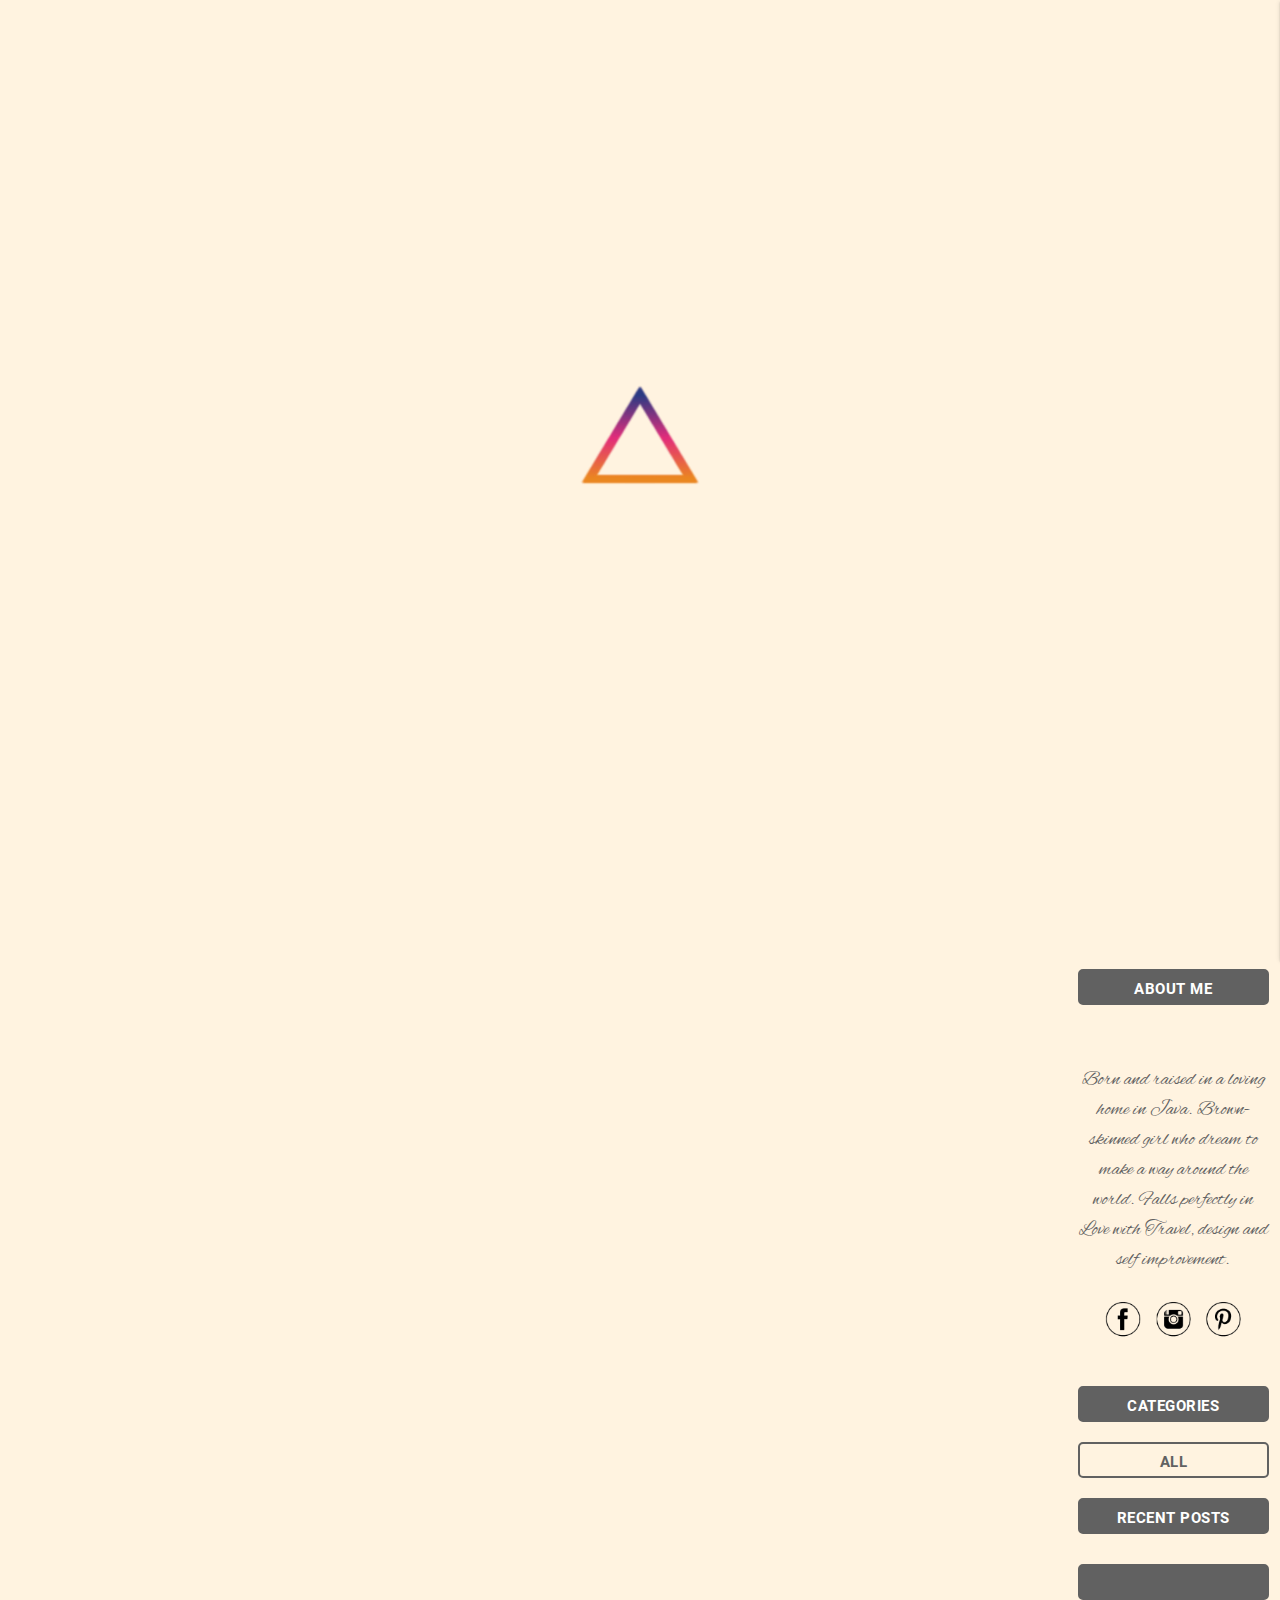
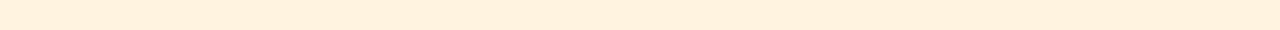
<file: index.html>
<!doctype html>
<html lang="en">
<head>
  <meta charset="utf-8">
  <title>It's sunrise somewhere!</title>
  <base href="/">

  <meta name="viewport" content="width=device-width, initial-scale=1">
  <link rel="icon" type="image/x-icon" href="favicon.ico">
  <link href="https://fonts.googleapis.com/icon?family=Material+Icons" rel="stylesheet">
  <link href='https://fonts.googleapis.com/css?family=Alex Brush' rel='stylesheet'>
  <link href="https://fonts.googleapis.com/css?family=Josefin+Sans" rel="stylesheet"> 
  <!-- <script src="https://cdnjs.cloudflare.com/ajax/libs/Clamp.js/0.5.1/clamp.min.js"></script> -->
  <script>
  if (global === undefined) {
    var global = window;
  }
</script>
<link rel="stylesheet" href="styles.51257ca39d8ca86aa289.css"></head>
<body class="orange lighten-5">
  <app-root></app-root>
<script type="text/javascript" src="runtime.a66f828dca56eeb90e02.js"></script><script type="text/javascript" src="polyfills.9f3fa006ba213e86e40a.js"></script><script type="text/javascript" src="scripts.4710d9a61978717772bd.js"></script><script type="text/javascript" src="main.2e0668b4eb35a88b35c7.js"></script></body>
</html>
</file>
<file: styles.51257ca39d8ca86aa289.css>
::-webkit-scrollbar{width:0;background:0 0}::-webkit-scrollbar-thumb{background:0 0}/*!
 * Materialize v0.100.2 (http://materializecss.com)
 * Copyright 2014-2017 Materialize
 * MIT License (https://raw.githubusercontent.com/Dogfalo/materialize/master/LICENSE)
 */.materialize-red{background-color:#e51c23!important}.materialize-red-text{color:#e51c23!important}.materialize-red.lighten-5{background-color:#fdeaeb!important}.materialize-red-text.text-lighten-5{color:#fdeaeb!important}.materialize-red.lighten-4{background-color:#f8c1c3!important}.materialize-red-text.text-lighten-4{color:#f8c1c3!important}.materialize-red.lighten-3{background-color:#f3989b!important}.materialize-red-text.text-lighten-3{color:#f3989b!important}.materialize-red.lighten-2{background-color:#ee6e73!important}.materialize-red-text.text-lighten-2{color:#ee6e73!important}.materialize-red.lighten-1{background-color:#ea454b!important}.materialize-red-text.text-lighten-1{color:#ea454b!important}.materialize-red.darken-1{background-color:#d0181e!important}.materialize-red-text.text-darken-1{color:#d0181e!important}.materialize-red.darken-2{background-color:#b9151b!important}.materialize-red-text.text-darken-2{color:#b9151b!important}.materialize-red.darken-3{background-color:#a21318!important}.materialize-red-text.text-darken-3{color:#a21318!important}.materialize-red.darken-4{background-color:#8b1014!important}.materialize-red-text.text-darken-4{color:#8b1014!important}.red{background-color:#f44336!important}.red-text{color:#f44336!important}.red.lighten-5{background-color:#ffebee!important}.red-text.text-lighten-5{color:#ffebee!important}.red.lighten-4{background-color:#ffcdd2!important}.red-text.text-lighten-4{color:#ffcdd2!important}.red.lighten-3{background-color:#ef9a9a!important}.red-text.text-lighten-3{color:#ef9a9a!important}.red.lighten-2{background-color:#e57373!important}.red-text.text-lighten-2{color:#e57373!important}.red.lighten-1{background-color:#ef5350!important}.red-text.text-lighten-1{color:#ef5350!important}.red.darken-1{background-color:#e53935!important}.red-text.text-darken-1{color:#e53935!important}.red.darken-2{background-color:#d32f2f!important}.red-text.text-darken-2{color:#d32f2f!important}.red.darken-3{background-color:#c62828!important}.red-text.text-darken-3{color:#c62828!important}.red.darken-4{background-color:#b71c1c!important}.red-text.text-darken-4{color:#b71c1c!important}.red.accent-1{background-color:#ff8a80!important}.red-text.text-accent-1{color:#ff8a80!important}.red.accent-2{background-color:#ff5252!important}.red-text.text-accent-2{color:#ff5252!important}.red.accent-3{background-color:#ff1744!important}.red-text.text-accent-3{color:#ff1744!important}.red.accent-4{background-color:#d50000!important}.red-text.text-accent-4{color:#d50000!important}.pink{background-color:#e91e63!important}.pink-text{color:#e91e63!important}.pink.lighten-5{background-color:#fce4ec!important}.pink-text.text-lighten-5{color:#fce4ec!important}.pink.lighten-4{background-color:#f8bbd0!important}.pink-text.text-lighten-4{color:#f8bbd0!important}.pink.lighten-3{background-color:#f48fb1!important}.pink-text.text-lighten-3{color:#f48fb1!important}.pink.lighten-2{background-color:#f06292!important}.pink-text.text-lighten-2{color:#f06292!important}.pink.lighten-1{background-color:#ec407a!important}.pink-text.text-lighten-1{color:#ec407a!important}.pink.darken-1{background-color:#d81b60!important}.pink-text.text-darken-1{color:#d81b60!important}.pink.darken-2{background-color:#c2185b!important}.pink-text.text-darken-2{color:#c2185b!important}.pink.darken-3{background-color:#ad1457!important}.pink-text.text-darken-3{color:#ad1457!important}.pink.darken-4{background-color:#880e4f!important}.pink-text.text-darken-4{color:#880e4f!important}.pink.accent-1{background-color:#ff80ab!important}.pink-text.text-accent-1{color:#ff80ab!important}.pink.accent-2{background-color:#ff4081!important}.pink-text.text-accent-2{color:#ff4081!important}.pink.accent-3{background-color:#f50057!important}.pink-text.text-accent-3{color:#f50057!important}.pink.accent-4{background-color:#c51162!important}.pink-text.text-accent-4{color:#c51162!important}.purple{background-color:#9c27b0!important}.purple-text{color:#9c27b0!important}.purple.lighten-5{background-color:#f3e5f5!important}.purple-text.text-lighten-5{color:#f3e5f5!important}.purple.lighten-4{background-color:#e1bee7!important}.purple-text.text-lighten-4{color:#e1bee7!important}.purple.lighten-3{background-color:#ce93d8!important}.purple-text.text-lighten-3{color:#ce93d8!important}.purple.lighten-2{background-color:#ba68c8!important}.purple-text.text-lighten-2{color:#ba68c8!important}.purple.lighten-1{background-color:#ab47bc!important}.purple-text.text-lighten-1{color:#ab47bc!important}.purple.darken-1{background-color:#8e24aa!important}.purple-text.text-darken-1{color:#8e24aa!important}.purple.darken-2{background-color:#7b1fa2!important}.purple-text.text-darken-2{color:#7b1fa2!important}.purple.darken-3{background-color:#6a1b9a!important}.purple-text.text-darken-3{color:#6a1b9a!important}.purple.darken-4{background-color:#4a148c!important}.purple-text.text-darken-4{color:#4a148c!important}.purple.accent-1{background-color:#ea80fc!important}.purple-text.text-accent-1{color:#ea80fc!important}.purple.accent-2{background-color:#e040fb!important}.purple-text.text-accent-2{color:#e040fb!important}.purple.accent-3{background-color:#d500f9!important}.purple-text.text-accent-3{color:#d500f9!important}.purple.accent-4{background-color:#a0f!important}.purple-text.text-accent-4{color:#a0f!important}.deep-purple{background-color:#673ab7!important}.deep-purple-text{color:#673ab7!important}.deep-purple.lighten-5{background-color:#ede7f6!important}.deep-purple-text.text-lighten-5{color:#ede7f6!important}.deep-purple.lighten-4{background-color:#d1c4e9!important}.deep-purple-text.text-lighten-4{color:#d1c4e9!important}.deep-purple.lighten-3{background-color:#b39ddb!important}.deep-purple-text.text-lighten-3{color:#b39ddb!important}.deep-purple.lighten-2{background-color:#9575cd!important}.deep-purple-text.text-lighten-2{color:#9575cd!important}.deep-purple.lighten-1{background-color:#7e57c2!important}.deep-purple-text.text-lighten-1{color:#7e57c2!important}.deep-purple.darken-1{background-color:#5e35b1!important}.deep-purple-text.text-darken-1{color:#5e35b1!important}.deep-purple.darken-2{background-color:#512da8!important}.deep-purple-text.text-darken-2{color:#512da8!important}.deep-purple.darken-3{background-color:#4527a0!important}.deep-purple-text.text-darken-3{color:#4527a0!important}.deep-purple.darken-4{background-color:#311b92!important}.deep-purple-text.text-darken-4{color:#311b92!important}.deep-purple.accent-1{background-color:#b388ff!important}.deep-purple-text.text-accent-1{color:#b388ff!important}.deep-purple.accent-2{background-color:#7c4dff!important}.deep-purple-text.text-accent-2{color:#7c4dff!important}.deep-purple.accent-3{background-color:#651fff!important}.deep-purple-text.text-accent-3{color:#651fff!important}.deep-purple.accent-4{background-color:#6200ea!important}.deep-purple-text.text-accent-4{color:#6200ea!important}.indigo{background-color:#3f51b5!important}.indigo-text{color:#3f51b5!important}.indigo.lighten-5{background-color:#e8eaf6!important}.indigo-text.text-lighten-5{color:#e8eaf6!important}.indigo.lighten-4{background-color:#c5cae9!important}.indigo-text.text-lighten-4{color:#c5cae9!important}.indigo.lighten-3{background-color:#9fa8da!important}.indigo-text.text-lighten-3{color:#9fa8da!important}.indigo.lighten-2{background-color:#7986cb!important}.indigo-text.text-lighten-2{color:#7986cb!important}.indigo.lighten-1{background-color:#5c6bc0!important}.indigo-text.text-lighten-1{color:#5c6bc0!important}.indigo.darken-1{background-color:#3949ab!important}.indigo-text.text-darken-1{color:#3949ab!important}.indigo.darken-2{background-color:#303f9f!important}.indigo-text.text-darken-2{color:#303f9f!important}.indigo.darken-3{background-color:#283593!important}.indigo-text.text-darken-3{color:#283593!important}.indigo.darken-4{background-color:#1a237e!important}.indigo-text.text-darken-4{color:#1a237e!important}.indigo.accent-1{background-color:#8c9eff!important}.indigo-text.text-accent-1{color:#8c9eff!important}.indigo.accent-2{background-color:#536dfe!important}.indigo-text.text-accent-2{color:#536dfe!important}.indigo.accent-3{background-color:#3d5afe!important}.indigo-text.text-accent-3{color:#3d5afe!important}.indigo.accent-4{background-color:#304ffe!important}.indigo-text.text-accent-4{color:#304ffe!important}.blue{background-color:#2196f3!important}.blue-text{color:#2196f3!important}.blue.lighten-5{background-color:#e3f2fd!important}.blue-text.text-lighten-5{color:#e3f2fd!important}.blue.lighten-4{background-color:#bbdefb!important}.blue-text.text-lighten-4{color:#bbdefb!important}.blue.lighten-3{background-color:#90caf9!important}.blue-text.text-lighten-3{color:#90caf9!important}.blue.lighten-2{background-color:#64b5f6!important}.blue-text.text-lighten-2{color:#64b5f6!important}.blue.lighten-1{background-color:#42a5f5!important}.blue-text.text-lighten-1{color:#42a5f5!important}.blue.darken-1{background-color:#1e88e5!important}.blue-text.text-darken-1{color:#1e88e5!important}.blue.darken-2{background-color:#1976d2!important}.blue-text.text-darken-2{color:#1976d2!important}.blue.darken-3{background-color:#1565c0!important}.blue-text.text-darken-3{color:#1565c0!important}.blue.darken-4{background-color:#0d47a1!important}.blue-text.text-darken-4{color:#0d47a1!important}.blue.accent-1{background-color:#82b1ff!important}.blue-text.text-accent-1{color:#82b1ff!important}.blue.accent-2{background-color:#448aff!important}.blue-text.text-accent-2{color:#448aff!important}.blue.accent-3{background-color:#2979ff!important}.blue-text.text-accent-3{color:#2979ff!important}.blue.accent-4{background-color:#2962ff!important}.blue-text.text-accent-4{color:#2962ff!important}.light-blue{background-color:#03a9f4!important}.light-blue-text{color:#03a9f4!important}.light-blue.lighten-5{background-color:#e1f5fe!important}.light-blue-text.text-lighten-5{color:#e1f5fe!important}.light-blue.lighten-4{background-color:#b3e5fc!important}.light-blue-text.text-lighten-4{color:#b3e5fc!important}.light-blue.lighten-3{background-color:#81d4fa!important}.light-blue-text.text-lighten-3{color:#81d4fa!important}.light-blue.lighten-2{background-color:#4fc3f7!important}.light-blue-text.text-lighten-2{color:#4fc3f7!important}.light-blue.lighten-1{background-color:#29b6f6!important}.light-blue-text.text-lighten-1{color:#29b6f6!important}.light-blue.darken-1{background-color:#039be5!important}.light-blue-text.text-darken-1{color:#039be5!important}.light-blue.darken-2{background-color:#0288d1!important}.light-blue-text.text-darken-2{color:#0288d1!important}.light-blue.darken-3{background-color:#0277bd!important}.light-blue-text.text-darken-3{color:#0277bd!important}.light-blue.darken-4{background-color:#01579b!important}.light-blue-text.text-darken-4{color:#01579b!important}.light-blue.accent-1{background-color:#80d8ff!important}.light-blue-text.text-accent-1{color:#80d8ff!important}.light-blue.accent-2{background-color:#40c4ff!important}.light-blue-text.text-accent-2{color:#40c4ff!important}.light-blue.accent-3{background-color:#00b0ff!important}.light-blue-text.text-accent-3{color:#00b0ff!important}.light-blue.accent-4{background-color:#0091ea!important}.light-blue-text.text-accent-4{color:#0091ea!important}.cyan{background-color:#00bcd4!important}.cyan-text{color:#00bcd4!important}.cyan.lighten-5{background-color:#e0f7fa!important}.cyan-text.text-lighten-5{color:#e0f7fa!important}.cyan.lighten-4{background-color:#b2ebf2!important}.cyan-text.text-lighten-4{color:#b2ebf2!important}.cyan.lighten-3{background-color:#80deea!important}.cyan-text.text-lighten-3{color:#80deea!important}.cyan.lighten-2{background-color:#4dd0e1!important}.cyan-text.text-lighten-2{color:#4dd0e1!important}.cyan.lighten-1{background-color:#26c6da!important}.cyan-text.text-lighten-1{color:#26c6da!important}.cyan.darken-1{background-color:#00acc1!important}.cyan-text.text-darken-1{color:#00acc1!important}.cyan.darken-2{background-color:#0097a7!important}.cyan-text.text-darken-2{color:#0097a7!important}.cyan.darken-3{background-color:#00838f!important}.cyan-text.text-darken-3{color:#00838f!important}.cyan.darken-4{background-color:#006064!important}.cyan-text.text-darken-4{color:#006064!important}.cyan.accent-1{background-color:#84ffff!important}.cyan-text.text-accent-1{color:#84ffff!important}.cyan.accent-2{background-color:#18ffff!important}.cyan-text.text-accent-2{color:#18ffff!important}.cyan.accent-3{background-color:#00e5ff!important}.cyan-text.text-accent-3{color:#00e5ff!important}.cyan.accent-4{background-color:#00b8d4!important}.cyan-text.text-accent-4{color:#00b8d4!important}.teal{background-color:#009688!important}.teal-text{color:#009688!important}.teal.lighten-5{background-color:#e0f2f1!important}.teal-text.text-lighten-5{color:#e0f2f1!important}.teal.lighten-4{background-color:#b2dfdb!important}.teal-text.text-lighten-4{color:#b2dfdb!important}.teal.lighten-3{background-color:#80cbc4!important}.teal-text.text-lighten-3{color:#80cbc4!important}.teal.lighten-2{background-color:#4db6ac!important}.teal-text.text-lighten-2{color:#4db6ac!important}.teal.lighten-1{background-color:#26a69a!important}.teal-text.text-lighten-1{color:#26a69a!important}.teal.darken-1{background-color:#00897b!important}.teal-text.text-darken-1{color:#00897b!important}.teal.darken-2{background-color:#00796b!important}.teal-text.text-darken-2{color:#00796b!important}.teal.darken-3{background-color:#00695c!important}.teal-text.text-darken-3{color:#00695c!important}.teal.darken-4{background-color:#004d40!important}.teal-text.text-darken-4{color:#004d40!important}.teal.accent-1{background-color:#a7ffeb!important}.teal-text.text-accent-1{color:#a7ffeb!important}.teal.accent-2{background-color:#64ffda!important}.teal-text.text-accent-2{color:#64ffda!important}.teal.accent-3{background-color:#1de9b6!important}.teal-text.text-accent-3{color:#1de9b6!important}.teal.accent-4{background-color:#00bfa5!important}.teal-text.text-accent-4{color:#00bfa5!important}.green{background-color:#4caf50!important}.green-text{color:#4caf50!important}.green.lighten-5{background-color:#e8f5e9!important}.green-text.text-lighten-5{color:#e8f5e9!important}.green.lighten-4{background-color:#c8e6c9!important}.green-text.text-lighten-4{color:#c8e6c9!important}.green.lighten-3{background-color:#a5d6a7!important}.green-text.text-lighten-3{color:#a5d6a7!important}.green.lighten-2{background-color:#81c784!important}.green-text.text-lighten-2{color:#81c784!important}.green.lighten-1{background-color:#66bb6a!important}.green-text.text-lighten-1{color:#66bb6a!important}.green.darken-1{background-color:#43a047!important}.green-text.text-darken-1{color:#43a047!important}.green.darken-2{background-color:#388e3c!important}.green-text.text-darken-2{color:#388e3c!important}.green.darken-3{background-color:#2e7d32!important}.green-text.text-darken-3{color:#2e7d32!important}.green.darken-4{background-color:#1b5e20!important}.green-text.text-darken-4{color:#1b5e20!important}.green.accent-1{background-color:#b9f6ca!important}.green-text.text-accent-1{color:#b9f6ca!important}.green.accent-2{background-color:#69f0ae!important}.green-text.text-accent-2{color:#69f0ae!important}.green.accent-3{background-color:#00e676!important}.green-text.text-accent-3{color:#00e676!important}.green.accent-4{background-color:#00c853!important}.green-text.text-accent-4{color:#00c853!important}.light-green{background-color:#8bc34a!important}.light-green-text{color:#8bc34a!important}.light-green.lighten-5{background-color:#f1f8e9!important}.light-green-text.text-lighten-5{color:#f1f8e9!important}.light-green.lighten-4{background-color:#dcedc8!important}.light-green-text.text-lighten-4{color:#dcedc8!important}.light-green.lighten-3{background-color:#c5e1a5!important}.light-green-text.text-lighten-3{color:#c5e1a5!important}.light-green.lighten-2{background-color:#aed581!important}.light-green-text.text-lighten-2{color:#aed581!important}.light-green.lighten-1{background-color:#9ccc65!important}.light-green-text.text-lighten-1{color:#9ccc65!important}.light-green.darken-1{background-color:#7cb342!important}.light-green-text.text-darken-1{color:#7cb342!important}.light-green.darken-2{background-color:#689f38!important}.light-green-text.text-darken-2{color:#689f38!important}.light-green.darken-3{background-color:#558b2f!important}.light-green-text.text-darken-3{color:#558b2f!important}.light-green.darken-4{background-color:#33691e!important}.light-green-text.text-darken-4{color:#33691e!important}.light-green.accent-1{background-color:#ccff90!important}.light-green-text.text-accent-1{color:#ccff90!important}.light-green.accent-2{background-color:#b2ff59!important}.light-green-text.text-accent-2{color:#b2ff59!important}.light-green.accent-3{background-color:#76ff03!important}.light-green-text.text-accent-3{color:#76ff03!important}.light-green.accent-4{background-color:#64dd17!important}.light-green-text.text-accent-4{color:#64dd17!important}.lime{background-color:#cddc39!important}.lime-text{color:#cddc39!important}.lime.lighten-5{background-color:#f9fbe7!important}.lime-text.text-lighten-5{color:#f9fbe7!important}.lime.lighten-4{background-color:#f0f4c3!important}.lime-text.text-lighten-4{color:#f0f4c3!important}.lime.lighten-3{background-color:#e6ee9c!important}.lime-text.text-lighten-3{color:#e6ee9c!important}.lime.lighten-2{background-color:#dce775!important}.lime-text.text-lighten-2{color:#dce775!important}.lime.lighten-1{background-color:#d4e157!important}.lime-text.text-lighten-1{color:#d4e157!important}.lime.darken-1{background-color:#c0ca33!important}.lime-text.text-darken-1{color:#c0ca33!important}.lime.darken-2{background-color:#afb42b!important}.lime-text.text-darken-2{color:#afb42b!important}.lime.darken-3{background-color:#9e9d24!important}.lime-text.text-darken-3{color:#9e9d24!important}.lime.darken-4{background-color:#827717!important}.lime-text.text-darken-4{color:#827717!important}.lime.accent-1{background-color:#f4ff81!important}.lime-text.text-accent-1{color:#f4ff81!important}.lime.accent-2{background-color:#eeff41!important}.lime-text.text-accent-2{color:#eeff41!important}.lime.accent-3{background-color:#c6ff00!important}.lime-text.text-accent-3{color:#c6ff00!important}.lime.accent-4{background-color:#aeea00!important}.lime-text.text-accent-4{color:#aeea00!important}.yellow{background-color:#ffeb3b!important}.yellow-text{color:#ffeb3b!important}.yellow.lighten-5{background-color:#fffde7!important}.yellow-text.text-lighten-5{color:#fffde7!important}.yellow.lighten-4{background-color:#fff9c4!important}.yellow-text.text-lighten-4{color:#fff9c4!important}.yellow.lighten-3{background-color:#fff59d!important}.yellow-text.text-lighten-3{color:#fff59d!important}.yellow.lighten-2{background-color:#fff176!important}.yellow-text.text-lighten-2{color:#fff176!important}.yellow.lighten-1{background-color:#ffee58!important}.yellow-text.text-lighten-1{color:#ffee58!important}.yellow.darken-1{background-color:#fdd835!important}.yellow-text.text-darken-1{color:#fdd835!important}.yellow.darken-2{background-color:#fbc02d!important}.yellow-text.text-darken-2{color:#fbc02d!important}.yellow.darken-3{background-color:#f9a825!important}.yellow-text.text-darken-3{color:#f9a825!important}.yellow.darken-4{background-color:#f57f17!important}.yellow-text.text-darken-4{color:#f57f17!important}.yellow.accent-1{background-color:#ffff8d!important}.yellow-text.text-accent-1{color:#ffff8d!important}.yellow.accent-2{background-color:#ff0!important}.yellow-text.text-accent-2{color:#ff0!important}.yellow.accent-3{background-color:#ffea00!important}.yellow-text.text-accent-3{color:#ffea00!important}.yellow.accent-4{background-color:#ffd600!important}.yellow-text.text-accent-4{color:#ffd600!important}.amber{background-color:#ffc107!important}.amber-text{color:#ffc107!important}.amber.lighten-5{background-color:#fff8e1!important}.amber-text.text-lighten-5{color:#fff8e1!important}.amber.lighten-4{background-color:#ffecb3!important}.amber-text.text-lighten-4{color:#ffecb3!important}.amber.lighten-3{background-color:#ffe082!important}.amber-text.text-lighten-3{color:#ffe082!important}.amber.lighten-2{background-color:#ffd54f!important}.amber-text.text-lighten-2{color:#ffd54f!important}.amber.lighten-1{background-color:#ffca28!important}.amber-text.text-lighten-1{color:#ffca28!important}.amber.darken-1{background-color:#ffb300!important}.amber-text.text-darken-1{color:#ffb300!important}.amber.darken-2{background-color:#ffa000!important}.amber-text.text-darken-2{color:#ffa000!important}.amber.darken-3{background-color:#ff8f00!important}.amber-text.text-darken-3{color:#ff8f00!important}.amber.darken-4{background-color:#ff6f00!important}.amber-text.text-darken-4{color:#ff6f00!important}.amber.accent-1{background-color:#ffe57f!important}.amber-text.text-accent-1{color:#ffe57f!important}.amber.accent-2{background-color:#ffd740!important}.amber-text.text-accent-2{color:#ffd740!important}.amber.accent-3{background-color:#ffc400!important}.amber-text.text-accent-3{color:#ffc400!important}.amber.accent-4{background-color:#ffab00!important}.amber-text.text-accent-4{color:#ffab00!important}.orange{background-color:#ff9800!important}.orange-text{color:#ff9800!important}.orange.lighten-5{background-color:#fff3e0!important}.orange-text.text-lighten-5{color:#fff3e0!important}.orange.lighten-4{background-color:#ffe0b2!important}.orange-text.text-lighten-4{color:#ffe0b2!important}.orange.lighten-3{background-color:#ffcc80!important}.orange-text.text-lighten-3{color:#ffcc80!important}.orange.lighten-2{background-color:#ffb74d!important}.orange-text.text-lighten-2{color:#ffb74d!important}.orange.lighten-1{background-color:#ffa726!important}.orange-text.text-lighten-1{color:#ffa726!important}.orange.darken-1{background-color:#fb8c00!important}.orange-text.text-darken-1{color:#fb8c00!important}.orange.darken-2{background-color:#f57c00!important}.orange-text.text-darken-2{color:#f57c00!important}.orange.darken-3{background-color:#ef6c00!important}.orange-text.text-darken-3{color:#ef6c00!important}.orange.darken-4{background-color:#e65100!important}.orange-text.text-darken-4{color:#e65100!important}.orange.accent-1{background-color:#ffd180!important}.orange-text.text-accent-1{color:#ffd180!important}.orange.accent-2{background-color:#ffab40!important}.orange-text.text-accent-2{color:#ffab40!important}.orange.accent-3{background-color:#ff9100!important}.orange-text.text-accent-3{color:#ff9100!important}.orange.accent-4{background-color:#ff6d00!important}.orange-text.text-accent-4{color:#ff6d00!important}.deep-orange{background-color:#ff5722!important}.deep-orange-text{color:#ff5722!important}.deep-orange.lighten-5{background-color:#fbe9e7!important}.deep-orange-text.text-lighten-5{color:#fbe9e7!important}.deep-orange.lighten-4{background-color:#ffccbc!important}.deep-orange-text.text-lighten-4{color:#ffccbc!important}.deep-orange.lighten-3{background-color:#ffab91!important}.deep-orange-text.text-lighten-3{color:#ffab91!important}.deep-orange.lighten-2{background-color:#ff8a65!important}.deep-orange-text.text-lighten-2{color:#ff8a65!important}.deep-orange.lighten-1{background-color:#ff7043!important}.deep-orange-text.text-lighten-1{color:#ff7043!important}.deep-orange.darken-1{background-color:#f4511e!important}.deep-orange-text.text-darken-1{color:#f4511e!important}.deep-orange.darken-2{background-color:#e64a19!important}.deep-orange-text.text-darken-2{color:#e64a19!important}.deep-orange.darken-3{background-color:#d84315!important}.deep-orange-text.text-darken-3{color:#d84315!important}.deep-orange.darken-4{background-color:#bf360c!important}.deep-orange-text.text-darken-4{color:#bf360c!important}.deep-orange.accent-1{background-color:#ff9e80!important}.deep-orange-text.text-accent-1{color:#ff9e80!important}.deep-orange.accent-2{background-color:#ff6e40!important}.deep-orange-text.text-accent-2{color:#ff6e40!important}.deep-orange.accent-3{background-color:#ff3d00!important}.deep-orange-text.text-accent-3{color:#ff3d00!important}.deep-orange.accent-4{background-color:#dd2c00!important}.deep-orange-text.text-accent-4{color:#dd2c00!important}.brown{background-color:#795548!important}.brown-text{color:#795548!important}.brown.lighten-5{background-color:#efebe9!important}.brown-text.text-lighten-5{color:#efebe9!important}.brown.lighten-4{background-color:#d7ccc8!important}.brown-text.text-lighten-4{color:#d7ccc8!important}.brown.lighten-3{background-color:#bcaaa4!important}.brown-text.text-lighten-3{color:#bcaaa4!important}.brown.lighten-2{background-color:#a1887f!important}.brown-text.text-lighten-2{color:#a1887f!important}.brown.lighten-1{background-color:#8d6e63!important}.brown-text.text-lighten-1{color:#8d6e63!important}.brown.darken-1{background-color:#6d4c41!important}.brown-text.text-darken-1{color:#6d4c41!important}.brown.darken-2{background-color:#5d4037!important}.brown-text.text-darken-2{color:#5d4037!important}.brown.darken-3{background-color:#4e342e!important}.brown-text.text-darken-3{color:#4e342e!important}.brown.darken-4{background-color:#3e2723!important}.brown-text.text-darken-4{color:#3e2723!important}.blue-grey{background-color:#607d8b!important}.blue-grey-text{color:#607d8b!important}.blue-grey.lighten-5{background-color:#eceff1!important}.blue-grey-text.text-lighten-5{color:#eceff1!important}.blue-grey.lighten-4{background-color:#cfd8dc!important}.blue-grey-text.text-lighten-4{color:#cfd8dc!important}.blue-grey.lighten-3{background-color:#b0bec5!important}.blue-grey-text.text-lighten-3{color:#b0bec5!important}.blue-grey.lighten-2{background-color:#90a4ae!important}.blue-grey-text.text-lighten-2{color:#90a4ae!important}.blue-grey.lighten-1{background-color:#78909c!important}.blue-grey-text.text-lighten-1{color:#78909c!important}.blue-grey.darken-1{background-color:#546e7a!important}.blue-grey-text.text-darken-1{color:#546e7a!important}.blue-grey.darken-2{background-color:#455a64!important}.blue-grey-text.text-darken-2{color:#455a64!important}.blue-grey.darken-3{background-color:#37474f!important}.blue-grey-text.text-darken-3{color:#37474f!important}.blue-grey.darken-4{background-color:#263238!important}.blue-grey-text.text-darken-4{color:#263238!important}.grey{background-color:#9e9e9e!important}.grey-text{color:#9e9e9e!important}.grey.lighten-5{background-color:#fafafa!important}.grey-text.text-lighten-5{color:#fafafa!important}.grey.lighten-4{background-color:#f5f5f5!important}.grey-text.text-lighten-4{color:#f5f5f5!important}.grey.lighten-3{background-color:#eee!important}.grey-text.text-lighten-3{color:#eee!important}.grey.lighten-2{background-color:#e0e0e0!important}.grey-text.text-lighten-2{color:#e0e0e0!important}.grey.lighten-1{background-color:#bdbdbd!important}.grey-text.text-lighten-1{color:#bdbdbd!important}.grey.darken-1{background-color:#757575!important}.grey-text.text-darken-1{color:#757575!important}.grey.darken-2{background-color:#616161!important}.grey-text.text-darken-2{color:#616161!important}.grey.darken-3{background-color:#424242!important}.grey-text.text-darken-3{color:#424242!important}.grey.darken-4{background-color:#212121!important}.grey-text.text-darken-4{color:#212121!important}.black{background-color:#000!important}.black-text{color:#000!important}.white{background-color:#fff!important}.white-text{color:#fff!important}.transparent{background-color:transparent!important}.transparent-text{color:transparent!important}/*! normalize.css v3.0.3 | MIT License | github.com/necolas/normalize.css */body{margin:0}article,aside,details,figcaption,figure,footer,header,hgroup,main,menu,nav,section,summary{display:block}audio,canvas,progress,video{display:inline-block;vertical-align:baseline}audio:not([controls]){display:none;height:0}[hidden],template{display:none}a{background-color:transparent;color:#039be5;-webkit-tap-highlight-color:transparent;text-decoration:none}a:active,a:hover{outline:0}abbr[title]{border-bottom:1px dotted}b,optgroup,strong{font-weight:700}dfn{font-style:italic}mark{background:#ff0;color:#000}sub,sup{font-size:75%;line-height:0;position:relative;vertical-align:baseline}sup{top:-.5em}sub{bottom:-.25em}img{border:0}svg:not(:root){overflow:hidden}figure{margin:1em 40px}hr{-webkit-box-sizing:content-box;box-sizing:content-box;height:0}pre{overflow:auto}code,kbd,pre,samp{font-family:monospace,monospace;font-size:1em}button,input,optgroup,select,textarea{color:inherit;font:inherit;margin:0}button{overflow:visible}button,select{text-transform:none}button,html input[type=button],input[type=reset],input[type=submit]{-webkit-appearance:button;cursor:pointer}button[disabled],html input[disabled]{cursor:default}button::-moz-focus-inner,input::-moz-focus-inner{border:0;padding:0}input{line-height:normal}input[type=checkbox],input[type=radio]{-webkit-box-sizing:border-box;box-sizing:border-box;padding:0}input[type=number]::-webkit-inner-spin-button,input[type=number]::-webkit-outer-spin-button{height:auto}input[type=search]{-webkit-appearance:textfield;-webkit-box-sizing:content-box;box-sizing:content-box}input[type=search]::-webkit-search-cancel-button,input[type=search]::-webkit-search-decoration{-webkit-appearance:none}fieldset{border:1px solid silver;margin:0 2px;padding:.35em .625em .75em}legend{border:0;padding:0}table{border-collapse:collapse;border-spacing:0;width:100%;display:table}html{-ms-text-size-adjust:100%;-webkit-text-size-adjust:100%;-webkit-box-sizing:border-box;box-sizing:border-box}*,:after,:before{-webkit-box-sizing:inherit;box-sizing:inherit}ul:not(.browser-default){padding-left:0;list-style-type:none}ul:not(.browser-default)>li{list-style-type:none}.valign-wrapper{display:-webkit-box;display:-ms-flexbox;display:flex;-webkit-box-align:center;-ms-flex-align:center;align-items:center}.clearfix{clear:both}.z-depth-0{-webkit-box-shadow:none!important;box-shadow:none!important}.btn,.btn-floating,.btn-large,.card,.card-panel,.collapsible,.dropdown-content,.side-nav,.toast,.z-depth-1,nav{-webkit-box-shadow:0 2px 2px 0 rgba(0,0,0,.14),0 1px 5px 0 rgba(0,0,0,.12),0 3px 1px -2px rgba(0,0,0,.2);box-shadow:0 2px 2px 0 rgba(0,0,0,.14),0 1px 5px 0 rgba(0,0,0,.12),0 3px 1px -2px rgba(0,0,0,.2)}.btn-floating:hover,.btn-large:hover,.btn:hover,.z-depth-1-half{-webkit-box-shadow:0 3px 3px 0 rgba(0,0,0,.14),0 1px 7px 0 rgba(0,0,0,.12),0 3px 1px -1px rgba(0,0,0,.2);box-shadow:0 3px 3px 0 rgba(0,0,0,.14),0 1px 7px 0 rgba(0,0,0,.12),0 3px 1px -1px rgba(0,0,0,.2)}.z-depth-2{-webkit-box-shadow:0 4px 5px 0 rgba(0,0,0,.14),0 1px 10px 0 rgba(0,0,0,.12),0 2px 4px -1px rgba(0,0,0,.3);box-shadow:0 4px 5px 0 rgba(0,0,0,.14),0 1px 10px 0 rgba(0,0,0,.12),0 2px 4px -1px rgba(0,0,0,.3)}.z-depth-3{-webkit-box-shadow:0 6px 10px 0 rgba(0,0,0,.14),0 1px 18px 0 rgba(0,0,0,.12),0 3px 5px -1px rgba(0,0,0,.3);box-shadow:0 6px 10px 0 rgba(0,0,0,.14),0 1px 18px 0 rgba(0,0,0,.12),0 3px 5px -1px rgba(0,0,0,.3)}.modal,.z-depth-4{-webkit-box-shadow:0 8px 10px 1px rgba(0,0,0,.14),0 3px 14px 2px rgba(0,0,0,.12),0 5px 5px -3px rgba(0,0,0,.3);box-shadow:0 8px 10px 1px rgba(0,0,0,.14),0 3px 14px 2px rgba(0,0,0,.12),0 5px 5px -3px rgba(0,0,0,.3)}.z-depth-5{-webkit-box-shadow:0 16px 24px 2px rgba(0,0,0,.14),0 6px 30px 5px rgba(0,0,0,.12),0 8px 10px -5px rgba(0,0,0,.3);box-shadow:0 16px 24px 2px rgba(0,0,0,.14),0 6px 30px 5px rgba(0,0,0,.12),0 8px 10px -5px rgba(0,0,0,.3)}.hoverable{-webkit-transition:-webkit-box-shadow .25s;transition:-webkit-box-shadow .25s;-o-transition:box-shadow .25s;transition:box-shadow .25s;transition:box-shadow .25s,-webkit-box-shadow .25s}.hoverable:hover{-webkit-box-shadow:0 8px 17px 0 rgba(0,0,0,.2),0 6px 20px 0 rgba(0,0,0,.19);box-shadow:0 8px 17px 0 rgba(0,0,0,.2),0 6px 20px 0 rgba(0,0,0,.19)}.divider{height:1px;overflow:hidden;background-color:#e0e0e0}blockquote{margin:20px 0;padding-left:1.5rem;border-left:5px solid #ee6e73}i{line-height:inherit}i.left{float:left;margin-right:15px}i.right{float:right;margin-left:15px}i.tiny{font-size:1rem}i.small{font-size:2rem}i.medium{font-size:4rem}i.large{font-size:6rem}img.responsive-img,video.responsive-video{max-width:100%;height:auto}.pagination li{display:inline-block;border-radius:2px;text-align:center;vertical-align:top;height:30px}.pagination li a{color:#444;display:inline-block;font-size:1.2rem;padding:0 10px;line-height:30px}.pagination li.active a{color:#fff}.pagination li.active{background-color:#ee6e73}.pagination li.disabled a{cursor:default;color:#999}.pagination li i{font-size:2rem}.pagination li.pages ul li{display:inline-block;float:none}.breadcrumb{font-size:18px;color:rgba(255,255,255,.7)}.breadcrumb [class*=mdi-],.breadcrumb [class^=mdi-],.breadcrumb i,.breadcrumb i.material-icons{display:inline-block;float:left;font-size:24px}.breadcrumb:before{content:'\E5CC';color:rgba(255,255,255,.7);vertical-align:top;display:inline-block;font-family:'Material Icons';font-weight:400;font-style:normal;font-size:25px;margin:0 10px 0 8px;-webkit-font-smoothing:antialiased}.breadcrumb:first-child:before{display:none}.breadcrumb:last-child{color:#fff}.parallax-container{position:relative;overflow:hidden;height:500px}.parallax-container .parallax{position:absolute;top:0;left:0;right:0;bottom:0;z-index:-1}.parallax-container .parallax img{display:none;position:absolute;left:50%;bottom:0;min-width:100%;min-height:100%;-webkit-transform:translate3d(0,0,0);transform:translate3d(0,0,0);-webkit-transform:translateX(-50%);-ms-transform:translateX(-50%);transform:translateX(-50%)}.pin-bottom,.pin-top{position:relative}.pinned{position:fixed!important}ul.staggered-list li{opacity:0}.fade-in{opacity:0;-webkit-transform-origin:0 50%;-ms-transform-origin:0 50%;transform-origin:0 50%}@media only screen and (max-width:600px){.hide-on-small-and-down,.hide-on-small-only{display:none!important}}@media only screen and (max-width:992px){.pagination{width:100%}.pagination li.next,.pagination li.prev{width:10%}.pagination li.pages{width:80%;overflow:hidden;white-space:nowrap}.hide-on-med-and-down{display:none!important}}@media only screen and (min-width:601px){.hide-on-med-and-up{display:none!important}}@media only screen and (min-width:600px) and (max-width:992px){.hide-on-med-only{display:none!important}}@media only screen and (min-width:993px){.hide-on-large-only{display:none!important}.show-on-large{display:block!important}}@media only screen and (min-width:600px) and (max-width:992px){.show-on-medium{display:block!important}}@media only screen and (min-width:601px){.show-on-medium-and-up{display:block!important}}@media only screen and (max-width:600px){.show-on-small{display:block!important}.center-on-small-only{text-align:center}#toast-container{min-width:100%;bottom:0}}.page-footer{padding-top:20px;color:#fff;background-color:#ee6e73}.page-footer .footer-copyright{overflow:hidden;min-height:50px;display:-webkit-box;display:-ms-flexbox;display:flex;-webkit-box-align:center;-ms-flex-align:center;align-items:center;padding:10px 0;color:rgba(255,255,255,.8);background-color:rgba(51,51,51,.08)}table,td,th{border:none}table.bordered>tbody>tr,table.bordered>thead>tr{border-bottom:1px solid #d0d0d0}table.striped>tbody>tr:nth-child(odd){background-color:#f2f2f2}table.striped>tbody>tr>td{border-radius:0}table.highlight>tbody>tr{-webkit-transition:background-color .25s ease;-o-transition:background-color .25s ease;transition:background-color .25s ease}table.highlight>tbody>tr:hover{background-color:#f2f2f2}table.centered tbody tr td,table.centered thead tr th{text-align:center}thead{border-bottom:1px solid #d0d0d0}td,th{padding:15px 5px;display:table-cell;text-align:left;vertical-align:middle;border-radius:2px}@media only screen and (max-width:992px){.show-on-medium-and-down{display:block!important}table.responsive-table{width:100%;border-collapse:collapse;border-spacing:0;display:block;position:relative}table.responsive-table td:empty:before{content:'\00a0'}table.responsive-table td,table.responsive-table th{margin:0;vertical-align:top}table.responsive-table thead{display:block;float:left;border:0;border-right:1px solid #d0d0d0}table.responsive-table thead tr{display:block;padding:0 10px 0 0}table.responsive-table thead tr th::before{content:"\00a0"}table.responsive-table tbody{display:block;width:auto;position:relative;overflow-x:auto;white-space:nowrap}table.responsive-table tbody tr{display:inline-block;vertical-align:top}table.responsive-table th{display:block;text-align:right}table.responsive-table td{display:block;min-height:1.25em;text-align:left}table.responsive-table tr{padding:0 10px}table.responsive-table.bordered th{border-bottom:0;border-left:0}table.responsive-table.bordered td{border-left:0;border-right:0;border-bottom:0}table.responsive-table.bordered tr{border:0}table.responsive-table.bordered tbody tr{border-right:1px solid #d0d0d0}}.collection{margin:.5rem 0 1rem;border:1px solid #e0e0e0;border-radius:2px;overflow:hidden;position:relative}.collection .collection-item{background-color:#fff;line-height:1.5rem;padding:10px 20px;margin:0;border-bottom:1px solid #e0e0e0}.collection .collection-item.avatar{min-height:84px;padding-left:72px;position:relative}.collection .collection-item.avatar :not(.circle-clipper)>.circle,.collection .collection-item.avatar:not(.circle-clipper)>.circle{position:absolute;width:42px;height:42px;overflow:hidden;left:15px;display:inline-block;vertical-align:middle}.collection .collection-item.avatar i.circle{font-size:18px;line-height:42px;color:#fff;background-color:#999;text-align:center}.collection .collection-item.avatar .title{font-size:16px}.collection .collection-item.avatar p{margin:0}.collection .collection-item.avatar .secondary-content{position:absolute;top:16px;right:16px}.collection .collection-item:last-child{border-bottom:none}.collection .collection-item.active{background-color:#26a69a;color:#eafaf9}.collection .collection-item.active .secondary-content{color:#fff}.collection a.collection-item{display:block;-webkit-transition:.25s;-o-transition:.25s;transition:.25s;color:#26a69a}.collection a.collection-item:not(.active):hover{background-color:#ddd}.collection.with-header .collection-header{background-color:#fff;border-bottom:1px solid #e0e0e0;padding:10px 20px}.collection.with-header .collection-item{padding-left:30px}.collection.with-header .collection-item.avatar{padding-left:72px}.secondary-content{float:right;color:#26a69a}.collapsible .collection{margin:0;border:none}.video-container{position:relative;padding-bottom:56.25%;height:0;overflow:hidden}.video-container embed,.video-container iframe,.video-container object{position:absolute;top:0;left:0;width:100%;height:100%}.progress{position:relative;height:4px;display:block;width:100%;background-color:#acece6;border-radius:2px;margin:.5rem 0 1rem;overflow:hidden}.progress .determinate{position:absolute;top:0;left:0;bottom:0;background-color:#26a69a;-webkit-transition:width .3s linear;-o-transition:width .3s linear;transition:width .3s linear}.progress .indeterminate{background-color:#26a69a}.progress .indeterminate:before{content:'';position:absolute;background-color:inherit;top:0;left:0;bottom:0;will-change:left,right;-webkit-animation:2.1s cubic-bezier(.65,.815,.735,.395) infinite indeterminate;animation:2.1s cubic-bezier(.65,.815,.735,.395) infinite indeterminate}.progress .indeterminate:after{content:'';position:absolute;background-color:inherit;top:0;left:0;bottom:0;will-change:left,right;-webkit-animation:2.1s cubic-bezier(.165,.84,.44,1) infinite indeterminate-short;animation:2.1s cubic-bezier(.165,.84,.44,1) infinite indeterminate-short;-webkit-animation-delay:1.15s;animation-delay:1.15s}@-webkit-keyframes indeterminate{0%{left:-35%;right:100%}100%,60%{left:100%;right:-90%}}@keyframes indeterminate{0%{left:-35%;right:100%}100%,60%{left:100%;right:-90%}}@-webkit-keyframes indeterminate-short{0%{left:-200%;right:100%}100%,60%{left:107%;right:-8%}}@keyframes indeterminate-short{0%{left:-200%;right:100%}100%,60%{left:107%;right:-8%}}.hide{display:none!important}.left-align{text-align:left}.right-align{text-align:right}.center,.center-align{text-align:center}.left{float:left!important}.right{float:right!important}.no-select,input[type=range],input[type=range]+.thumb{-webkit-user-select:none;-moz-user-select:none;-ms-user-select:none;user-select:none}.circle{border-radius:50%}.center-block{display:block;margin-left:auto;margin-right:auto}.truncate{display:block;white-space:nowrap;overflow:hidden;-o-text-overflow:ellipsis;text-overflow:ellipsis}.no-padding{padding:0!important}span.badge{min-width:3rem;padding:0 6px;margin-left:14px;text-align:center;font-size:1rem;line-height:22px;height:22px;color:#757575;float:right;-webkit-box-sizing:border-box;box-sizing:border-box}span.badge.new{font-weight:300;font-size:.8rem;color:#fff;background-color:#26a69a;border-radius:2px}span.badge.new:after{content:" new"}span.badge[data-badge-caption]::after{content:" " attr(data-badge-caption)}nav ul a span.badge{display:inline-block;float:none;margin-left:4px;line-height:22px;height:22px;-webkit-font-smoothing:auto}.collection-item span.badge{margin-top:calc(.75rem - 11px)}.collapsible span.badge{margin-left:auto}.side-nav span.badge{margin-top:calc(24px - 11px)}.material-icons{text-rendering:optimizeLegibility;-webkit-font-feature-settings:'liga';font-feature-settings:'liga'}.container{margin:0 auto;max-width:1280px;width:90%}@media only screen and (min-width:601px){.container{width:85%}}.container .row{margin-left:-.75rem;margin-right:-.75rem}.section{padding-top:1rem;padding-bottom:1rem}.section.no-pad{padding:0}.section.no-pad-bot{padding-bottom:0}.section.no-pad-top{padding-top:0}.row{margin-left:auto;margin-right:auto;margin-bottom:20px}.row:after{content:"";display:table;clear:both}.row .col{float:left;-webkit-box-sizing:border-box;box-sizing:border-box;padding:0 .75rem;min-height:1px}.row .col[class*=pull-],.row .col[class*=push-]{position:relative}.row .col.s1{width:8.3333333333%;margin-left:auto;left:auto;right:auto}.row .col.s2{width:16.6666666667%;margin-left:auto;left:auto;right:auto}.row .col.s3{width:25%;margin-left:auto;left:auto;right:auto}.row .col.s4{width:33.3333333333%;margin-left:auto;left:auto;right:auto}.row .col.s5{width:41.6666666667%;margin-left:auto;left:auto;right:auto}.row .col.s6{width:50%;margin-left:auto;left:auto;right:auto}.row .col.s7{width:58.3333333333%;margin-left:auto;left:auto;right:auto}.row .col.s8{width:66.6666666667%;margin-left:auto;left:auto;right:auto}.row .col.s9{width:75%;margin-left:auto;left:auto;right:auto}.row .col.s10{width:83.3333333333%;margin-left:auto;left:auto;right:auto}.row .col.s11{width:91.6666666667%;margin-left:auto;left:auto;right:auto}.row .col.s12{width:100%;margin-left:auto;left:auto;right:auto}.row .col.offset-s1{margin-left:8.3333333333%}.row .col.pull-s1{right:8.3333333333%}.row .col.push-s1{left:8.3333333333%}.row .col.offset-s2{margin-left:16.6666666667%}.row .col.pull-s2{right:16.6666666667%}.row .col.push-s2{left:16.6666666667%}.row .col.offset-s3{margin-left:25%}.row .col.pull-s3{right:25%}.row .col.push-s3{left:25%}.row .col.offset-s4{margin-left:33.3333333333%}.row .col.pull-s4{right:33.3333333333%}.row .col.push-s4{left:33.3333333333%}.row .col.offset-s5{margin-left:41.6666666667%}.row .col.pull-s5{right:41.6666666667%}.row .col.push-s5{left:41.6666666667%}.row .col.offset-s6{margin-left:50%}.row .col.pull-s6{right:50%}.row .col.push-s6{left:50%}.row .col.offset-s7{margin-left:58.3333333333%}.row .col.pull-s7{right:58.3333333333%}.row .col.push-s7{left:58.3333333333%}.row .col.offset-s8{margin-left:66.6666666667%}.row .col.pull-s8{right:66.6666666667%}.row .col.push-s8{left:66.6666666667%}.row .col.offset-s9{margin-left:75%}.row .col.pull-s9{right:75%}.row .col.push-s9{left:75%}.row .col.offset-s10{margin-left:83.3333333333%}.row .col.pull-s10{right:83.3333333333%}.row .col.push-s10{left:83.3333333333%}.row .col.offset-s11{margin-left:91.6666666667%}.row .col.pull-s11{right:91.6666666667%}.row .col.push-s11{left:91.6666666667%}.row .col.offset-s12{margin-left:100%}.row .col.pull-s12{right:100%}.row .col.push-s12{left:100%}@media only screen and (min-width:601px){.row .col.m1{width:8.3333333333%;margin-left:auto;left:auto;right:auto}.row .col.m2{width:16.6666666667%;margin-left:auto;left:auto;right:auto}.row .col.m3{width:25%;margin-left:auto;left:auto;right:auto}.row .col.m4{width:33.3333333333%;margin-left:auto;left:auto;right:auto}.row .col.m5{width:41.6666666667%;margin-left:auto;left:auto;right:auto}.row .col.m6{width:50%;margin-left:auto;left:auto;right:auto}.row .col.m7{width:58.3333333333%;margin-left:auto;left:auto;right:auto}.row .col.m8{width:66.6666666667%;margin-left:auto;left:auto;right:auto}.row .col.m9{width:75%;margin-left:auto;left:auto;right:auto}.row .col.m10{width:83.3333333333%;margin-left:auto;left:auto;right:auto}.row .col.m11{width:91.6666666667%;margin-left:auto;left:auto;right:auto}.row .col.m12{width:100%;margin-left:auto;left:auto;right:auto}.row .col.offset-m1{margin-left:8.3333333333%}.row .col.pull-m1{right:8.3333333333%}.row .col.push-m1{left:8.3333333333%}.row .col.offset-m2{margin-left:16.6666666667%}.row .col.pull-m2{right:16.6666666667%}.row .col.push-m2{left:16.6666666667%}.row .col.offset-m3{margin-left:25%}.row .col.pull-m3{right:25%}.row .col.push-m3{left:25%}.row .col.offset-m4{margin-left:33.3333333333%}.row .col.pull-m4{right:33.3333333333%}.row .col.push-m4{left:33.3333333333%}.row .col.offset-m5{margin-left:41.6666666667%}.row .col.pull-m5{right:41.6666666667%}.row .col.push-m5{left:41.6666666667%}.row .col.offset-m6{margin-left:50%}.row .col.pull-m6{right:50%}.row .col.push-m6{left:50%}.row .col.offset-m7{margin-left:58.3333333333%}.row .col.pull-m7{right:58.3333333333%}.row .col.push-m7{left:58.3333333333%}.row .col.offset-m8{margin-left:66.6666666667%}.row .col.pull-m8{right:66.6666666667%}.row .col.push-m8{left:66.6666666667%}.row .col.offset-m9{margin-left:75%}.row .col.pull-m9{right:75%}.row .col.push-m9{left:75%}.row .col.offset-m10{margin-left:83.3333333333%}.row .col.pull-m10{right:83.3333333333%}.row .col.push-m10{left:83.3333333333%}.row .col.offset-m11{margin-left:91.6666666667%}.row .col.pull-m11{right:91.6666666667%}.row .col.push-m11{left:91.6666666667%}.row .col.offset-m12{margin-left:100%}.row .col.pull-m12{right:100%}.row .col.push-m12{left:100%}}@media only screen and (min-width:993px){.container{width:70%}.row .col.l1{width:8.3333333333%;margin-left:auto;left:auto;right:auto}.row .col.l2{width:16.6666666667%;margin-left:auto;left:auto;right:auto}.row .col.l3{width:25%;margin-left:auto;left:auto;right:auto}.row .col.l4{width:33.3333333333%;margin-left:auto;left:auto;right:auto}.row .col.l5{width:41.6666666667%;margin-left:auto;left:auto;right:auto}.row .col.l6{width:50%;margin-left:auto;left:auto;right:auto}.row .col.l7{width:58.3333333333%;margin-left:auto;left:auto;right:auto}.row .col.l8{width:66.6666666667%;margin-left:auto;left:auto;right:auto}.row .col.l9{width:75%;margin-left:auto;left:auto;right:auto}.row .col.l10{width:83.3333333333%;margin-left:auto;left:auto;right:auto}.row .col.l11{width:91.6666666667%;margin-left:auto;left:auto;right:auto}.row .col.l12{width:100%;margin-left:auto;left:auto;right:auto}.row .col.offset-l1{margin-left:8.3333333333%}.row .col.pull-l1{right:8.3333333333%}.row .col.push-l1{left:8.3333333333%}.row .col.offset-l2{margin-left:16.6666666667%}.row .col.pull-l2{right:16.6666666667%}.row .col.push-l2{left:16.6666666667%}.row .col.offset-l3{margin-left:25%}.row .col.pull-l3{right:25%}.row .col.push-l3{left:25%}.row .col.offset-l4{margin-left:33.3333333333%}.row .col.pull-l4{right:33.3333333333%}.row .col.push-l4{left:33.3333333333%}.row .col.offset-l5{margin-left:41.6666666667%}.row .col.pull-l5{right:41.6666666667%}.row .col.push-l5{left:41.6666666667%}.row .col.offset-l6{margin-left:50%}.row .col.pull-l6{right:50%}.row .col.push-l6{left:50%}.row .col.offset-l7{margin-left:58.3333333333%}.row .col.pull-l7{right:58.3333333333%}.row .col.push-l7{left:58.3333333333%}.row .col.offset-l8{margin-left:66.6666666667%}.row .col.pull-l8{right:66.6666666667%}.row .col.push-l8{left:66.6666666667%}.row .col.offset-l9{margin-left:75%}.row .col.pull-l9{right:75%}.row .col.push-l9{left:75%}.row .col.offset-l10{margin-left:83.3333333333%}.row .col.pull-l10{right:83.3333333333%}.row .col.push-l10{left:83.3333333333%}.row .col.offset-l11{margin-left:91.6666666667%}.row .col.pull-l11{right:91.6666666667%}.row .col.push-l11{left:91.6666666667%}.row .col.offset-l12{margin-left:100%}.row .col.pull-l12{right:100%}.row .col.push-l12{left:100%}}@media only screen and (min-width:1201px){.row .col.xl1{width:8.3333333333%;margin-left:auto;left:auto;right:auto}.row .col.xl2{width:16.6666666667%;margin-left:auto;left:auto;right:auto}.row .col.xl3{width:25%;margin-left:auto;left:auto;right:auto}.row .col.xl4{width:33.3333333333%;margin-left:auto;left:auto;right:auto}.row .col.xl5{width:41.6666666667%;margin-left:auto;left:auto;right:auto}.row .col.xl6{width:50%;margin-left:auto;left:auto;right:auto}.row .col.xl7{width:58.3333333333%;margin-left:auto;left:auto;right:auto}.row .col.xl8{width:66.6666666667%;margin-left:auto;left:auto;right:auto}.row .col.xl9{width:75%;margin-left:auto;left:auto;right:auto}.row .col.xl10{width:83.3333333333%;margin-left:auto;left:auto;right:auto}.row .col.xl11{width:91.6666666667%;margin-left:auto;left:auto;right:auto}.row .col.xl12{width:100%;margin-left:auto;left:auto;right:auto}.row .col.offset-xl1{margin-left:8.3333333333%}.row .col.pull-xl1{right:8.3333333333%}.row .col.push-xl1{left:8.3333333333%}.row .col.offset-xl2{margin-left:16.6666666667%}.row .col.pull-xl2{right:16.6666666667%}.row .col.push-xl2{left:16.6666666667%}.row .col.offset-xl3{margin-left:25%}.row .col.pull-xl3{right:25%}.row .col.push-xl3{left:25%}.row .col.offset-xl4{margin-left:33.3333333333%}.row .col.pull-xl4{right:33.3333333333%}.row .col.push-xl4{left:33.3333333333%}.row .col.offset-xl5{margin-left:41.6666666667%}.row .col.pull-xl5{right:41.6666666667%}.row .col.push-xl5{left:41.6666666667%}.row .col.offset-xl6{margin-left:50%}.row .col.pull-xl6{right:50%}.row .col.push-xl6{left:50%}.row .col.offset-xl7{margin-left:58.3333333333%}.row .col.pull-xl7{right:58.3333333333%}.row .col.push-xl7{left:58.3333333333%}.row .col.offset-xl8{margin-left:66.6666666667%}.row .col.pull-xl8{right:66.6666666667%}.row .col.push-xl8{left:66.6666666667%}.row .col.offset-xl9{margin-left:75%}.row .col.pull-xl9{right:75%}.row .col.push-xl9{left:75%}.row .col.offset-xl10{margin-left:83.3333333333%}.row .col.pull-xl10{right:83.3333333333%}.row .col.push-xl10{left:83.3333333333%}.row .col.offset-xl11{margin-left:91.6666666667%}.row .col.pull-xl11{right:91.6666666667%}.row .col.push-xl11{left:91.6666666667%}.row .col.offset-xl12{margin-left:100%}.row .col.pull-xl12{right:100%}.row .col.push-xl12{left:100%}}nav{color:#fff;background-color:#ee6e73;width:100%;height:56px;line-height:56px}nav.nav-extended{height:auto}nav.nav-extended .nav-wrapper{min-height:56px;height:auto}nav.nav-extended .nav-content{position:relative;line-height:normal}nav a{color:#fff}nav [class*=mdi-],nav [class^=mdi-],nav i,nav i.material-icons{display:block;font-size:24px;height:56px;line-height:56px}nav .nav-wrapper{position:relative;height:100%}nav .button-collapse{float:left;position:relative;z-index:1;height:56px;margin:0 18px}nav .button-collapse i{height:56px;line-height:56px}nav .brand-logo{position:absolute;color:#fff;display:inline-block;font-size:2.1rem;padding:0}nav .brand-logo.center{left:50%;-webkit-transform:translateX(-50%);-ms-transform:translateX(-50%);transform:translateX(-50%)}@media only screen and (max-width:992px){nav .brand-logo{left:50%;-webkit-transform:translateX(-50%);-ms-transform:translateX(-50%);transform:translateX(-50%)}nav .brand-logo.left,nav .brand-logo.right{padding:0;-webkit-transform:none;-ms-transform:none;transform:none}nav .brand-logo.left{left:.5rem}nav .brand-logo.right{right:.5rem;left:auto}}nav .brand-logo.right{right:.5rem;padding:0}nav .brand-logo [class*=mdi-],nav .brand-logo [class^=mdi-],nav .brand-logo i,nav .brand-logo i.material-icons{float:left;margin-right:15px}nav .nav-title{display:inline-block;font-size:32px;padding:28px 0}nav ul{margin:0}nav ul li{-webkit-transition:background-color .3s;-o-transition:background-color .3s;transition:background-color .3s;float:left;padding:0}nav ul li.active{background-color:rgba(0,0,0,.1)}nav ul a{-webkit-transition:background-color .3s;-o-transition:background-color .3s;transition:background-color .3s;font-size:1rem;color:#fff;display:block;padding:0 15px;cursor:pointer}nav ul a.btn,nav ul a.btn-flat,nav ul a.btn-floating,nav ul a.btn-large{margin-top:-2px;margin-left:15px;margin-right:15px}nav ul a.btn-flat>.material-icons,nav ul a.btn-floating>.material-icons,nav ul a.btn-large>.material-icons,nav ul a.btn>.material-icons{height:inherit;line-height:inherit}nav ul a:hover{background-color:rgba(0,0,0,.1)}nav ul.left{float:left}nav form{height:100%}nav .input-field{margin:0;height:100%}nav .input-field input{height:100%;font-size:1.2rem;border:none;padding-left:2rem}nav .input-field input:focus,nav .input-field input[type=date]:valid,nav .input-field input[type=email]:valid,nav .input-field input[type=password]:valid,nav .input-field input[type=text]:valid,nav .input-field input[type=url]:valid{border:none;-webkit-box-shadow:none;box-shadow:none}nav .input-field label{top:0;left:0}nav .input-field label i{color:rgba(255,255,255,.7);-webkit-transition:color .3s;-o-transition:color .3s;transition:color .3s}nav .input-field label.active i{color:#fff}.navbar-fixed{position:relative;height:56px;z-index:997}.navbar-fixed nav{position:fixed}@media only screen and (min-width:601px){nav.nav-extended .nav-wrapper{min-height:64px}nav,nav .nav-wrapper i,nav a.button-collapse,nav a.button-collapse i{height:64px;line-height:64px}.navbar-fixed{height:64px}}@font-face{font-family:Roboto;src:local(Roboto Thin),url(Roboto-Thin.1f35e6a11d27d2e10d28.woff2) format("woff2"),url(Roboto-Thin.44b78f142603eb69f593.woff) format("woff");font-weight:100}@font-face{font-family:Roboto;src:local(Roboto Light),url(Roboto-Light.3c37aa69cd77e6a53a06.woff2) format("woff2"),url(Roboto-Light.ea36cd9a0e9eee97012a.woff) format("woff");font-weight:300}@font-face{font-family:Roboto;src:local(Roboto Regular),url(Roboto-Regular.5136cbe62a63604402f2.woff2) format("woff2"),url(Roboto-Regular.3cf6adf61054c328b1b0.woff) format("woff");font-weight:400}@font-face{font-family:Roboto;src:local(Roboto Medium),url(Roboto-Medium.1561b424aaef2f704bbd.woff2) format("woff2"),url(Roboto-Medium.cf4d60bc0b1d4b231408.woff) format("woff");font-weight:500}@font-face{font-family:Roboto;src:local(Roboto Bold),url(Roboto-Bold.c0f1e4a4fdfb8048c72e.woff2) format("woff2"),url(Roboto-Bold.eed9aab5449cc9c8430d.woff) format("woff");font-weight:700}html{line-height:1.5;font-family:Roboto,sans-serif;font-weight:400;color:rgba(0,0,0,.87)}@media only screen and (min-width:0){html{font-size:14px}}@media only screen and (min-width:992px){html{font-size:14.5px}}@media only screen and (min-width:1200px){html{font-size:15px}}h1,h2,h3,h4,h5,h6{font-weight:400}h1 a,h2 a,h3 a,h4 a,h5 a,h6 a{font-weight:inherit}h1{font-size:4.2rem;line-height:110%;margin:2.1rem 0 1.68rem}h2{font-size:3.56rem;line-height:110%;margin:1.78rem 0 1.424rem}h3{font-size:2.92rem;line-height:110%;margin:1.46rem 0 1.168rem}h4{font-size:2.28rem;line-height:110%;margin:1.14rem 0 .912rem}h5{font-size:1.64rem;line-height:110%;margin:.82rem 0 .656rem}h6{font-size:1rem;line-height:110%;margin:.5rem 0 .4rem}em{font-style:italic}strong{font-weight:500}small{font-size:75%}.light,.page-footer .footer-copyright{font-weight:300}.thin{font-weight:200}.flow-text{font-weight:300}@media only screen and (min-width:360px){.flow-text{font-size:1.2rem}}@media only screen and (min-width:390px){.flow-text{font-size:1.224rem}}@media only screen and (min-width:420px){.flow-text{font-size:1.248rem}}@media only screen and (min-width:450px){.flow-text{font-size:1.272rem}}@media only screen and (min-width:480px){.flow-text{font-size:1.296rem}}@media only screen and (min-width:510px){.flow-text{font-size:1.32rem}}@media only screen and (min-width:540px){.flow-text{font-size:1.344rem}}@media only screen and (min-width:570px){.flow-text{font-size:1.368rem}}@media only screen and (min-width:600px){.flow-text{font-size:1.392rem}}@media only screen and (min-width:630px){.flow-text{font-size:1.416rem}}@media only screen and (min-width:660px){.flow-text{font-size:1.44rem}}@media only screen and (min-width:690px){.flow-text{font-size:1.464rem}}@media only screen and (min-width:720px){.flow-text{font-size:1.488rem}}@media only screen and (min-width:750px){.flow-text{font-size:1.512rem}}@media only screen and (min-width:780px){.flow-text{font-size:1.536rem}}@media only screen and (min-width:810px){.flow-text{font-size:1.56rem}}@media only screen and (min-width:840px){.flow-text{font-size:1.584rem}}@media only screen and (min-width:870px){.flow-text{font-size:1.608rem}}@media only screen and (min-width:900px){.flow-text{font-size:1.632rem}}@media only screen and (min-width:930px){.flow-text{font-size:1.656rem}}@media only screen and (min-width:960px){.flow-text{font-size:1.68rem}}@media only screen and (max-width:360px){.flow-text{font-size:1.2rem}}.scale-transition{-webkit-transition:-webkit-transform .3s cubic-bezier(.53,.01,.36,1.63)!important;transition:-webkit-transform .3s cubic-bezier(.53,.01,.36,1.63)!important;-o-transition:transform .3s cubic-bezier(.53,.01,.36,1.63)!important;transition:transform .3s cubic-bezier(.53,.01,.36,1.63)!important;transition:transform .3s cubic-bezier(.53,.01,.36,1.63),-webkit-transform .3s cubic-bezier(.53,.01,.36,1.63)!important}.scale-transition.scale-out{-webkit-transform:scale(0);-ms-transform:scale(0);transform:scale(0);-webkit-transition:-webkit-transform .2s!important;transition:-webkit-transform .2s!important;-o-transition:transform .2s!important;transition:transform .2s!important;transition:transform .2s,-webkit-transform .2s!important}.scale-transition.scale-in{-webkit-transform:scale(1);-ms-transform:scale(1);transform:scale(1)}.card-panel{-webkit-transition:-webkit-box-shadow .25s;transition:-webkit-box-shadow .25s;-o-transition:box-shadow .25s;transition:box-shadow .25s;transition:box-shadow .25s,-webkit-box-shadow .25s;padding:24px;margin:.5rem 0 1rem;border-radius:2px;background-color:#fff}.card{position:relative;margin:.5rem 0 1rem;background-color:#fff;-webkit-transition:-webkit-box-shadow .25s;transition:-webkit-box-shadow .25s;-o-transition:box-shadow .25s;transition:box-shadow .25s;transition:box-shadow .25s,-webkit-box-shadow .25s;border-radius:2px}.card .card-title{font-size:24px;font-weight:300}.card .card-title.activator{cursor:pointer}.card.large,.card.medium,.card.small{position:relative}.card.large .card-image,.card.medium .card-image,.card.small .card-image{max-height:60%;overflow:hidden}.card.large .card-image+.card-content,.card.medium .card-image+.card-content,.card.small .card-image+.card-content{max-height:40%}.card.large .card-content,.card.medium .card-content,.card.small .card-content{max-height:100%;overflow:hidden}.card.large .card-action,.card.medium .card-action,.card.small .card-action{position:absolute;bottom:0;left:0;right:0}.card.small{height:300px}.card.medium{height:400px}.card.large{height:500px}.card.horizontal{display:-webkit-box;display:-ms-flexbox;display:flex}.card.horizontal.large .card-image,.card.horizontal.medium .card-image,.card.horizontal.small .card-image{height:100%;max-height:none;overflow:visible}.card.horizontal.large .card-image img,.card.horizontal.medium .card-image img,.card.horizontal.small .card-image img{height:100%}.card.horizontal .card-image{max-width:50%}.card.horizontal .card-image img{border-radius:2px 0 0 2px;max-width:100%;width:auto}.card.horizontal .card-stacked{display:-webkit-box;display:-ms-flexbox;display:flex;-webkit-box-orient:vertical;-webkit-box-direction:normal;-ms-flex-direction:column;flex-direction:column;-webkit-box-flex:1;-ms-flex:1;flex:1;position:relative}.card.horizontal .card-stacked .card-content{-webkit-box-flex:1;-ms-flex-positive:1;flex-grow:1}.card.sticky-action .card-action{z-index:2}.card.sticky-action .card-reveal{z-index:1;padding-bottom:64px}.card .card-image{position:relative}.card .card-image img{display:block;border-radius:2px 2px 0 0;position:relative;left:0;right:0;top:0;bottom:0;width:100%}.card .card-image .card-title{color:#fff;position:absolute;bottom:0;left:0;max-width:100%;padding:24px}.card .card-content{padding:24px;border-radius:0 0 2px 2px}.card .card-content p{margin:0;color:inherit}.card .card-content .card-title{display:block;line-height:32px;margin-bottom:8px}.card .card-content .card-title i{line-height:32px}.card .card-action{position:relative;background-color:inherit;border-top:1px solid rgba(160,160,160,.2);padding:16px 24px}.card .card-action:last-child{border-radius:0 0 2px 2px}.card .card-action a:not(.btn):not(.btn-large):not(.btn-large):not(.btn-floating){color:#ffab40;margin-right:24px;-webkit-transition:color .3s ease;-o-transition:color .3s ease;transition:color .3s ease;text-transform:uppercase}.card .card-action a:not(.btn):not(.btn-large):not(.btn-large):not(.btn-floating):hover{color:#ffd8a6}.card .card-reveal{padding:24px;position:absolute;background-color:#fff;width:100%;overflow-y:auto;left:0;top:100%;height:100%;z-index:3;display:none}.card .card-reveal .card-title{cursor:pointer;display:block}#toast-container{display:block;position:fixed;z-index:10000}@media only screen and (min-width:601px) and (max-width:992px){#toast-container{left:5%;bottom:7%;max-width:90%}}@media only screen and (min-width:993px){nav a.button-collapse{display:none}#toast-container{top:10%;right:7%;max-width:86%}}.toast{border-radius:2px;top:35px;width:auto;margin-top:10px;position:relative;max-width:100%;height:auto;min-height:48px;line-height:1.5em;word-break:break-all;background-color:#323232;padding:10px 25px;font-size:1.1rem;font-weight:300;color:#fff;display:-webkit-box;display:-ms-flexbox;display:flex;-webkit-box-align:center;-ms-flex-align:center;align-items:center;-webkit-box-pack:justify;-ms-flex-pack:justify;justify-content:space-between;cursor:default}.toast .toast-action{color:#eeff41;font-weight:500;margin-right:-25px;margin-left:3rem}.toast.rounded{border-radius:24px}@media only screen and (max-width:600px){.toast{width:100%;border-radius:0}}.tabs{position:relative;overflow-x:auto;overflow-y:hidden;height:48px;width:100%;background-color:#fff;margin:0 auto;white-space:nowrap}.tabs.tabs-transparent{background-color:transparent}.tabs.tabs-transparent .tab a,.tabs.tabs-transparent .tab.disabled a,.tabs.tabs-transparent .tab.disabled a:hover{color:rgba(255,255,255,.7)}.tabs.tabs-transparent .tab a.active,.tabs.tabs-transparent .tab a:hover{color:#fff}.tabs.tabs-transparent .indicator{background-color:#fff}.tabs.tabs-fixed-width{display:-webkit-box;display:-ms-flexbox;display:flex}.tabs.tabs-fixed-width .tab{-webkit-box-flex:1;-ms-flex-positive:1;flex-grow:1}.tabs .tab{display:inline-block;text-align:center;line-height:48px;height:48px;padding:0;margin:0;text-transform:uppercase}.tabs .tab a{color:rgba(238,110,115,.7);display:block;width:100%;height:100%;padding:0 24px;font-size:14px;-o-text-overflow:ellipsis;text-overflow:ellipsis;overflow:hidden;-webkit-transition:color .28s ease;-o-transition:color .28s ease;transition:color .28s ease}.tabs .tab a.active,.tabs .tab a:hover{background-color:transparent;color:#ee6e73}.tabs .tab.disabled a,.tabs .tab.disabled a:hover{color:rgba(238,110,115,.7);cursor:default}.tabs .indicator{position:absolute;bottom:0;height:2px;background-color:#f6b2b5;will-change:left,right}@media only screen and (max-width:992px){.tabs{display:-webkit-box;display:-ms-flexbox;display:flex}.tabs .tab{-webkit-box-flex:1;-ms-flex-positive:1;flex-grow:1}.tabs .tab a{padding:0 12px}}.material-tooltip{padding:10px 8px;font-size:1rem;z-index:2000;background-color:transparent;border-radius:2px;color:#fff;min-height:36px;line-height:120%;opacity:0;position:absolute;text-align:center;max-width:calc(100% - 4px);overflow:hidden;left:0;top:0;pointer-events:none;visibility:hidden}.backdrop{position:absolute;opacity:0;height:7px;width:14px;border-radius:0 0 50% 50%;background-color:#323232;z-index:-1;-webkit-transform-origin:50% 0;-ms-transform-origin:50% 0;transform-origin:50% 0;visibility:hidden}.btn,.btn-flat,.btn-large{border:none;border-radius:2px;display:inline-block;height:36px;line-height:36px;padding:0 2rem;text-transform:uppercase;vertical-align:middle;-webkit-tap-highlight-color:transparent}.btn-flat.disabled,.btn-flat:disabled,.btn-flat[disabled],.btn-floating.disabled,.btn-floating:disabled,.btn-floating[disabled],.btn-large.disabled,.btn-large:disabled,.btn-large[disabled],.btn.disabled,.btn:disabled,.btn[disabled],.disabled.btn-large,[disabled].btn-large{pointer-events:none;background-color:#dfdfdf!important;-webkit-box-shadow:none;box-shadow:none;color:#9f9f9f!important;cursor:default}.btn-flat.disabled:hover,.btn-flat:disabled:hover,.btn-flat[disabled]:hover,.btn-floating.disabled:hover,.btn-floating:disabled:hover,.btn-floating[disabled]:hover,.btn-large.disabled:hover,.btn-large:disabled:hover,.btn-large[disabled]:hover,.btn.disabled:hover,.btn:disabled:hover,.btn[disabled]:hover,.disabled.btn-large:hover,[disabled].btn-large:hover{background-color:#dfdfdf!important;color:#9f9f9f!important}.btn,.btn-flat,.btn-floating,.btn-large{font-size:1rem;outline:0}.btn i,.btn-flat i,.btn-floating i,.btn-large i{font-size:1.3rem;line-height:inherit}.btn-floating:focus,.btn-large:focus,.btn:focus{background-color:#1d7d74}.btn,.btn-large{text-decoration:none;color:#fff;background-color:#26a69a;text-align:center;letter-spacing:.5px;-webkit-transition:.2s ease-out;-o-transition:.2s ease-out;transition:.2s ease-out;cursor:pointer}.btn-large:hover,.btn:hover{background-color:#2bbbad}.btn-floating{display:inline-block;color:#fff;position:relative;overflow:hidden;z-index:1;width:40px;height:40px;line-height:40px;padding:0;background-color:#26a69a;border-radius:50%;-webkit-transition:.3s;-o-transition:.3s;transition:.3s;cursor:pointer;vertical-align:middle}.btn-floating:hover{background-color:#26a69a}.btn-floating:before{border-radius:0}.btn-floating.btn-large{width:56px;height:56px}.btn-floating.btn-large.halfway-fab{bottom:-28px}.btn-floating.btn-large i{line-height:56px}.btn-floating.halfway-fab{position:absolute;right:24px;bottom:-20px}.btn-floating.halfway-fab.left{right:auto;left:24px}.btn-floating i{width:inherit;display:inline-block;text-align:center;color:#fff;font-size:1.6rem;line-height:40px}button.btn-floating{border:none}.fixed-action-btn{position:fixed;right:23px;bottom:23px;padding-top:15px;margin-bottom:0;z-index:997}.fixed-action-btn.active ul{visibility:visible}.fixed-action-btn.horizontal{padding:0 0 0 15px}.fixed-action-btn.horizontal ul{text-align:right;right:64px;top:50%;-webkit-transform:translateY(-50%);-ms-transform:translateY(-50%);transform:translateY(-50%);height:100%;left:auto;width:500px}.fixed-action-btn.horizontal ul li{display:inline-block;margin:15px 15px 0 0}.fixed-action-btn.toolbar{padding:0;height:56px}.fixed-action-btn.toolbar.active>a i{opacity:0}.fixed-action-btn.toolbar ul{display:-webkit-box;display:-ms-flexbox;display:flex;top:0;bottom:0;z-index:1}.fixed-action-btn.toolbar ul li{-webkit-box-flex:1;-ms-flex:1;flex:1;display:inline-block;margin:0;height:100%;-webkit-transition:none;-o-transition:none;transition:none}.fixed-action-btn.toolbar ul li a{display:block;overflow:hidden;position:relative;width:100%;height:100%;background-color:transparent;-webkit-box-shadow:none;box-shadow:none;color:#fff;line-height:56px;z-index:1}.fixed-action-btn.toolbar ul li a i{line-height:inherit}.fixed-action-btn ul{left:0;right:0;text-align:center;position:absolute;bottom:64px;margin:0;visibility:hidden}.fixed-action-btn ul li{margin-bottom:15px}.fixed-action-btn ul a.btn-floating{opacity:0}.fixed-action-btn .fab-backdrop{position:absolute;top:0;left:0;z-index:-1;width:40px;height:40px;background-color:#26a69a;border-radius:50%;-webkit-transform:scale(0);-ms-transform:scale(0);transform:scale(0)}.btn-flat{-webkit-box-shadow:none;box-shadow:none;background-color:transparent;color:#343434;cursor:pointer;-webkit-transition:background-color .2s;-o-transition:background-color .2s;transition:background-color .2s}.btn-flat:focus,.btn-flat:hover{-webkit-box-shadow:none;box-shadow:none}.btn-flat:focus{background-color:rgba(0,0,0,.1)}.btn-flat.disabled{background-color:transparent!important;color:#b3b2b2!important;cursor:default}.btn-large{height:54px;line-height:54px}.btn-large i{font-size:1.6rem}.btn-block{display:block}.dropdown-content{background-color:#fff;margin:0;display:none;min-width:100px;max-height:650px;overflow-y:auto;opacity:0;position:absolute;z-index:999;will-change:width,height}.dropdown-content li{clear:both;color:rgba(0,0,0,.87);cursor:pointer;min-height:50px;line-height:1.5rem;width:100%;text-align:left;text-transform:none}.dropdown-content li.active,.dropdown-content li.selected,.dropdown-content li:hover{background-color:#eee}.dropdown-content li.active.selected{background-color:#e1e1e1}.dropdown-content li.divider{min-height:0;height:1px}.dropdown-content li>a,.dropdown-content li>span{font-size:16px;color:#26a69a;display:block;line-height:22px;padding:14px 16px}.dropdown-content li>span>label{top:1px;left:0;height:18px}.dropdown-content li>a>i{height:inherit;line-height:inherit;float:left;margin:0 24px 0 0;width:24px}.input-field.col .dropdown-content [type=checkbox]+label{top:1px;left:0;height:18px}/*!
 * Waves v0.6.0
 * http://fian.my.id/Waves
 *
 * Copyright 2014 Alfiana E. Sibuea and other contributors
 * Released under the MIT license
 * https://github.com/fians/Waves/blob/master/LICENSE
 */.waves-effect{position:relative;cursor:pointer;display:inline-block;overflow:hidden;-webkit-user-select:none;-moz-user-select:none;-ms-user-select:none;user-select:none;-webkit-tap-highlight-color:transparent;vertical-align:middle;z-index:1;-webkit-transition:.3s ease-out;-o-transition:.3s ease-out;transition:.3s ease-out}.waves-effect .waves-ripple{position:absolute;border-radius:50%;width:20px;height:20px;margin-top:-10px;margin-left:-10px;opacity:0;background:rgba(0,0,0,.2);-webkit-transition:all .7s ease-out;-o-transition:all .7s ease-out;transition:all .7s ease-out;-webkit-transition-property:opacity,-webkit-transform;transition-property:opacity,-webkit-transform;-o-transition-property:transform,opacity;transition-property:transform,opacity;transition-property:transform,opacity,-webkit-transform;-webkit-transform:scale(0);-ms-transform:scale(0);transform:scale(0);pointer-events:none}.waves-effect.waves-light .waves-ripple{background-color:rgba(255,255,255,.45)}.waves-effect.waves-red .waves-ripple{background-color:rgba(244,67,54,.7)}.waves-effect.waves-yellow .waves-ripple{background-color:rgba(255,235,59,.7)}.waves-effect.waves-orange .waves-ripple{background-color:rgba(255,152,0,.7)}.waves-effect.waves-purple .waves-ripple{background-color:rgba(156,39,176,.7)}.waves-effect.waves-green .waves-ripple{background-color:rgba(76,175,80,.7)}.waves-effect.waves-teal .waves-ripple{background-color:rgba(0,150,136,.7)}.waves-effect input[type=button],.waves-effect input[type=reset],.waves-effect input[type=submit]{border:0;font-style:normal;font-size:inherit;text-transform:inherit;background:0 0}.waves-effect img{position:relative;z-index:-1}.waves-notransition{-webkit-transition:none!important;-o-transition:none!important;transition:none!important}.waves-input-wrapper{border-radius:.2em;vertical-align:bottom}.waves-input-wrapper .waves-button-input{position:relative;top:0;left:0;z-index:1}.waves-circle{-webkit-transform:translateZ(0);transform:translateZ(0);-webkit-mask-image:-webkit-radial-gradient(circle,#fff 100%,#000 100%);text-align:center;width:2.5em;height:2.5em;line-height:2.5em;border-radius:50%;-webkit-mask-image:none}.waves-block{display:block}.waves-effect .waves-ripple{z-index:-1}.modal{display:none;position:fixed;left:0;right:0;background-color:#fafafa;padding:0;max-height:70%;width:55%;margin:auto;overflow-y:auto;border-radius:2px;will-change:top,opacity}@media only screen and (max-width:992px){.modal{width:80%}}.modal h1,.modal h2,.modal h3,.modal h4{margin-top:0}.modal .modal-content{padding:24px}.modal .modal-close{cursor:pointer}.modal .modal-footer{border-radius:0 0 2px 2px;background-color:#fafafa;padding:4px 6px;height:56px;width:100%;text-align:right}.modal .modal-footer .btn,.modal .modal-footer .btn-flat,.modal .modal-footer .btn-large{margin:6px 0}.modal-overlay{position:fixed;z-index:999;top:-25%;left:0;bottom:0;right:0;height:125%;width:100%;background:#000;display:none;will-change:opacity}.modal.modal-fixed-footer{padding:0;height:70%}.modal.modal-fixed-footer .modal-content{position:absolute;height:calc(100% - 56px);max-height:100%;width:100%;overflow-y:auto}.modal.modal-fixed-footer .modal-footer{border-top:1px solid rgba(0,0,0,.1);position:absolute;bottom:0}.modal.bottom-sheet{top:auto;bottom:-100%;margin:0;width:100%;max-height:45%;border-radius:0;will-change:bottom,opacity}.collapsible{border-top:1px solid #ddd;border-right:1px solid #ddd;border-left:1px solid #ddd;margin:.5rem 0 1rem}.collapsible-header{display:-webkit-box;display:-ms-flexbox;display:flex;cursor:pointer;-webkit-tap-highlight-color:transparent;line-height:1.5;padding:1rem;background-color:#fff;border-bottom:1px solid #ddd}.collapsible-header i{width:2rem;font-size:1.6rem;display:inline-block;text-align:center;margin-right:1rem}.collapsible-body{display:none;border-bottom:1px solid #ddd;-webkit-box-sizing:border-box;box-sizing:border-box;padding:2rem}.side-nav .collapsible,.side-nav.fixed .collapsible{border:none;-webkit-box-shadow:none;box-shadow:none}.side-nav .collapsible li,.side-nav.fixed .collapsible li{padding:0}.side-nav .collapsible-header,.side-nav.fixed .collapsible-header{background-color:transparent;border:none;line-height:inherit;height:inherit;padding:0 16px}.side-nav .collapsible-header:hover,.side-nav.fixed .collapsible-header:hover{background-color:rgba(0,0,0,.05)}.side-nav .collapsible-header i,.side-nav.fixed .collapsible-header i{line-height:inherit}.side-nav .collapsible-body,.side-nav.fixed .collapsible-body{border:0;background-color:#fff}.side-nav .collapsible-body li a,.side-nav.fixed .collapsible-body li a{padding:0 23.5px 0 31px}.collapsible.popout{border:none;-webkit-box-shadow:none;box-shadow:none}.collapsible.popout>li{-webkit-box-shadow:0 2px 5px 0 rgba(0,0,0,.16),0 2px 10px 0 rgba(0,0,0,.12);box-shadow:0 2px 5px 0 rgba(0,0,0,.16),0 2px 10px 0 rgba(0,0,0,.12);margin:0 24px;-webkit-transition:margin .35s cubic-bezier(.25,.46,.45,.94);-o-transition:margin .35s cubic-bezier(.25,.46,.45,.94);transition:margin .35s cubic-bezier(.25,.46,.45,.94)}.collapsible.popout>li.active{-webkit-box-shadow:0 5px 11px 0 rgba(0,0,0,.18),0 4px 15px 0 rgba(0,0,0,.15);box-shadow:0 5px 11px 0 rgba(0,0,0,.18),0 4px 15px 0 rgba(0,0,0,.15);margin:16px 0}.chip{display:inline-block;height:32px;font-size:13px;font-weight:500;color:rgba(0,0,0,.6);line-height:32px;padding:0 12px;border-radius:16px;background-color:#e4e4e4;margin-bottom:5px;margin-right:5px}.chip>img{float:left;margin:0 8px 0 -12px;height:32px;width:32px;border-radius:50%}.chip .close{cursor:pointer;float:right;font-size:16px;line-height:32px;padding-left:8px}.chips{border:none;border-bottom:1px solid #9e9e9e;-webkit-box-shadow:none;box-shadow:none;margin:0 0 20px;min-height:45px;outline:0;-webkit-transition:all .3s;-o-transition:all .3s;transition:all .3s}.chips.focus{border-bottom:1px solid #26a69a;-webkit-box-shadow:0 1px 0 0 #26a69a;box-shadow:0 1px 0 0 #26a69a}.chips:hover{cursor:text}.chips .chip.selected{background-color:#26a69a;color:#fff}.chips .input{background:0 0;border:0;color:rgba(0,0,0,.6);display:inline-block;font-size:1rem;height:3rem;line-height:32px;outline:0;margin:0;padding:0!important;width:120px!important}.chips .input:focus{border:0!important;-webkit-box-shadow:none!important;box-shadow:none!important}.chips .autocomplete-content{margin-top:0;margin-bottom:0}.prefix~.chips{margin-left:3rem;width:92%;width:calc(100% - 3rem)}.chips:empty~label{font-size:.8rem;-webkit-transform:translateY(-140%);-ms-transform:translateY(-140%);transform:translateY(-140%)}.materialboxed{display:block;cursor:-webkit-zoom-in;cursor:zoom-in;position:relative;-webkit-transition:opacity .4s;-o-transition:opacity .4s;transition:opacity .4s;-webkit-backface-visibility:hidden}.materialboxed:hover:not(.active){opacity:.8}.materialboxed.active{cursor:-webkit-zoom-out;cursor:zoom-out}#materialbox-overlay{position:fixed;top:0;right:0;bottom:0;left:0;background-color:#292929;z-index:1000;will-change:opacity}.materialbox-caption{position:fixed;display:none;color:#fff;line-height:50px;bottom:0;left:0;width:100%;text-align:center;padding:0 15%;height:50px;z-index:1000;-webkit-font-smoothing:antialiased}select:focus{outline:#c9f3ef solid 1px}button:focus{outline:0;background-color:#2ab7a9}label{font-size:.8rem;color:#9e9e9e}::-webkit-input-placeholder{color:#d1d1d1}:-ms-input-placeholder{color:#d1d1d1}::-ms-input-placeholder{color:#d1d1d1}::placeholder{color:#d1d1d1}input:not([type]),input[type=date]:not(.browser-default),input[type=datetime-local]:not(.browser-default),input[type=datetime]:not(.browser-default),input[type=email]:not(.browser-default),input[type=number]:not(.browser-default),input[type=password]:not(.browser-default),input[type=search]:not(.browser-default),input[type=tel]:not(.browser-default),input[type=text]:not(.browser-default),input[type=time]:not(.browser-default),input[type=url]:not(.browser-default),textarea.materialize-textarea{background-color:transparent;border:none;border-bottom:1px solid #9e9e9e;border-radius:0;outline:0;height:3rem;width:100%;font-size:1rem;margin:0 0 20px;padding:0;-webkit-box-shadow:none;box-shadow:none;-webkit-box-sizing:content-box;box-sizing:content-box;-webkit-transition:all .3s;-o-transition:all .3s;transition:all .3s}input:not([type]):disabled,input:not([type])[readonly=readonly],input[type=date]:not(.browser-default):disabled,input[type=date]:not(.browser-default)[readonly=readonly],input[type=datetime-local]:not(.browser-default):disabled,input[type=datetime-local]:not(.browser-default)[readonly=readonly],input[type=datetime]:not(.browser-default):disabled,input[type=datetime]:not(.browser-default)[readonly=readonly],input[type=email]:not(.browser-default):disabled,input[type=email]:not(.browser-default)[readonly=readonly],input[type=number]:not(.browser-default):disabled,input[type=number]:not(.browser-default)[readonly=readonly],input[type=password]:not(.browser-default):disabled,input[type=password]:not(.browser-default)[readonly=readonly],input[type=search]:not(.browser-default):disabled,input[type=search]:not(.browser-default)[readonly=readonly],input[type=tel]:not(.browser-default):disabled,input[type=tel]:not(.browser-default)[readonly=readonly],input[type=text]:not(.browser-default):disabled,input[type=text]:not(.browser-default)[readonly=readonly],input[type=time]:not(.browser-default):disabled,input[type=time]:not(.browser-default)[readonly=readonly],input[type=url]:not(.browser-default):disabled,input[type=url]:not(.browser-default)[readonly=readonly],textarea.materialize-textarea:disabled,textarea.materialize-textarea[readonly=readonly]{color:rgba(0,0,0,.42);border-bottom:1px dotted rgba(0,0,0,.42)}input:not([type]):disabled+label,input:not([type])[readonly=readonly]+label,input[type=date]:not(.browser-default):disabled+label,input[type=date]:not(.browser-default)[readonly=readonly]+label,input[type=datetime-local]:not(.browser-default):disabled+label,input[type=datetime-local]:not(.browser-default)[readonly=readonly]+label,input[type=datetime]:not(.browser-default):disabled+label,input[type=datetime]:not(.browser-default)[readonly=readonly]+label,input[type=email]:not(.browser-default):disabled+label,input[type=email]:not(.browser-default)[readonly=readonly]+label,input[type=number]:not(.browser-default):disabled+label,input[type=number]:not(.browser-default)[readonly=readonly]+label,input[type=password]:not(.browser-default):disabled+label,input[type=password]:not(.browser-default)[readonly=readonly]+label,input[type=search]:not(.browser-default):disabled+label,input[type=search]:not(.browser-default)[readonly=readonly]+label,input[type=tel]:not(.browser-default):disabled+label,input[type=tel]:not(.browser-default)[readonly=readonly]+label,input[type=text]:not(.browser-default):disabled+label,input[type=text]:not(.browser-default)[readonly=readonly]+label,input[type=time]:not(.browser-default):disabled+label,input[type=time]:not(.browser-default)[readonly=readonly]+label,input[type=url]:not(.browser-default):disabled+label,input[type=url]:not(.browser-default)[readonly=readonly]+label,textarea.materialize-textarea:disabled+label,textarea.materialize-textarea[readonly=readonly]+label{color:rgba(0,0,0,.42)}input:not([type]):focus:not([readonly]),input[type=date]:not(.browser-default):focus:not([readonly]),input[type=datetime-local]:not(.browser-default):focus:not([readonly]),input[type=datetime]:not(.browser-default):focus:not([readonly]),input[type=email]:not(.browser-default):focus:not([readonly]),input[type=number]:not(.browser-default):focus:not([readonly]),input[type=password]:not(.browser-default):focus:not([readonly]),input[type=search]:not(.browser-default):focus:not([readonly]),input[type=tel]:not(.browser-default):focus:not([readonly]),input[type=text]:not(.browser-default):focus:not([readonly]),input[type=time]:not(.browser-default):focus:not([readonly]),input[type=url]:not(.browser-default):focus:not([readonly]),textarea.materialize-textarea:focus:not([readonly]){border-bottom:1px solid #26a69a;-webkit-box-shadow:0 1px 0 0 #26a69a;box-shadow:0 1px 0 0 #26a69a}input:not([type]):focus:not([readonly])+label,input[type=date]:not(.browser-default):focus:not([readonly])+label,input[type=datetime-local]:not(.browser-default):focus:not([readonly])+label,input[type=datetime]:not(.browser-default):focus:not([readonly])+label,input[type=email]:not(.browser-default):focus:not([readonly])+label,input[type=number]:not(.browser-default):focus:not([readonly])+label,input[type=password]:not(.browser-default):focus:not([readonly])+label,input[type=search]:not(.browser-default):focus:not([readonly])+label,input[type=tel]:not(.browser-default):focus:not([readonly])+label,input[type=text]:not(.browser-default):focus:not([readonly])+label,input[type=time]:not(.browser-default):focus:not([readonly])+label,input[type=url]:not(.browser-default):focus:not([readonly])+label,textarea.materialize-textarea:focus:not([readonly])+label{color:#26a69a}input:not([type]).validate+label,input[type=date]:not(.browser-default).validate+label,input[type=datetime-local]:not(.browser-default).validate+label,input[type=datetime]:not(.browser-default).validate+label,input[type=email]:not(.browser-default).validate+label,input[type=number]:not(.browser-default).validate+label,input[type=password]:not(.browser-default).validate+label,input[type=search]:not(.browser-default).validate+label,input[type=tel]:not(.browser-default).validate+label,input[type=text]:not(.browser-default).validate+label,input[type=time]:not(.browser-default).validate+label,input[type=url]:not(.browser-default).validate+label,textarea.materialize-textarea.validate+label{width:100%}input:not([type]).invalid+label:after,input:not([type]).valid+label:after,input[type=date]:not(.browser-default).invalid+label:after,input[type=date]:not(.browser-default).valid+label:after,input[type=datetime-local]:not(.browser-default).invalid+label:after,input[type=datetime-local]:not(.browser-default).valid+label:after,input[type=datetime]:not(.browser-default).invalid+label:after,input[type=datetime]:not(.browser-default).valid+label:after,input[type=email]:not(.browser-default).invalid+label:after,input[type=email]:not(.browser-default).valid+label:after,input[type=number]:not(.browser-default).invalid+label:after,input[type=number]:not(.browser-default).valid+label:after,input[type=password]:not(.browser-default).invalid+label:after,input[type=password]:not(.browser-default).valid+label:after,input[type=search]:not(.browser-default).invalid+label:after,input[type=search]:not(.browser-default).valid+label:after,input[type=tel]:not(.browser-default).invalid+label:after,input[type=tel]:not(.browser-default).valid+label:after,input[type=text]:not(.browser-default).invalid+label:after,input[type=text]:not(.browser-default).valid+label:after,input[type=time]:not(.browser-default).invalid+label:after,input[type=time]:not(.browser-default).valid+label:after,input[type=url]:not(.browser-default).invalid+label:after,input[type=url]:not(.browser-default).valid+label:after,textarea.materialize-textarea.invalid+label:after,textarea.materialize-textarea.valid+label:after{display:none}input:not([type]).invalid+label.active:after,input:not([type]).valid+label.active:after,input[type=date]:not(.browser-default).invalid+label.active:after,input[type=date]:not(.browser-default).valid+label.active:after,input[type=datetime-local]:not(.browser-default).invalid+label.active:after,input[type=datetime-local]:not(.browser-default).valid+label.active:after,input[type=datetime]:not(.browser-default).invalid+label.active:after,input[type=datetime]:not(.browser-default).valid+label.active:after,input[type=email]:not(.browser-default).invalid+label.active:after,input[type=email]:not(.browser-default).valid+label.active:after,input[type=number]:not(.browser-default).invalid+label.active:after,input[type=number]:not(.browser-default).valid+label.active:after,input[type=password]:not(.browser-default).invalid+label.active:after,input[type=password]:not(.browser-default).valid+label.active:after,input[type=search]:not(.browser-default).invalid+label.active:after,input[type=search]:not(.browser-default).valid+label.active:after,input[type=tel]:not(.browser-default).invalid+label.active:after,input[type=tel]:not(.browser-default).valid+label.active:after,input[type=text]:not(.browser-default).invalid+label.active:after,input[type=text]:not(.browser-default).valid+label.active:after,input[type=time]:not(.browser-default).invalid+label.active:after,input[type=time]:not(.browser-default).valid+label.active:after,input[type=url]:not(.browser-default).invalid+label.active:after,input[type=url]:not(.browser-default).valid+label.active:after,textarea.materialize-textarea.invalid+label.active:after,textarea.materialize-textarea.valid+label.active:after{display:block}.select-wrapper.valid>input.select-dropdown,input.valid:not([type]),input.valid:not([type]):focus,input[type=date].valid:not(.browser-default),input[type=date].valid:not(.browser-default):focus,input[type=datetime-local].valid:not(.browser-default),input[type=datetime-local].valid:not(.browser-default):focus,input[type=datetime].valid:not(.browser-default),input[type=datetime].valid:not(.browser-default):focus,input[type=email].valid:not(.browser-default),input[type=email].valid:not(.browser-default):focus,input[type=number].valid:not(.browser-default),input[type=number].valid:not(.browser-default):focus,input[type=password].valid:not(.browser-default),input[type=password].valid:not(.browser-default):focus,input[type=search].valid:not(.browser-default),input[type=search].valid:not(.browser-default):focus,input[type=tel].valid:not(.browser-default),input[type=tel].valid:not(.browser-default):focus,input[type=text].valid:not(.browser-default),input[type=text].valid:not(.browser-default):focus,input[type=time].valid:not(.browser-default),input[type=time].valid:not(.browser-default):focus,input[type=url].valid:not(.browser-default),input[type=url].valid:not(.browser-default):focus,textarea.materialize-textarea.valid,textarea.materialize-textarea.valid:focus{border-bottom:1px solid #4caf50;-webkit-box-shadow:0 1px 0 0 #4caf50;box-shadow:0 1px 0 0 #4caf50}.select-wrapper.invalid>input.select-dropdown,input.invalid:not([type]),input.invalid:not([type]):focus,input[type=date].invalid:not(.browser-default),input[type=date].invalid:not(.browser-default):focus,input[type=datetime-local].invalid:not(.browser-default),input[type=datetime-local].invalid:not(.browser-default):focus,input[type=datetime].invalid:not(.browser-default),input[type=datetime].invalid:not(.browser-default):focus,input[type=email].invalid:not(.browser-default),input[type=email].invalid:not(.browser-default):focus,input[type=number].invalid:not(.browser-default),input[type=number].invalid:not(.browser-default):focus,input[type=password].invalid:not(.browser-default),input[type=password].invalid:not(.browser-default):focus,input[type=search].invalid:not(.browser-default),input[type=search].invalid:not(.browser-default):focus,input[type=tel].invalid:not(.browser-default),input[type=tel].invalid:not(.browser-default):focus,input[type=text].invalid:not(.browser-default),input[type=text].invalid:not(.browser-default):focus,input[type=time].invalid:not(.browser-default),input[type=time].invalid:not(.browser-default):focus,input[type=url].invalid:not(.browser-default),input[type=url].invalid:not(.browser-default):focus,textarea.materialize-textarea.invalid,textarea.materialize-textarea.invalid:focus{border-bottom:1px solid #f44336;-webkit-box-shadow:0 1px 0 0 #f44336;box-shadow:0 1px 0 0 #f44336}.select-wrapper.valid+label:after,input:not([type]).valid+label:after,input:not([type]):focus.valid+label:after,input[type=date]:not(.browser-default).valid+label:after,input[type=date]:not(.browser-default):focus.valid+label:after,input[type=datetime-local]:not(.browser-default).valid+label:after,input[type=datetime-local]:not(.browser-default):focus.valid+label:after,input[type=datetime]:not(.browser-default).valid+label:after,input[type=datetime]:not(.browser-default):focus.valid+label:after,input[type=email]:not(.browser-default).valid+label:after,input[type=email]:not(.browser-default):focus.valid+label:after,input[type=number]:not(.browser-default).valid+label:after,input[type=number]:not(.browser-default):focus.valid+label:after,input[type=password]:not(.browser-default).valid+label:after,input[type=password]:not(.browser-default):focus.valid+label:after,input[type=search]:not(.browser-default).valid+label:after,input[type=search]:not(.browser-default):focus.valid+label:after,input[type=tel]:not(.browser-default).valid+label:after,input[type=tel]:not(.browser-default):focus.valid+label:after,input[type=text]:not(.browser-default).valid+label:after,input[type=text]:not(.browser-default):focus.valid+label:after,input[type=time]:not(.browser-default).valid+label:after,input[type=time]:not(.browser-default):focus.valid+label:after,input[type=url]:not(.browser-default).valid+label:after,input[type=url]:not(.browser-default):focus.valid+label:after,textarea.materialize-textarea.valid+label:after,textarea.materialize-textarea:focus.valid+label:after{content:attr(data-success);color:#4caf50;opacity:1;-webkit-transform:translateY(9px);-ms-transform:translateY(9px);transform:translateY(9px)}.select-wrapper.invalid+label:after,input:not([type]).invalid+label:after,input:not([type]):focus.invalid+label:after,input[type=date]:not(.browser-default).invalid+label:after,input[type=date]:not(.browser-default):focus.invalid+label:after,input[type=datetime-local]:not(.browser-default).invalid+label:after,input[type=datetime-local]:not(.browser-default):focus.invalid+label:after,input[type=datetime]:not(.browser-default).invalid+label:after,input[type=datetime]:not(.browser-default):focus.invalid+label:after,input[type=email]:not(.browser-default).invalid+label:after,input[type=email]:not(.browser-default):focus.invalid+label:after,input[type=number]:not(.browser-default).invalid+label:after,input[type=number]:not(.browser-default):focus.invalid+label:after,input[type=password]:not(.browser-default).invalid+label:after,input[type=password]:not(.browser-default):focus.invalid+label:after,input[type=search]:not(.browser-default).invalid+label:after,input[type=search]:not(.browser-default):focus.invalid+label:after,input[type=tel]:not(.browser-default).invalid+label:after,input[type=tel]:not(.browser-default):focus.invalid+label:after,input[type=text]:not(.browser-default).invalid+label:after,input[type=text]:not(.browser-default):focus.invalid+label:after,input[type=time]:not(.browser-default).invalid+label:after,input[type=time]:not(.browser-default):focus.invalid+label:after,input[type=url]:not(.browser-default).invalid+label:after,input[type=url]:not(.browser-default):focus.invalid+label:after,textarea.materialize-textarea.invalid+label:after,textarea.materialize-textarea:focus.invalid+label:after{content:attr(data-error);color:#f44336;opacity:1;-webkit-transform:translateY(9px);-ms-transform:translateY(9px);transform:translateY(9px)}.select-wrapper+label:after,input:not([type])+label:after,input[type=date]:not(.browser-default)+label:after,input[type=datetime-local]:not(.browser-default)+label:after,input[type=datetime]:not(.browser-default)+label:after,input[type=email]:not(.browser-default)+label:after,input[type=number]:not(.browser-default)+label:after,input[type=password]:not(.browser-default)+label:after,input[type=search]:not(.browser-default)+label:after,input[type=tel]:not(.browser-default)+label:after,input[type=text]:not(.browser-default)+label:after,input[type=time]:not(.browser-default)+label:after,input[type=url]:not(.browser-default)+label:after,textarea.materialize-textarea+label:after{display:block;content:"";position:absolute;top:100%;left:0;opacity:0;-webkit-transition:.2s opacity ease-out,.2s color ease-out;-o-transition:.2s opacity ease-out,.2s color ease-out;transition:.2s opacity ease-out,.2s color ease-out}.input-field{position:relative;margin-top:1rem}.input-field.inline{display:inline-block;vertical-align:middle;margin-left:5px}.input-field.inline .select-dropdown,.input-field.inline input{margin-bottom:1rem}.input-field.col label{left:.75rem}.input-field.col .prefix~.validate~label,.input-field.col .prefix~label{width:calc(100% - 3rem - 1.5rem)}.input-field label{color:#9e9e9e;position:absolute;top:0;left:0;height:100%;font-size:1rem;cursor:text;-webkit-transition:-webkit-transform .2s ease-out;transition:-webkit-transform .2s ease-out;-o-transition:transform .2s ease-out;transition:transform .2s ease-out;transition:transform .2s ease-out,-webkit-transform .2s ease-out;-webkit-transform-origin:0 100%;-ms-transform-origin:0 100%;transform-origin:0 100%;text-align:initial;-webkit-transform:translateY(12px);-ms-transform:translateY(12px);transform:translateY(12px);pointer-events:none}.input-field label:not(.label-icon).active{-webkit-transform:translateY(-14px) scale(.8);-ms-transform:translateY(-14px) scale(.8);transform:translateY(-14px) scale(.8);-webkit-transform-origin:0 0;-ms-transform-origin:0 0;transform-origin:0 0}.input-field .prefix{position:absolute;width:3rem;font-size:2rem;-webkit-transition:color .2s;-o-transition:color .2s;transition:color .2s}.input-field .prefix.active{color:#26a69a}.input-field .prefix~.autocomplete-content,.input-field .prefix~.validate~label,.input-field .prefix~input,.input-field .prefix~label,.input-field .prefix~textarea{margin-left:3rem;width:92%;width:calc(100% - 3rem)}.input-field .prefix~label{margin-left:3rem}@media only screen and (max-width:992px){.input-field .prefix~input{width:86%;width:calc(100% - 3rem)}}@media only screen and (max-width:600px){.input-field .prefix~input{width:80%;width:calc(100% - 3rem)}}.input-field input[type=search]{display:block;line-height:inherit}.nav-wrapper .input-field input[type=search]{height:inherit;padding-left:4rem;width:calc(100% - 4rem);border:0;-webkit-box-shadow:none;box-shadow:none}.input-field input[type=search]:focus{background-color:#fff;border:0;-webkit-box-shadow:none;box-shadow:none;color:#444}.input-field input[type=search]:focus+label i,.input-field input[type=search]:focus~.material-icons,.input-field input[type=search]:focus~.mdi-navigation-close{color:#444}.input-field input[type=search]+label{left:1rem}.input-field input[type=search]~.material-icons,.input-field input[type=search]~.mdi-navigation-close{position:absolute;top:0;right:1rem;color:transparent;cursor:pointer;font-size:2rem;-webkit-transition:.3s color;-o-transition:.3s color;transition:.3s color}textarea{overflow:auto;width:100%;height:3rem;background-color:transparent}textarea.materialize-textarea{overflow-y:hidden;padding:.8rem 0 1.6rem;resize:none;min-height:3rem}textarea.materialize-textarea.validate+label{height:100%}textarea.materialize-textarea.validate+label::after{top:calc(100% - 12px)}textarea.materialize-textarea.validate+label:not(.label-icon).active{-webkit-transform:translateY(-25px);-ms-transform:translateY(-25px);transform:translateY(-25px)}.hiddendiv{display:none;white-space:pre-wrap;word-wrap:break-word;overflow-wrap:break-word;padding-top:1.2rem;position:absolute;top:0}.autocomplete-content{margin-top:-20px;margin-bottom:20px;display:block;opacity:1;position:static}.autocomplete-content li .highlight{color:#444}.autocomplete-content li img{height:40px;width:40px;margin:5px 15px}[type=radio]:checked,[type=radio]:not(:checked){position:absolute;opacity:0;pointer-events:none}[type=radio]:checked+label,[type=radio]:not(:checked)+label{position:relative;padding-left:35px;cursor:pointer;display:inline-block;height:25px;line-height:25px;font-size:1rem;-webkit-transition:.28s ease;-o-transition:.28s ease;transition:.28s ease;-webkit-user-select:none;-moz-user-select:none;-ms-user-select:none;user-select:none}[type=radio]+label:after,[type=radio]+label:before{content:'';position:absolute;left:0;top:0;margin:4px;width:16px;height:16px;z-index:0;-webkit-transition:.28s ease;-o-transition:.28s ease;transition:.28s ease}[type=radio].with-gap:checked+label:after,[type=radio].with-gap:checked+label:before,[type=radio]:checked+label:after,[type=radio]:checked+label:before,[type=radio]:not(:checked)+label:after,[type=radio]:not(:checked)+label:before{border-radius:50%}[type=radio]:not(:checked)+label:after,[type=radio]:not(:checked)+label:before{border:2px solid #5a5a5a}[type=radio]:not(:checked)+label:after{-webkit-transform:scale(0);-ms-transform:scale(0);transform:scale(0)}[type=radio]:checked+label:before{border:2px solid transparent}[type=radio].with-gap:checked+label:after,[type=radio].with-gap:checked+label:before,[type=radio]:checked+label:after{border:2px solid #26a69a}[type=radio].with-gap:checked+label:after,[type=radio]:checked+label:after{background-color:#26a69a}[type=radio]:checked+label:after{-webkit-transform:scale(1.02);-ms-transform:scale(1.02);transform:scale(1.02)}[type=radio].with-gap:checked+label:after{-webkit-transform:scale(.5);-ms-transform:scale(.5);transform:scale(.5)}[type=radio].tabbed:focus+label:before{-webkit-box-shadow:0 0 0 10px rgba(0,0,0,.1);box-shadow:0 0 0 10px rgba(0,0,0,.1)}[type=radio].with-gap:disabled:checked+label:before{border:2px solid rgba(0,0,0,.42)}[type=radio].with-gap:disabled:checked+label:after{border:none;background-color:rgba(0,0,0,.42)}[type=radio]:disabled:checked+label:before,[type=radio]:disabled:not(:checked)+label:before{background-color:transparent;border-color:rgba(0,0,0,.42)}[type=radio]:disabled+label{color:rgba(0,0,0,.42)}[type=radio]:disabled:not(:checked)+label:before{border-color:rgba(0,0,0,.42)}[type=radio]:disabled:checked+label:after{background-color:rgba(0,0,0,.42);border-color:#949494}form p{margin-bottom:10px;text-align:left}form p:last-child{margin-bottom:0}[type=checkbox]:checked,[type=checkbox]:not(:checked){position:absolute;opacity:0;pointer-events:none}[type=checkbox]+label{position:relative;padding-left:35px;cursor:pointer;display:inline-block;height:25px;line-height:25px;font-size:1rem;-webkit-user-select:none;-moz-user-select:none;-ms-user-select:none;user-select:none}[type=checkbox]+label:before,[type=checkbox]:not(.filled-in)+label:after{content:'';position:absolute;top:0;left:0;width:18px;height:18px;z-index:0;border:2px solid #5a5a5a;border-radius:1px;margin-top:2px;-webkit-transition:.2s;-o-transition:.2s;transition:.2s}[type=checkbox]:not(.filled-in)+label:after{border:0;-webkit-transform:scale(0);-ms-transform:scale(0);transform:scale(0)}[type=checkbox]:not(:checked):disabled+label:before{border:none;background-color:rgba(0,0,0,.42)}[type=checkbox].tabbed:focus+label:after{-webkit-transform:scale(1);-ms-transform:scale(1);transform:scale(1);border:0;border-radius:50%;-webkit-box-shadow:0 0 0 10px rgba(0,0,0,.1);box-shadow:0 0 0 10px rgba(0,0,0,.1);background-color:rgba(0,0,0,.1)}[type=checkbox]:checked+label:before{top:-4px;left:-5px;width:12px;height:22px;border-top:2px solid transparent;border-left:2px solid transparent;border-right:2px solid #26a69a;border-bottom:2px solid #26a69a;-webkit-transform:rotate(40deg);-ms-transform:rotate(40deg);transform:rotate(40deg);-webkit-backface-visibility:hidden;backface-visibility:hidden;-webkit-transform-origin:100% 100%;-ms-transform-origin:100% 100%;transform-origin:100% 100%}[type=checkbox]:checked:disabled+label:before{border-right:2px solid rgba(0,0,0,.42);border-bottom:2px solid rgba(0,0,0,.42)}[type=checkbox]:indeterminate+label:before{top:-11px;left:-12px;width:10px;height:22px;border-top:none;border-left:none;border-right:2px solid #26a69a;border-bottom:none;-webkit-transform:rotate(90deg);-ms-transform:rotate(90deg);transform:rotate(90deg);-webkit-backface-visibility:hidden;backface-visibility:hidden;-webkit-transform-origin:100% 100%;-ms-transform-origin:100% 100%;transform-origin:100% 100%}[type=checkbox]:indeterminate:disabled+label:before{border-right:2px solid rgba(0,0,0,.42);background-color:transparent}[type=checkbox].filled-in+label:after{border-radius:2px}[type=checkbox].filled-in+label:after,[type=checkbox].filled-in+label:before{content:'';left:0;position:absolute;-webkit-transition:border .25s,background-color .25s,width .2s .1s,height .2s .1s,top .2s .1s,left .2s .1s;-o-transition:border .25s,background-color .25s,width .2s .1s,height .2s .1s,top .2s .1s,left .2s .1s;transition:border .25s,background-color .25s,width .2s .1s,height .2s .1s,top .2s .1s,left .2s .1s;z-index:1}[type=checkbox].filled-in:not(:checked)+label:before{width:0;height:0;border:3px solid transparent;left:6px;top:10px;-webkit-transform:rotateZ(37deg);-ms-transform:rotate(37deg);transform:rotateZ(37deg);-webkit-transform-origin:100% 100%;-ms-transform-origin:100% 100%;transform-origin:100% 100%}[type=checkbox].filled-in:not(:checked)+label:after{height:20px;width:20px;background-color:transparent;border:2px solid #5a5a5a;top:0;z-index:0}[type=checkbox].filled-in:checked+label:before{top:0;left:1px;width:8px;height:13px;border-top:2px solid transparent;border-left:2px solid transparent;border-right:2px solid #fff;border-bottom:2px solid #fff;-webkit-transform:rotateZ(37deg);-ms-transform:rotate(37deg);transform:rotateZ(37deg);-webkit-transform-origin:100% 100%;-ms-transform-origin:100% 100%;transform-origin:100% 100%}[type=checkbox].filled-in:checked+label:after{top:0;width:20px;height:20px;border:2px solid #26a69a;background-color:#26a69a;z-index:0}[type=checkbox].filled-in.tabbed:focus+label:after{border-radius:2px;border-color:#5a5a5a;background-color:rgba(0,0,0,.1)}[type=checkbox].filled-in.tabbed:checked:focus+label:after{border-radius:2px;background-color:#26a69a;border-color:#26a69a}[type=checkbox].filled-in:disabled:not(:checked)+label:before{background-color:transparent;border:2px solid transparent}[type=checkbox].filled-in:disabled:not(:checked)+label:after{border-color:transparent;background-color:#949494}[type=checkbox].filled-in:disabled:checked+label:before{background-color:transparent}[type=checkbox].filled-in:disabled:checked+label:after{background-color:#949494;border-color:#949494}.switch,.switch *{-webkit-tap-highlight-color:transparent;-webkit-user-select:none;-moz-user-select:none;-ms-user-select:none;user-select:none}.switch label{cursor:pointer}.switch label input[type=checkbox]{opacity:0;width:0;height:0}.switch label input[type=checkbox]:checked+.lever{background-color:#84c7c1}.switch label input[type=checkbox]:checked+.lever:after,.switch label input[type=checkbox]:checked+.lever:before{left:18px}.switch label input[type=checkbox]:checked+.lever:after{background-color:#26a69a}.switch label .lever{content:"";display:inline-block;position:relative;width:36px;height:14px;background-color:rgba(0,0,0,.38);border-radius:15px;-webkit-transition:background .3s ease;-o-transition:background .3s ease;transition:background .3s ease;vertical-align:middle;margin:0 16px}.switch label .lever:after,.switch label .lever:before{content:"";position:absolute;display:inline-block;width:20px;height:20px;border-radius:50%;left:0;top:-3px;-webkit-transition:left .3s ease,background .3s ease,-webkit-box-shadow .1s ease,-webkit-transform .1s ease;transition:left .3s ease,background .3s ease,-webkit-box-shadow .1s ease,-webkit-transform .1s ease;-o-transition:left .3s ease,background .3s ease,box-shadow .1s ease,transform .1s ease;transition:left .3s ease,background .3s ease,box-shadow .1s ease,transform .1s ease;transition:left .3s ease,background .3s ease,box-shadow .1s ease,transform .1s ease,-webkit-box-shadow .1s ease,-webkit-transform .1s ease}.switch label .lever:before{background-color:rgba(38,166,154,.15)}.switch label .lever:after{background-color:#f1f1f1;-webkit-box-shadow:0 3px 1px -2px rgba(0,0,0,.2),0 2px 2px 0 rgba(0,0,0,.14),0 1px 5px 0 rgba(0,0,0,.12);box-shadow:0 3px 1px -2px rgba(0,0,0,.2),0 2px 2px 0 rgba(0,0,0,.14),0 1px 5px 0 rgba(0,0,0,.12)}input[type=checkbox]:checked:not(:disabled).tabbed:focus~.lever::before,input[type=checkbox]:checked:not(:disabled)~.lever:active::before{-webkit-transform:scale(2.4);-ms-transform:scale(2.4);transform:scale(2.4);background-color:rgba(38,166,154,.15)}input[type=checkbox]:not(:disabled).tabbed:focus~.lever::before,input[type=checkbox]:not(:disabled)~.lever:active:before{-webkit-transform:scale(2.4);-ms-transform:scale(2.4);transform:scale(2.4);background-color:rgba(0,0,0,.08)}.switch input[type=checkbox][disabled]+.lever{cursor:default;background-color:rgba(0,0,0,.12)}.switch label input[type=checkbox][disabled]+.lever:after,.switch label input[type=checkbox][disabled]:checked+.lever:after{background-color:#949494}select{display:none;background-color:rgba(255,255,255,.9);width:100%;padding:5px;border:1px solid #f2f2f2;border-radius:2px;height:3rem}select.browser-default{display:block}.input-field>select{display:block;position:absolute;width:0;pointer-events:none;height:0;top:0;left:0;opacity:0}.select-label{position:absolute}.select-wrapper{position:relative}.select-wrapper.invalid+label,.select-wrapper.valid+label{width:100%;pointer-events:none}.select-wrapper input.select-dropdown{position:relative;cursor:pointer;background-color:transparent;border:none;border-bottom:1px solid #9e9e9e;outline:0;height:3rem;line-height:3rem;width:100%;font-size:1rem;margin:0 0 20px;padding:0;display:block;-webkit-user-select:none;-moz-user-select:none;-ms-user-select:none;user-select:none}.select-wrapper span.caret{color:initial;position:absolute;right:0;top:0;bottom:0;height:10px;margin:auto 0;font-size:10px;line-height:10px}.select-wrapper+label{position:absolute;top:-26px;font-size:.8rem}.select-wrapper.disabled span.caret,.select-wrapper.disabled+label,select:disabled{color:rgba(0,0,0,.42)}.select-wrapper input.select-dropdown:disabled{color:rgba(0,0,0,.42);cursor:default;-webkit-user-select:none;-moz-user-select:none;-ms-user-select:none;user-select:none}.select-wrapper i{color:rgba(0,0,0,.3)}.select-dropdown li.disabled,.select-dropdown li.disabled>span,.select-dropdown li.optgroup{color:rgba(0,0,0,.3);background-color:transparent}.select-dropdown.dropdown-content li.active{background-color:transparent}.select-dropdown.dropdown-content li:hover{background-color:rgba(0,0,0,.06)}.select-dropdown.dropdown-content li.selected{background-color:rgba(0,0,0,.03)}.prefix~.select-wrapper{margin-left:3rem;width:92%;width:calc(100% - 3rem)}.prefix~label{margin-left:3rem}.select-dropdown li img{height:40px;width:40px;margin:5px 15px;float:right}.select-dropdown li.optgroup{border-top:1px solid #eee}.select-dropdown li.optgroup.selected>span{color:rgba(0,0,0,.7)}.select-dropdown li.optgroup>span{color:rgba(0,0,0,.4)}.select-dropdown li.optgroup~li.optgroup-option{padding-left:1rem}.file-field{position:relative}.file-field .file-path-wrapper{overflow:hidden;padding-left:10px}.file-field input.file-path{width:100%}.file-field .btn,.file-field .btn-large{float:left;height:3rem;line-height:3rem}.file-field span{cursor:pointer}.file-field input[type=file]{position:absolute;top:0;right:0;left:0;bottom:0;width:100%;margin:0;padding:0;font-size:20px;cursor:pointer;opacity:0;filter:alpha(opacity=0)}.file-field input[type=file]::-webkit-file-upload-button{display:none}.range-field{position:relative}input[type=range],input[type=range]+.thumb{cursor:pointer}input[type=range]{position:relative;background-color:transparent;outline:0;width:100%;margin:15px 0;padding:0}input[type=range]:focus{outline:0}input[type=range]+.thumb{position:absolute;top:10px;left:0;border:none;height:0;width:0;border-radius:50%;background-color:#26a69a;margin-left:7px;-webkit-transform-origin:50% 50%;-ms-transform-origin:50% 50%;transform-origin:50% 50%;-webkit-transform:rotate(-45deg);-ms-transform:rotate(-45deg);transform:rotate(-45deg)}input[type=range]+.thumb .value{display:block;width:30px;text-align:center;color:#26a69a;font-size:0;-webkit-transform:rotate(45deg);-ms-transform:rotate(45deg);transform:rotate(45deg)}input[type=range]+.thumb.active{border-radius:50% 50% 50% 0}input[type=range]+.thumb.active .value{color:#fff;margin-left:-1px;margin-top:8px;font-size:10px}input[type=range]::-webkit-slider-runnable-track{height:3px;background:#c2c0c2;border:none}input[type=range]::-webkit-slider-thumb{-webkit-appearance:none;border:none;height:14px;width:14px;border-radius:50%;background-color:#26a69a;-webkit-transform-origin:50% 50%;transform-origin:50% 50%;margin:-5px 0 0;-webkit-transition:.3s;-o-transition:.3s;transition:.3s}input[type=range]:focus::-webkit-slider-runnable-track{background:#ccc}input[type=range]{-webkit-appearance:none;border:1px solid #fff}input[type=range]::-moz-range-track{height:3px;background:#ddd;border:none}input[type=range]::-moz-range-thumb{border:none;height:14px;width:14px;border-radius:50%;background:#26a69a;margin-top:-5px}input[type=range]:-moz-focusring{outline:#fff solid 1px;outline-offset:-1px}input[type=range]:focus::-moz-range-track{background:#ccc}input[type=range]::-ms-track{height:3px;background:0 0;border-color:transparent;border-width:6px 0;color:transparent}input[type=range]::-ms-fill-lower{background:#777}input[type=range]::-ms-fill-upper{background:#ddd}input[type=range]::-ms-thumb{border:none;height:14px;width:14px;border-radius:50%;background:#26a69a}input[type=range]:focus::-ms-fill-lower{background:#888}input[type=range]:focus::-ms-fill-upper{background:#ccc}.table-of-contents.fixed{position:fixed}.table-of-contents li{padding:2px 0}.table-of-contents a{font-weight:300;color:#757575;padding-left:20px;height:1.5rem;line-height:1.5rem;letter-spacing:.4;display:inline-block}.table-of-contents a:hover{color:#a8a8a8;padding-left:19px;border-left:1px solid #ee6e73}.table-of-contents a.active{font-weight:500;padding-left:18px;border-left:2px solid #ee6e73}.side-nav{position:fixed;width:300px;left:0;top:0;margin:0;height:100%;height:calc(100% + 60px);height:-moz-calc(100%);padding-bottom:60px;background-color:#fff;z-index:999;overflow-y:auto;will-change:transform;-webkit-backface-visibility:hidden;backface-visibility:hidden;-webkit-transform:translateX(-105%);-ms-transform:translateX(-105%);transform:translateX(-105%)}.side-nav.right-aligned{right:0;left:auto;-webkit-transform:translateX(100%);-ms-transform:translateX(100%);transform:translateX(100%)}.side-nav .collapsible{margin:0}.side-nav li{float:none;line-height:48px}.side-nav li.active{background-color:rgba(0,0,0,.05)}.side-nav li>a{color:rgba(0,0,0,.87);display:block;font-size:14px;font-weight:500;height:48px;line-height:48px;padding:0 32px}.side-nav li>a:hover{background-color:rgba(0,0,0,.05)}.side-nav li>a.btn,.side-nav li>a.btn-flat,.side-nav li>a.btn-floating,.side-nav li>a.btn-large{margin:10px 15px}.side-nav li>a.btn,.side-nav li>a.btn-floating,.side-nav li>a.btn-large{color:#fff}.side-nav li>a.btn-flat{color:#343434}.side-nav li>a.btn-large:hover,.side-nav li>a.btn:hover{background-color:#2bbbad}.side-nav li>a.btn-floating:hover{background-color:#26a69a}.side-nav li>a li>a>[class*=mdi-],.side-nav li>a>[class^=mdi-],.side-nav li>a>i,.side-nav li>a>i.material-icons{float:left;height:48px;line-height:48px;margin:0 32px 0 0;width:24px;color:rgba(0,0,0,.54)}.side-nav .divider{margin:8px 0 0}.side-nav .subheader{cursor:initial;pointer-events:none;color:rgba(0,0,0,.54);font-size:14px;font-weight:500;line-height:48px}.side-nav .subheader:hover{background-color:transparent}.side-nav .user-view,.side-nav .userView{position:relative;padding:32px 32px 0;margin-bottom:8px}.side-nav .user-view>a,.side-nav .userView>a{height:auto;padding:0}.side-nav .user-view>a:hover,.side-nav .userView>a:hover{background-color:transparent}.side-nav .user-view .background,.side-nav .userView .background{overflow:hidden;position:absolute;top:0;right:0;bottom:0;left:0;z-index:-1}.side-nav .user-view .circle,.side-nav .user-view .email,.side-nav .user-view .name,.side-nav .userView .circle,.side-nav .userView .email,.side-nav .userView .name{display:block}.side-nav .user-view .circle,.side-nav .userView .circle{height:64px;width:64px}.side-nav .user-view .email,.side-nav .user-view .name,.side-nav .userView .email,.side-nav .userView .name{font-size:14px;line-height:24px}.side-nav .user-view .name,.side-nav .userView .name{margin-top:16px;font-weight:500}.side-nav .user-view .email,.side-nav .userView .email{padding-bottom:16px;font-weight:400}.drag-target{height:100%;width:10px;position:fixed;top:0;z-index:998}.side-nav.fixed{left:0;-webkit-transform:translateX(0);-ms-transform:translateX(0);transform:translateX(0);position:fixed}.side-nav.fixed.right-aligned{right:0;left:auto}@media only screen and (max-width:992px){.side-nav.fixed{-webkit-transform:translateX(-105%);-ms-transform:translateX(-105%);transform:translateX(-105%)}.side-nav.fixed.right-aligned{-webkit-transform:translateX(105%);-ms-transform:translateX(105%);transform:translateX(105%)}.side-nav a{padding:0 16px}.side-nav .user-view,.side-nav .userView{padding:16px 16px 0}}.side-nav .collapsible-body>ul:not(.collapsible)>li.active,.side-nav.fixed .collapsible-body>ul:not(.collapsible)>li.active{background-color:#ee6e73}.side-nav .collapsible-body>ul:not(.collapsible)>li.active a,.side-nav.fixed .collapsible-body>ul:not(.collapsible)>li.active a{color:#fff}.side-nav .collapsible-body{padding:0}#sidenav-overlay{position:fixed;top:0;left:0;right:0;height:120vh;background-color:rgba(0,0,0,.5);z-index:997;will-change:opacity}.preloader-wrapper{display:inline-block;position:relative;width:50px;height:50px}.preloader-wrapper.small{width:36px;height:36px}.preloader-wrapper.big{width:64px;height:64px}.preloader-wrapper.active{-webkit-animation:1568ms linear infinite container-rotate;animation:1568ms linear infinite container-rotate}@-webkit-keyframes container-rotate{to{-webkit-transform:rotate(360deg)}}@keyframes container-rotate{to{-webkit-transform:rotate(360deg);transform:rotate(360deg)}}.spinner-layer{position:absolute;width:100%;height:100%;opacity:0;border-color:#26a69a}.spinner-blue,.spinner-blue-only{border-color:#4285f4}.spinner-red,.spinner-red-only{border-color:#db4437}.spinner-yellow,.spinner-yellow-only{border-color:#f4b400}.spinner-green,.spinner-green-only{border-color:#0f9d58}.active .spinner-layer.spinner-blue{-webkit-animation:5332ms cubic-bezier(.4,0,.2,1) infinite both fill-unfill-rotate,5332ms cubic-bezier(.4,0,.2,1) infinite both blue-fade-in-out;animation:5332ms cubic-bezier(.4,0,.2,1) infinite both fill-unfill-rotate,5332ms cubic-bezier(.4,0,.2,1) infinite both blue-fade-in-out}.active .spinner-layer.spinner-red{-webkit-animation:5332ms cubic-bezier(.4,0,.2,1) infinite both fill-unfill-rotate,5332ms cubic-bezier(.4,0,.2,1) infinite both red-fade-in-out;animation:5332ms cubic-bezier(.4,0,.2,1) infinite both fill-unfill-rotate,5332ms cubic-bezier(.4,0,.2,1) infinite both red-fade-in-out}.active .spinner-layer.spinner-yellow{-webkit-animation:5332ms cubic-bezier(.4,0,.2,1) infinite both fill-unfill-rotate,5332ms cubic-bezier(.4,0,.2,1) infinite both yellow-fade-in-out;animation:5332ms cubic-bezier(.4,0,.2,1) infinite both fill-unfill-rotate,5332ms cubic-bezier(.4,0,.2,1) infinite both yellow-fade-in-out}.active .spinner-layer.spinner-green{-webkit-animation:5332ms cubic-bezier(.4,0,.2,1) infinite both fill-unfill-rotate,5332ms cubic-bezier(.4,0,.2,1) infinite both green-fade-in-out;animation:5332ms cubic-bezier(.4,0,.2,1) infinite both fill-unfill-rotate,5332ms cubic-bezier(.4,0,.2,1) infinite both green-fade-in-out}.active .spinner-layer,.active .spinner-layer.spinner-blue-only,.active .spinner-layer.spinner-green-only,.active .spinner-layer.spinner-red-only,.active .spinner-layer.spinner-yellow-only{opacity:1;-webkit-animation:5332ms cubic-bezier(.4,0,.2,1) infinite both fill-unfill-rotate;animation:5332ms cubic-bezier(.4,0,.2,1) infinite both fill-unfill-rotate}@-webkit-keyframes fill-unfill-rotate{12.5%{-webkit-transform:rotate(135deg)}25%{-webkit-transform:rotate(270deg)}37.5%{-webkit-transform:rotate(405deg)}50%{-webkit-transform:rotate(540deg)}62.5%{-webkit-transform:rotate(675deg)}75%{-webkit-transform:rotate(810deg)}87.5%{-webkit-transform:rotate(945deg)}to{-webkit-transform:rotate(1080deg)}}@keyframes fill-unfill-rotate{12.5%{-webkit-transform:rotate(135deg);transform:rotate(135deg)}25%{-webkit-transform:rotate(270deg);transform:rotate(270deg)}37.5%{-webkit-transform:rotate(405deg);transform:rotate(405deg)}50%{-webkit-transform:rotate(540deg);transform:rotate(540deg)}62.5%{-webkit-transform:rotate(675deg);transform:rotate(675deg)}75%{-webkit-transform:rotate(810deg);transform:rotate(810deg)}87.5%{-webkit-transform:rotate(945deg);transform:rotate(945deg)}to{-webkit-transform:rotate(1080deg);transform:rotate(1080deg)}}@-webkit-keyframes blue-fade-in-out{100%,25%,90%,from{opacity:1}26%,89%{opacity:0}}@keyframes blue-fade-in-out{100%,25%,90%,from{opacity:1}26%,89%{opacity:0}}@-webkit-keyframes red-fade-in-out{15%,51%,from{opacity:0}25%,50%{opacity:1}}@keyframes red-fade-in-out{15%,51%,from{opacity:0}25%,50%{opacity:1}}@-webkit-keyframes yellow-fade-in-out{40%,76%,from{opacity:0}50%,75%{opacity:1}}@keyframes yellow-fade-in-out{40%,76%,from{opacity:0}50%,75%{opacity:1}}@-webkit-keyframes green-fade-in-out{100%,65%,from{opacity:0}75%,90%{opacity:1}}@keyframes green-fade-in-out{100%,65%,from{opacity:0}75%,90%{opacity:1}}.gap-patch{position:absolute;top:0;left:45%;width:10%;height:100%;overflow:hidden;border-color:inherit}.gap-patch .circle{width:1000%;left:-450%}.circle-clipper{display:inline-block;position:relative;width:50%;height:100%;overflow:hidden;border-color:inherit}.circle-clipper .circle{width:200%;height:100%;border-width:3px;border-style:solid;border-color:inherit;border-bottom-color:transparent!important;border-radius:50%;-webkit-animation:none;animation:none;position:absolute;top:0;right:0;bottom:0}.circle-clipper.left .circle{left:0;border-right-color:transparent!important;-webkit-transform:rotate(129deg);-ms-transform:rotate(129deg);transform:rotate(129deg)}.circle-clipper.right .circle{left:-100%;border-left-color:transparent!important;-webkit-transform:rotate(-129deg);-ms-transform:rotate(-129deg);transform:rotate(-129deg)}.active .circle-clipper.left .circle{-webkit-animation:1333ms cubic-bezier(.4,0,.2,1) infinite both left-spin;animation:1333ms cubic-bezier(.4,0,.2,1) infinite both left-spin}.active .circle-clipper.right .circle{-webkit-animation:1333ms cubic-bezier(.4,0,.2,1) infinite both right-spin;animation:1333ms cubic-bezier(.4,0,.2,1) infinite both right-spin}@-webkit-keyframes left-spin{from,to{-webkit-transform:rotate(130deg)}50%{-webkit-transform:rotate(-5deg)}}@keyframes left-spin{from,to{-webkit-transform:rotate(130deg);transform:rotate(130deg)}50%{-webkit-transform:rotate(-5deg);transform:rotate(-5deg)}}@-webkit-keyframes right-spin{from,to{-webkit-transform:rotate(-130deg)}50%{-webkit-transform:rotate(5deg)}}@keyframes right-spin{from,to{-webkit-transform:rotate(-130deg);transform:rotate(-130deg)}50%{-webkit-transform:rotate(5deg);transform:rotate(5deg)}}#spinnerContainer.cooldown{-webkit-animation:1568ms linear infinite container-rotate,.4s cubic-bezier(.4,0,.2,1) fade-out;animation:1568ms linear infinite container-rotate,.4s cubic-bezier(.4,0,.2,1) fade-out}@-webkit-keyframes fade-out{from{opacity:1}to{opacity:0}}@keyframes fade-out{from{opacity:1}to{opacity:0}}.slider{position:relative;height:400px;width:100%}.slider.fullscreen{height:100%;width:100%;position:absolute;top:0;left:0;right:0;bottom:0}.slider.fullscreen ul.slides{height:100%}.slider.fullscreen ul.indicators{z-index:2;bottom:30px}.slider .slides{background-color:#9e9e9e;margin:0;height:400px}.slider .slides li{opacity:0;position:absolute;top:0;left:0;z-index:1;width:100%;height:inherit;overflow:hidden}.slider .slides li img{height:100%;width:100%;background-size:cover;background-position:center}.slider .slides li .caption{color:#fff;position:absolute;top:15%;left:15%;width:70%;opacity:0}.slider .slides li .caption p{color:#e0e0e0}.slider .slides li.active{z-index:2}.slider .indicators{position:absolute;text-align:center;left:0;right:0;bottom:0;margin:0}.slider .indicators .indicator-item{display:inline-block;position:relative;cursor:pointer;height:16px;width:16px;margin:0 12px;background-color:#e0e0e0;-webkit-transition:background-color .3s;-o-transition:background-color .3s;transition:background-color .3s;border-radius:50%}.slider .indicators .indicator-item.active{background-color:#4caf50}.carousel{overflow:hidden;position:relative;width:100%;height:400px;-webkit-perspective:500px;perspective:500px;-webkit-transform-style:preserve-3d;transform-style:preserve-3d;-webkit-transform-origin:0 50%;-ms-transform-origin:0 50%;transform-origin:0 50%}.carousel.carousel-slider{top:0;left:0}.carousel.carousel-slider .carousel-fixed-item{position:absolute;left:0;right:0;bottom:20px;z-index:1}.carousel.carousel-slider .carousel-fixed-item.with-indicators{bottom:68px}.carousel.carousel-slider .carousel-item{width:100%;height:100%;min-height:400px;position:absolute;top:0;left:0}.carousel.carousel-slider .carousel-item h2{font-size:24px;font-weight:500;line-height:32px}.carousel.carousel-slider .carousel-item p{font-size:15px}.carousel .carousel-item{display:none;width:200px;height:200px;position:absolute;top:0;left:0}.carousel .carousel-item>img{width:100%}.carousel .indicators{position:absolute;text-align:center;left:0;right:0;bottom:0;margin:0}.carousel .indicators .indicator-item{display:inline-block;position:relative;cursor:pointer;height:8px;width:8px;margin:24px 4px;background-color:rgba(255,255,255,.5);-webkit-transition:background-color .3s;-o-transition:background-color .3s;transition:background-color .3s;border-radius:50%}.carousel .indicators .indicator-item.active{background-color:#fff}.carousel .carousel-item:not(.active) .materialboxed,.carousel.scrolling .carousel-item .materialboxed{pointer-events:none}.tap-target-wrapper{width:800px;height:800px;position:fixed;z-index:1000;visibility:hidden;-webkit-transition:visibility 0s .3s;-o-transition:visibility 0s .3s;transition:visibility 0s .3s}.tap-target-wrapper.open{visibility:visible;-webkit-transition:visibility 0s;-o-transition:visibility 0s;transition:visibility 0s}.tap-target-wrapper.open .tap-target{-webkit-transform:scale(1);-ms-transform:scale(1);transform:scale(1);opacity:.95;-webkit-transition:opacity .3s cubic-bezier(.42,0,.58,1),-webkit-transform .3s cubic-bezier(.42,0,.58,1);transition:opacity .3s cubic-bezier(.42,0,.58,1),-webkit-transform .3s cubic-bezier(.42,0,.58,1);-o-transition:transform .3s cubic-bezier(.42,0,.58,1),opacity .3s cubic-bezier(.42,0,.58,1);transition:transform .3s cubic-bezier(.42,0,.58,1),opacity .3s cubic-bezier(.42,0,.58,1);transition:transform .3s cubic-bezier(.42,0,.58,1),opacity .3s cubic-bezier(.42,0,.58,1),-webkit-transform .3s cubic-bezier(.42,0,.58,1)}.tap-target-wrapper.open .tap-target-wave::before{-webkit-transform:scale(1);-ms-transform:scale(1);transform:scale(1)}.tap-target-wrapper.open .tap-target-wave::after{visibility:visible;-webkit-animation:1s cubic-bezier(.24,0,.38,1) infinite pulse-animation;animation:1s cubic-bezier(.24,0,.38,1) infinite pulse-animation;-webkit-transition:opacity .3s, visibility 0s 1s, -webkit-transform .3s;transition:opacity .3s, visibility 0s 1s, -webkit-transform .3s;-o-transition:opacity .3s, transform .3s, visibility 0s 1s;transition:opacity .3s, transform .3s, visibility 0s 1s;transition:opacity .3s, transform .3s, visibility 0s 1s, -webkit-transform .3s}.tap-target{position:absolute;font-size:1rem;border-radius:50%;background-color:#ee6e73;-webkit-box-shadow:0 20px 20px 0 rgba(0,0,0,.14),0 10px 50px 0 rgba(0,0,0,.12),0 30px 10px -20px rgba(0,0,0,.2);box-shadow:0 20px 20px 0 rgba(0,0,0,.14),0 10px 50px 0 rgba(0,0,0,.12),0 30px 10px -20px rgba(0,0,0,.2);width:100%;height:100%;opacity:0;-webkit-transform:scale(0);-ms-transform:scale(0);transform:scale(0);-webkit-transition:opacity .3s cubic-bezier(.42,0,.58,1),-webkit-transform .3s cubic-bezier(.42,0,.58,1);transition:opacity .3s cubic-bezier(.42,0,.58,1),-webkit-transform .3s cubic-bezier(.42,0,.58,1);-o-transition:transform .3s cubic-bezier(.42,0,.58,1),opacity .3s cubic-bezier(.42,0,.58,1);transition:transform .3s cubic-bezier(.42,0,.58,1),opacity .3s cubic-bezier(.42,0,.58,1);transition:transform .3s cubic-bezier(.42,0,.58,1),opacity .3s cubic-bezier(.42,0,.58,1),-webkit-transform .3s cubic-bezier(.42,0,.58,1)}.tap-target-content{position:relative;display:table-cell}.tap-target-wave{position:absolute;border-radius:50%;z-index:10001}.tap-target-wave::after,.tap-target-wave::before{content:'';display:block;position:absolute;width:100%;height:100%;border-radius:50%;background-color:#fff}.tap-target-wave::before{-webkit-transform:scale(0);-ms-transform:scale(0);transform:scale(0);-webkit-transition:-webkit-transform .3s;transition:-webkit-transform .3s;-o-transition:transform .3s;transition:transform .3s;transition:transform .3s,-webkit-transform .3s}.tap-target-wave::after{visibility:hidden;-webkit-transition:opacity .3s, visibility 0s, -webkit-transform .3s;transition:opacity .3s, visibility 0s, -webkit-transform .3s;-o-transition:opacity .3s, transform .3s, visibility 0s;transition:opacity .3s, transform .3s, visibility 0s;transition:opacity .3s, transform .3s, visibility 0s, -webkit-transform .3s;z-index:-1}.tap-target-origin{top:50%;left:50%;-webkit-transform:translate(-50%,-50%);-ms-transform:translate(-50%,-50%);transform:translate(-50%,-50%);z-index:10002;position:absolute!important}.tap-target-origin:not(.btn):not(.btn-large),.tap-target-origin:not(.btn):not(.btn-large):hover{background:0 0}@media only screen and (max-width:600px){.tap-target,.tap-target-wrapper{width:600px;height:600px}}.pulse{overflow:initial;position:relative}.pulse::before{content:'';display:block;position:absolute;width:100%;height:100%;top:0;left:0;background-color:inherit;border-radius:inherit;-webkit-transition:opacity .3s,-webkit-transform .3s;transition:opacity .3s,-webkit-transform .3s;-o-transition:opacity .3s,transform .3s;transition:opacity .3s,transform .3s;transition:opacity .3s,transform .3s,-webkit-transform .3s;-webkit-animation:1s cubic-bezier(.24,0,.38,1) infinite pulse-animation;animation:1s cubic-bezier(.24,0,.38,1) infinite pulse-animation;z-index:-1}@-webkit-keyframes pulse-animation{0%{opacity:1;-webkit-transform:scale(1);transform:scale(1)}100%,50%{opacity:0;-webkit-transform:scale(1.5);transform:scale(1.5)}}@keyframes pulse-animation{0%{opacity:1;-webkit-transform:scale(1);transform:scale(1)}100%,50%{opacity:0;-webkit-transform:scale(1.5);transform:scale(1.5)}}.picker{font-size:16px;text-align:left;line-height:1.2;color:#000;position:absolute;z-index:10000;-webkit-user-select:none;-moz-user-select:none;-ms-user-select:none;user-select:none;outline:0}.picker__input{cursor:default}.picker__holder{width:100%;overflow-y:auto;-webkit-overflow-scrolling:touch;position:fixed;-webkit-transition:background .15s ease-out,top 0s .15s;-o-transition:background .15s ease-out,top 0s .15s;transition:background .15s ease-out,top 0s .15s;-webkit-backface-visibility:hidden}/*!
 * Default mobile-first, responsive styling for pickadate.js
 * Demo: http://amsul.github.io/pickadate.js
 */.picker__frame,.picker__holder{bottom:0;left:0;right:0;top:100%}.picker__frame{position:absolute;min-width:256px;width:300px;max-height:350px;-ms-filter:"progid:DXImageTransform.Microsoft.Alpha(Opacity=0)";filter:alpha(opacity=0);-moz-opacity:0;opacity:0;-webkit-transition:all .15s ease-out;-o-transition:all .15s ease-out;transition:all .15s ease-out}@media (min-height:40.125em){.picker__frame{margin-bottom:7.5%}}.picker__wrap{display:table;width:100%;height:100%}@media (min-height:28.875em){.picker__frame{overflow:visible;top:auto;bottom:-100%;max-height:80%}.picker__wrap{display:block}}.picker__box{background:#fff;display:table-cell;vertical-align:middle}@media (min-height:28.875em){.picker__box{display:block;border:1px solid #777;border-top-color:#898989;border-bottom-width:0;border-radius:5px 5px 0 0;-webkit-box-shadow:0 12px 36px 16px rgba(0,0,0,.24);box-shadow:0 12px 36px 16px rgba(0,0,0,.24)}}.picker--opened .picker__holder{top:0;background:rgba(0,0,0,.32);-ms-filter:"progid:DXImageTransform.Microsoft.gradient(startColorstr=#1E000000,endColorstr=#1E000000)";zoom:1;-webkit-transition:background .15s ease-out;-o-transition:background .15s ease-out;transition:background .15s ease-out}.picker--opened .picker__frame{top:0;-ms-filter:"progid:DXImageTransform.Microsoft.Alpha(Opacity=100)";filter:alpha(opacity=100);-moz-opacity:1;opacity:1}@media (min-height:35.875em){.picker--opened .picker__frame{top:10%;bottom:auto}}.picker__input.picker__input--active{border-color:#e3f2fd}.picker__frame{margin:0 auto;max-width:325px}@media (min-height:38.875em){.picker--opened .picker__frame{top:10%;bottom:auto}}@media only screen and (min-width:601px){.picker__box{display:-webkit-box;display:-ms-flexbox;display:flex}.picker__frame{width:80%;max-width:600px}}.picker__box{padding:0;border-radius:2px;overflow:hidden}.picker__header{text-align:center;position:relative;margin-top:.75em}.picker__month,.picker__year{display:inline-block;margin-left:.25em;margin-right:.25em}.picker__select--month,.picker__select--year{height:2em;padding:0;margin-left:.25em;margin-right:.25em}.picker__select--month.browser-default{display:inline;background-color:#fff;width:40%}.picker__select--year.browser-default{display:inline;background-color:#fff;width:26%}.picker__select--month:focus,.picker__select--year:focus{border-color:rgba(0,0,0,.05)}.picker__nav--next,.picker__nav--prev{position:absolute;padding:.5em 1.25em;width:1em;height:1em;-webkit-box-sizing:content-box;box-sizing:content-box;top:-.25em}.picker__nav--prev{left:-1em;padding-right:1.25em}.picker__nav--next{right:-1em;padding-left:1.25em}.picker__nav--disabled,.picker__nav--disabled:before,.picker__nav--disabled:before:hover,.picker__nav--disabled:hover{cursor:default;background:0 0;border-right-color:#f5f5f5;border-left-color:#f5f5f5}.picker__table{text-align:center;border-collapse:collapse;border-spacing:0;table-layout:fixed;font-size:1rem;width:100%}.picker__table td,.picker__table th{text-align:center}.picker__table td{margin:0;padding:0}.picker__weekday{width:14.285714286%;padding-bottom:.25em;color:#999;font-weight:500}@media (min-height:33.875em){.picker__weekday{padding-bottom:.5em}}.picker__day--today{position:relative;color:#595959;letter-spacing:-.3;padding:.75rem 0;font-weight:400;border:1px solid transparent}.picker__day--disabled:before{border-top-color:#aaa}.picker__day--infocus:hover{cursor:pointer;color:#000;font-weight:500}.picker__day--outfocus{display:none;padding:.75rem 0;color:#fff}.picker__day--outfocus:hover{cursor:pointer;color:#ddd;font-weight:500}.picker--focused .picker__day--highlighted,.picker__day--highlighted:hover{cursor:pointer}.picker--focused .picker__day--selected,.picker__day--selected,.picker__day--selected:hover{background:#0089ec}.picker--focused .picker__day--disabled,.picker__day--disabled,.picker__day--disabled:hover{background:#f5f5f5;border-color:#f5f5f5;color:#ddd;cursor:default}.picker__day--highlighted.picker__day--disabled,.picker__day--highlighted.picker__day--disabled:hover{background:#bbb}.picker__button--clear,.picker__button--close,.picker__button--today{border:1px solid #fff;background:#fff;font-size:.8em;padding:.66em 0;font-weight:700;width:33%;display:inline-block;vertical-align:bottom}.picker__button--clear:hover,.picker__button--close:hover,.picker__button--today:hover{cursor:pointer;color:#000;background:#b1dcfb;border-bottom-color:#b1dcfb}.picker__button--clear:focus,.picker__button--close:focus,.picker__button--today:focus{background:#b1dcfb;border-color:rgba(0,0,0,.05);outline:0}.picker__button--clear:before,.picker__button--close:before,.picker__button--today:before{position:relative;display:inline-block;height:0}.picker__button--clear:before,.picker__button--today:before{content:" ";margin-right:.45em}.picker__button--today:before{top:-.05em;width:0;border-top:.66em solid #0059bc;border-left:.66em solid transparent}.picker__button--clear:before{top:-.25em;width:.66em;border-top:3px solid #e20}.picker__button--close:before{content:"\D7";top:-.1em;vertical-align:top;font-size:1.1em;margin-right:.35em;color:#777}.picker__button--today[disabled],.picker__button--today[disabled]:hover{background:#f5f5f5;border-color:#f5f5f5;color:#ddd;cursor:default}.picker__button--today[disabled]:before{border-top-color:#aaa}.picker__date-display{text-align:left;background-color:#26a69a;color:#fff;padding:18px;font-weight:300}.picker__nav--next:hover,.picker__nav--prev:hover{cursor:pointer;color:#000;background:#a1ded8}.picker__weekday-display{font-weight:500;font-size:2.8rem;margin-right:5px;margin-top:4px}.picker__month-display{font-size:2.8rem;font-weight:500}.picker__day-display{font-size:2.8rem;font-weight:500;margin-right:5px}.picker__year-display{font-size:1.5rem;font-weight:500;color:rgba(255,255,255,.7)}.picker__calendar-container{padding:0 1rem}.picker__calendar-container thead{border:none}.picker__table{margin-top:0;margin-bottom:.5em}.picker__day--infocus{color:rgba(0,0,0,.87);letter-spacing:-.3px;padding:.75rem 0;font-weight:400;border:1px solid transparent}@media only screen and (min-width:601px){.picker__date-display{-webkit-box-flex:1;-ms-flex:1;flex:1}.picker__weekday-display{display:block}.picker__container__wrapper{-webkit-box-flex:2;-ms-flex:2;flex:2}.picker__day--infocus{padding:1.1rem 0}}.picker__day.picker__day--today{color:#26a69a}.picker__day.picker__day--today.picker__day--selected{color:#fff}.picker__weekday{font-size:.9rem}.picker--focused .picker__day--selected,.picker__day--selected,.picker__day--selected:hover{border-radius:50%;-webkit-transform:scale(.9);-ms-transform:scale(.9);transform:scale(.9);background-color:#26a69a;color:#fff}.picker--focused .picker__day--selected.picker__day--outfocus,.picker__day--selected.picker__day--outfocus,.picker__day--selected:hover.picker__day--outfocus{background-color:#a1ded8}.picker__footer{text-align:right;padding:5px 10px}.picker__clear,.picker__close,.picker__today{font-size:1.1rem;padding:0 1rem;color:#26a69a}.picker__clear{color:#f44336;float:left}.picker__nav--next:before,.picker__nav--prev:before{content:" ";border-top:.5em solid transparent;border-bottom:.5em solid transparent;border-right:.75em solid #676767;width:0;height:0;display:block;margin:0 auto}.picker__nav--next:before{border-right:0;border-left:.75em solid #676767}button.picker__clear:focus,button.picker__close:focus,button.picker__today:focus{background-color:#a1ded8}.picker__list{list-style:none;padding:.75em 0 4.2em;margin:0}.picker__list-item{border-bottom:1px solid #ddd;border-top:1px solid #ddd;margin-bottom:-1px;position:relative;background:#fff;padding:.75em 1.25em}@media (min-height:46.75em){.picker__list-item{padding:.5em 1em}}.picker__list-item:hover{cursor:pointer;color:#000;background:#b1dcfb;border-color:#0089ec;z-index:10}.picker__list-item--highlighted{border-color:#0089ec;z-index:10}.picker--focused .picker__list-item--highlighted,.picker__list-item--highlighted:hover{cursor:pointer;color:#000;background:#b1dcfb}.picker--focused .picker__list-item--selected,.picker__list-item--selected,.picker__list-item--selected:hover{background:#0089ec;color:#fff;z-index:10}.picker--focused .picker__list-item--disabled,.picker__list-item--disabled,.picker__list-item--disabled:hover{background:#f5f5f5;border-color:#ddd;color:#ddd;cursor:default;z-index:auto}.picker--time .picker__button--clear{display:block;width:80%;margin:1em auto 0;padding:1em 1.25em;background:0 0;border:0;font-weight:500;font-size:.67em;text-align:center;text-transform:uppercase;color:rgba(0,0,0,.87)}.picker--time .picker__button--clear:focus,.picker--time .picker__button--clear:hover{background:#e20;border-color:#e20;cursor:pointer;color:#fff;outline:0}.picker--time .picker__button--clear:before{top:-.25em;color:rgba(0,0,0,.87);font-size:1.25em;font-weight:700}.picker--time .picker__button--clear:focus:before,.picker--time .picker__button--clear:hover:before{color:#fff}.picker--time .picker__frame{min-width:256px;max-width:320px}.picker--time .picker__box{font-size:1em;background:#f2f2f2;padding:0}@media (min-height:40.125em){.picker--time .picker__box{margin-bottom:5em}}.clockpicker-display{font-size:4rem;text-align:center;color:rgba(255,255,255,.6);font-weight:400;clear:both;position:relative}.clockpicker-span-am-pm{font-size:1.3rem;position:absolute;right:1rem;bottom:.3rem;line-height:2rem;font-weight:500}@media only screen and (min-width:601px){.clockpicker-display{top:32%}.clockpicker-span-am-pm{position:relative;right:auto;bottom:auto;text-align:center;margin-top:1.2rem}}.text-primary{color:#fff}.clockpicker-span-hours{margin-right:3px}.clockpicker-span-minutes{margin-left:3px}.clockpicker-span-am-pm div,.clockpicker-span-hours,.clockpicker-span-minutes{cursor:pointer}.clockpicker-moving{cursor:move}.clockpicker-plate{background-color:#eee;border-radius:50%;width:270px;height:270px;overflow:visible;position:relative;margin:25px auto 5px;-webkit-user-select:none;-moz-user-select:none;-ms-user-select:none;user-select:none}.clockpicker-canvas,.clockpicker-dial{width:270px;height:270px;position:absolute;left:-1px;top:-1px}.clockpicker-minutes{visibility:hidden}.clockpicker-tick{border-radius:50%;color:rgba(0,0,0,.87);line-height:40px;text-align:center;width:40px;height:40px;position:absolute;cursor:pointer}.clockpicker-tick.active,.clockpicker-tick:hover{background-color:rgba(38,166,154,.25)}.clockpicker-dial{-webkit-transition:-webkit-transform 350ms,opacity 350ms;-webkit-transition:opacity 350ms,-webkit-transform 350ms;transition:opacity 350ms,-webkit-transform 350ms;-o-transition:transform 350ms,opacity 350ms;transition:transform 350ms,opacity 350ms;transition:transform 350ms,opacity 350ms,-webkit-transform 350ms}.clockpicker-dial-out{opacity:0}.clockpicker-hours.clockpicker-dial-out{-webkit-transform:scale(1.2,1.2);-ms-transform:scale(1.2,1.2);transform:scale(1.2,1.2)}.clockpicker-minutes.clockpicker-dial-out{-webkit-transform:scale(.8,.8);-ms-transform:scale(.8,.8);transform:scale(.8,.8)}.clockpicker-canvas{-webkit-transition:opacity 175ms;-o-transition:opacity 175ms;transition:opacity 175ms}.clockpicker-canvas-out{opacity:.25}.clockpicker-canvas-bearing,.clockpicker-canvas-bg{stroke:none;fill:#26a69a}.clockpicker-canvas-bg-trans{fill:#26a69a}.clockpicker-canvas line{stroke:#26a69a;stroke-width:4;stroke-linecap:round}/*!
 *  Font Awesome 4.7.0 by @davegandy - http://fontawesome.io - @fontawesome
 *  License - http://fontawesome.io/license (Font: SIL OFL 1.1, CSS: MIT License)
 */@font-face{font-family:FontAwesome;src:url(fontawesome-webfont.674f50d287a8c48dc19b.eot?v=4.7.0);src:url(fontawesome-webfont.674f50d287a8c48dc19b.eot?#iefix&v=4.7.0) format('embedded-opentype'),url(fontawesome-webfont.af7ae505a9eed503f8b8.woff2?v=4.7.0) format('woff2'),url(fontawesome-webfont.fee66e712a8a08eef580.woff?v=4.7.0) format('woff'),url(fontawesome-webfont.b06871f281fee6b241d6.ttf?v=4.7.0) format('truetype'),url(fontawesome-webfont.912ec66d7572ff821749.svg?v=4.7.0#fontawesomeregular) format('svg');font-weight:400;font-style:normal}.fa{display:inline-block;font:14px/1 FontAwesome;font-size:inherit;text-rendering:auto;-webkit-font-smoothing:antialiased;-moz-osx-font-smoothing:grayscale}.fa-lg{font-size:1.33333333em;line-height:.75em;vertical-align:-15%}.fa-2x{font-size:2em}.fa-3x{font-size:3em}.fa-4x{font-size:4em}.fa-5x{font-size:5em}.fa-fw{width:1.28571429em;text-align:center}.fa-ul{padding-left:0;margin-left:2.14285714em;list-style-type:none}.fa-ul>li{position:relative}.fa-li{position:absolute;left:-2.14285714em;width:2.14285714em;top:.14285714em;text-align:center}.fa-li.fa-lg{left:-1.85714286em}.fa-border{padding:.2em .25em .15em;border:.08em solid #eee;border-radius:.1em}.fa-pull-left{float:left}.fa-pull-right{float:right}.fa.fa-pull-left{margin-right:.3em}.fa.fa-pull-right{margin-left:.3em}.pull-right{float:right}.pull-left{float:left}.fa.pull-left{margin-right:.3em}.fa.pull-right{margin-left:.3em}.fa-spin{-webkit-animation:2s linear infinite fa-spin;animation:2s linear infinite fa-spin}.fa-pulse{-webkit-animation:1s steps(8) infinite fa-spin;animation:1s steps(8) infinite fa-spin}@-webkit-keyframes fa-spin{0%{-webkit-transform:rotate(0);transform:rotate(0)}100%{-webkit-transform:rotate(359deg);transform:rotate(359deg)}}@keyframes fa-spin{0%{-webkit-transform:rotate(0);transform:rotate(0)}100%{-webkit-transform:rotate(359deg);transform:rotate(359deg)}}.fa-rotate-90{-ms-filter:"progid:DXImageTransform.Microsoft.BasicImage(rotation=1)";-webkit-transform:rotate(90deg);-ms-transform:rotate(90deg);transform:rotate(90deg)}.fa-rotate-180{-ms-filter:"progid:DXImageTransform.Microsoft.BasicImage(rotation=2)";-webkit-transform:rotate(180deg);-ms-transform:rotate(180deg);transform:rotate(180deg)}.fa-rotate-270{-ms-filter:"progid:DXImageTransform.Microsoft.BasicImage(rotation=3)";-webkit-transform:rotate(270deg);-ms-transform:rotate(270deg);transform:rotate(270deg)}.fa-flip-horizontal{-ms-filter:"progid:DXImageTransform.Microsoft.BasicImage(rotation=0, mirror=1)";-webkit-transform:scale(-1,1);-ms-transform:scale(-1,1);transform:scale(-1,1)}.fa-flip-vertical{-ms-filter:"progid:DXImageTransform.Microsoft.BasicImage(rotation=2, mirror=1)";-webkit-transform:scale(1,-1);-ms-transform:scale(1,-1);transform:scale(1,-1)}:root .fa-flip-horizontal,:root .fa-flip-vertical,:root .fa-rotate-180,:root .fa-rotate-270,:root .fa-rotate-90{-webkit-filter:none;filter:none}.fa-stack{position:relative;display:inline-block;width:2em;height:2em;line-height:2em;vertical-align:middle}.fa-stack-1x,.fa-stack-2x{position:absolute;left:0;width:100%;text-align:center}.fa-stack-1x{line-height:inherit}.fa-stack-2x{font-size:2em}.fa-inverse{color:#fff}.fa-glass:before{content:"\f000"}.fa-music:before{content:"\f001"}.fa-search:before{content:"\f002"}.fa-envelope-o:before{content:"\f003"}.fa-heart:before{content:"\f004"}.fa-star:before{content:"\f005"}.fa-star-o:before{content:"\f006"}.fa-user:before{content:"\f007"}.fa-film:before{content:"\f008"}.fa-th-large:before{content:"\f009"}.fa-th:before{content:"\f00a"}.fa-th-list:before{content:"\f00b"}.fa-check:before{content:"\f00c"}.fa-close:before,.fa-remove:before,.fa-times:before{content:"\f00d"}.fa-search-plus:before{content:"\f00e"}.fa-search-minus:before{content:"\f010"}.fa-power-off:before{content:"\f011"}.fa-signal:before{content:"\f012"}.fa-cog:before,.fa-gear:before{content:"\f013"}.fa-trash-o:before{content:"\f014"}.fa-home:before{content:"\f015"}.fa-file-o:before{content:"\f016"}.fa-clock-o:before{content:"\f017"}.fa-road:before{content:"\f018"}.fa-download:before{content:"\f019"}.fa-arrow-circle-o-down:before{content:"\f01a"}.fa-arrow-circle-o-up:before{content:"\f01b"}.fa-inbox:before{content:"\f01c"}.fa-play-circle-o:before{content:"\f01d"}.fa-repeat:before,.fa-rotate-right:before{content:"\f01e"}.fa-refresh:before{content:"\f021"}.fa-list-alt:before{content:"\f022"}.fa-lock:before{content:"\f023"}.fa-flag:before{content:"\f024"}.fa-headphones:before{content:"\f025"}.fa-volume-off:before{content:"\f026"}.fa-volume-down:before{content:"\f027"}.fa-volume-up:before{content:"\f028"}.fa-qrcode:before{content:"\f029"}.fa-barcode:before{content:"\f02a"}.fa-tag:before{content:"\f02b"}.fa-tags:before{content:"\f02c"}.fa-book:before{content:"\f02d"}.fa-bookmark:before{content:"\f02e"}.fa-print:before{content:"\f02f"}.fa-camera:before{content:"\f030"}.fa-font:before{content:"\f031"}.fa-bold:before{content:"\f032"}.fa-italic:before{content:"\f033"}.fa-text-height:before{content:"\f034"}.fa-text-width:before{content:"\f035"}.fa-align-left:before{content:"\f036"}.fa-align-center:before{content:"\f037"}.fa-align-right:before{content:"\f038"}.fa-align-justify:before{content:"\f039"}.fa-list:before{content:"\f03a"}.fa-dedent:before,.fa-outdent:before{content:"\f03b"}.fa-indent:before{content:"\f03c"}.fa-video-camera:before{content:"\f03d"}.fa-image:before,.fa-photo:before,.fa-picture-o:before{content:"\f03e"}.fa-pencil:before{content:"\f040"}.fa-map-marker:before{content:"\f041"}.fa-adjust:before{content:"\f042"}.fa-tint:before{content:"\f043"}.fa-edit:before,.fa-pencil-square-o:before{content:"\f044"}.fa-share-square-o:before{content:"\f045"}.fa-check-square-o:before{content:"\f046"}.fa-arrows:before{content:"\f047"}.fa-step-backward:before{content:"\f048"}.fa-fast-backward:before{content:"\f049"}.fa-backward:before{content:"\f04a"}.fa-play:before{content:"\f04b"}.fa-pause:before{content:"\f04c"}.fa-stop:before{content:"\f04d"}.fa-forward:before{content:"\f04e"}.fa-fast-forward:before{content:"\f050"}.fa-step-forward:before{content:"\f051"}.fa-eject:before{content:"\f052"}.fa-chevron-left:before{content:"\f053"}.fa-chevron-right:before{content:"\f054"}.fa-plus-circle:before{content:"\f055"}.fa-minus-circle:before{content:"\f056"}.fa-times-circle:before{content:"\f057"}.fa-check-circle:before{content:"\f058"}.fa-question-circle:before{content:"\f059"}.fa-info-circle:before{content:"\f05a"}.fa-crosshairs:before{content:"\f05b"}.fa-times-circle-o:before{content:"\f05c"}.fa-check-circle-o:before{content:"\f05d"}.fa-ban:before{content:"\f05e"}.fa-arrow-left:before{content:"\f060"}.fa-arrow-right:before{content:"\f061"}.fa-arrow-up:before{content:"\f062"}.fa-arrow-down:before{content:"\f063"}.fa-mail-forward:before,.fa-share:before{content:"\f064"}.fa-expand:before{content:"\f065"}.fa-compress:before{content:"\f066"}.fa-plus:before{content:"\f067"}.fa-minus:before{content:"\f068"}.fa-asterisk:before{content:"\f069"}.fa-exclamation-circle:before{content:"\f06a"}.fa-gift:before{content:"\f06b"}.fa-leaf:before{content:"\f06c"}.fa-fire:before{content:"\f06d"}.fa-eye:before{content:"\f06e"}.fa-eye-slash:before{content:"\f070"}.fa-exclamation-triangle:before,.fa-warning:before{content:"\f071"}.fa-plane:before{content:"\f072"}.fa-calendar:before{content:"\f073"}.fa-random:before{content:"\f074"}.fa-comment:before{content:"\f075"}.fa-magnet:before{content:"\f076"}.fa-chevron-up:before{content:"\f077"}.fa-chevron-down:before{content:"\f078"}.fa-retweet:before{content:"\f079"}.fa-shopping-cart:before{content:"\f07a"}.fa-folder:before{content:"\f07b"}.fa-folder-open:before{content:"\f07c"}.fa-arrows-v:before{content:"\f07d"}.fa-arrows-h:before{content:"\f07e"}.fa-bar-chart-o:before,.fa-bar-chart:before{content:"\f080"}.fa-twitter-square:before{content:"\f081"}.fa-facebook-square:before{content:"\f082"}.fa-camera-retro:before{content:"\f083"}.fa-key:before{content:"\f084"}.fa-cogs:before,.fa-gears:before{content:"\f085"}.fa-comments:before{content:"\f086"}.fa-thumbs-o-up:before{content:"\f087"}.fa-thumbs-o-down:before{content:"\f088"}.fa-star-half:before{content:"\f089"}.fa-heart-o:before{content:"\f08a"}.fa-sign-out:before{content:"\f08b"}.fa-linkedin-square:before{content:"\f08c"}.fa-thumb-tack:before{content:"\f08d"}.fa-external-link:before{content:"\f08e"}.fa-sign-in:before{content:"\f090"}.fa-trophy:before{content:"\f091"}.fa-github-square:before{content:"\f092"}.fa-upload:before{content:"\f093"}.fa-lemon-o:before{content:"\f094"}.fa-phone:before{content:"\f095"}.fa-square-o:before{content:"\f096"}.fa-bookmark-o:before{content:"\f097"}.fa-phone-square:before{content:"\f098"}.fa-twitter:before{content:"\f099"}.fa-facebook-f:before,.fa-facebook:before{content:"\f09a"}.fa-github:before{content:"\f09b"}.fa-unlock:before{content:"\f09c"}.fa-credit-card:before{content:"\f09d"}.fa-feed:before,.fa-rss:before{content:"\f09e"}.fa-hdd-o:before{content:"\f0a0"}.fa-bullhorn:before{content:"\f0a1"}.fa-bell:before{content:"\f0f3"}.fa-certificate:before{content:"\f0a3"}.fa-hand-o-right:before{content:"\f0a4"}.fa-hand-o-left:before{content:"\f0a5"}.fa-hand-o-up:before{content:"\f0a6"}.fa-hand-o-down:before{content:"\f0a7"}.fa-arrow-circle-left:before{content:"\f0a8"}.fa-arrow-circle-right:before{content:"\f0a9"}.fa-arrow-circle-up:before{content:"\f0aa"}.fa-arrow-circle-down:before{content:"\f0ab"}.fa-globe:before{content:"\f0ac"}.fa-wrench:before{content:"\f0ad"}.fa-tasks:before{content:"\f0ae"}.fa-filter:before{content:"\f0b0"}.fa-briefcase:before{content:"\f0b1"}.fa-arrows-alt:before{content:"\f0b2"}.fa-group:before,.fa-users:before{content:"\f0c0"}.fa-chain:before,.fa-link:before{content:"\f0c1"}.fa-cloud:before{content:"\f0c2"}.fa-flask:before{content:"\f0c3"}.fa-cut:before,.fa-scissors:before{content:"\f0c4"}.fa-copy:before,.fa-files-o:before{content:"\f0c5"}.fa-paperclip:before{content:"\f0c6"}.fa-floppy-o:before,.fa-save:before{content:"\f0c7"}.fa-square:before{content:"\f0c8"}.fa-bars:before,.fa-navicon:before,.fa-reorder:before{content:"\f0c9"}.fa-list-ul:before{content:"\f0ca"}.fa-list-ol:before{content:"\f0cb"}.fa-strikethrough:before{content:"\f0cc"}.fa-underline:before{content:"\f0cd"}.fa-table:before{content:"\f0ce"}.fa-magic:before{content:"\f0d0"}.fa-truck:before{content:"\f0d1"}.fa-pinterest:before{content:"\f0d2"}.fa-pinterest-square:before{content:"\f0d3"}.fa-google-plus-square:before{content:"\f0d4"}.fa-google-plus:before{content:"\f0d5"}.fa-money:before{content:"\f0d6"}.fa-caret-down:before{content:"\f0d7"}.fa-caret-up:before{content:"\f0d8"}.fa-caret-left:before{content:"\f0d9"}.fa-caret-right:before{content:"\f0da"}.fa-columns:before{content:"\f0db"}.fa-sort:before,.fa-unsorted:before{content:"\f0dc"}.fa-sort-desc:before,.fa-sort-down:before{content:"\f0dd"}.fa-sort-asc:before,.fa-sort-up:before{content:"\f0de"}.fa-envelope:before{content:"\f0e0"}.fa-linkedin:before{content:"\f0e1"}.fa-rotate-left:before,.fa-undo:before{content:"\f0e2"}.fa-gavel:before,.fa-legal:before{content:"\f0e3"}.fa-dashboard:before,.fa-tachometer:before{content:"\f0e4"}.fa-comment-o:before{content:"\f0e5"}.fa-comments-o:before{content:"\f0e6"}.fa-bolt:before,.fa-flash:before{content:"\f0e7"}.fa-sitemap:before{content:"\f0e8"}.fa-umbrella:before{content:"\f0e9"}.fa-clipboard:before,.fa-paste:before{content:"\f0ea"}.fa-lightbulb-o:before{content:"\f0eb"}.fa-exchange:before{content:"\f0ec"}.fa-cloud-download:before{content:"\f0ed"}.fa-cloud-upload:before{content:"\f0ee"}.fa-user-md:before{content:"\f0f0"}.fa-stethoscope:before{content:"\f0f1"}.fa-suitcase:before{content:"\f0f2"}.fa-bell-o:before{content:"\f0a2"}.fa-coffee:before{content:"\f0f4"}.fa-cutlery:before{content:"\f0f5"}.fa-file-text-o:before{content:"\f0f6"}.fa-building-o:before{content:"\f0f7"}.fa-hospital-o:before{content:"\f0f8"}.fa-ambulance:before{content:"\f0f9"}.fa-medkit:before{content:"\f0fa"}.fa-fighter-jet:before{content:"\f0fb"}.fa-beer:before{content:"\f0fc"}.fa-h-square:before{content:"\f0fd"}.fa-plus-square:before{content:"\f0fe"}.fa-angle-double-left:before{content:"\f100"}.fa-angle-double-right:before{content:"\f101"}.fa-angle-double-up:before{content:"\f102"}.fa-angle-double-down:before{content:"\f103"}.fa-angle-left:before{content:"\f104"}.fa-angle-right:before{content:"\f105"}.fa-angle-up:before{content:"\f106"}.fa-angle-down:before{content:"\f107"}.fa-desktop:before{content:"\f108"}.fa-laptop:before{content:"\f109"}.fa-tablet:before{content:"\f10a"}.fa-mobile-phone:before,.fa-mobile:before{content:"\f10b"}.fa-circle-o:before{content:"\f10c"}.fa-quote-left:before{content:"\f10d"}.fa-quote-right:before{content:"\f10e"}.fa-spinner:before{content:"\f110"}.fa-circle:before{content:"\f111"}.fa-mail-reply:before,.fa-reply:before{content:"\f112"}.fa-github-alt:before{content:"\f113"}.fa-folder-o:before{content:"\f114"}.fa-folder-open-o:before{content:"\f115"}.fa-smile-o:before{content:"\f118"}.fa-frown-o:before{content:"\f119"}.fa-meh-o:before{content:"\f11a"}.fa-gamepad:before{content:"\f11b"}.fa-keyboard-o:before{content:"\f11c"}.fa-flag-o:before{content:"\f11d"}.fa-flag-checkered:before{content:"\f11e"}.fa-terminal:before{content:"\f120"}.fa-code:before{content:"\f121"}.fa-mail-reply-all:before,.fa-reply-all:before{content:"\f122"}.fa-star-half-empty:before,.fa-star-half-full:before,.fa-star-half-o:before{content:"\f123"}.fa-location-arrow:before{content:"\f124"}.fa-crop:before{content:"\f125"}.fa-code-fork:before{content:"\f126"}.fa-chain-broken:before,.fa-unlink:before{content:"\f127"}.fa-question:before{content:"\f128"}.fa-info:before{content:"\f129"}.fa-exclamation:before{content:"\f12a"}.fa-superscript:before{content:"\f12b"}.fa-subscript:before{content:"\f12c"}.fa-eraser:before{content:"\f12d"}.fa-puzzle-piece:before{content:"\f12e"}.fa-microphone:before{content:"\f130"}.fa-microphone-slash:before{content:"\f131"}.fa-shield:before{content:"\f132"}.fa-calendar-o:before{content:"\f133"}.fa-fire-extinguisher:before{content:"\f134"}.fa-rocket:before{content:"\f135"}.fa-maxcdn:before{content:"\f136"}.fa-chevron-circle-left:before{content:"\f137"}.fa-chevron-circle-right:before{content:"\f138"}.fa-chevron-circle-up:before{content:"\f139"}.fa-chevron-circle-down:before{content:"\f13a"}.fa-html5:before{content:"\f13b"}.fa-css3:before{content:"\f13c"}.fa-anchor:before{content:"\f13d"}.fa-unlock-alt:before{content:"\f13e"}.fa-bullseye:before{content:"\f140"}.fa-ellipsis-h:before{content:"\f141"}.fa-ellipsis-v:before{content:"\f142"}.fa-rss-square:before{content:"\f143"}.fa-play-circle:before{content:"\f144"}.fa-ticket:before{content:"\f145"}.fa-minus-square:before{content:"\f146"}.fa-minus-square-o:before{content:"\f147"}.fa-level-up:before{content:"\f148"}.fa-level-down:before{content:"\f149"}.fa-check-square:before{content:"\f14a"}.fa-pencil-square:before{content:"\f14b"}.fa-external-link-square:before{content:"\f14c"}.fa-share-square:before{content:"\f14d"}.fa-compass:before{content:"\f14e"}.fa-caret-square-o-down:before,.fa-toggle-down:before{content:"\f150"}.fa-caret-square-o-up:before,.fa-toggle-up:before{content:"\f151"}.fa-caret-square-o-right:before,.fa-toggle-right:before{content:"\f152"}.fa-eur:before,.fa-euro:before{content:"\f153"}.fa-gbp:before{content:"\f154"}.fa-dollar:before,.fa-usd:before{content:"\f155"}.fa-inr:before,.fa-rupee:before{content:"\f156"}.fa-cny:before,.fa-jpy:before,.fa-rmb:before,.fa-yen:before{content:"\f157"}.fa-rouble:before,.fa-rub:before,.fa-ruble:before{content:"\f158"}.fa-krw:before,.fa-won:before{content:"\f159"}.fa-bitcoin:before,.fa-btc:before{content:"\f15a"}.fa-file:before{content:"\f15b"}.fa-file-text:before{content:"\f15c"}.fa-sort-alpha-asc:before{content:"\f15d"}.fa-sort-alpha-desc:before{content:"\f15e"}.fa-sort-amount-asc:before{content:"\f160"}.fa-sort-amount-desc:before{content:"\f161"}.fa-sort-numeric-asc:before{content:"\f162"}.fa-sort-numeric-desc:before{content:"\f163"}.fa-thumbs-up:before{content:"\f164"}.fa-thumbs-down:before{content:"\f165"}.fa-youtube-square:before{content:"\f166"}.fa-youtube:before{content:"\f167"}.fa-xing:before{content:"\f168"}.fa-xing-square:before{content:"\f169"}.fa-youtube-play:before{content:"\f16a"}.fa-dropbox:before{content:"\f16b"}.fa-stack-overflow:before{content:"\f16c"}.fa-instagram:before{content:"\f16d"}.fa-flickr:before{content:"\f16e"}.fa-adn:before{content:"\f170"}.fa-bitbucket:before{content:"\f171"}.fa-bitbucket-square:before{content:"\f172"}.fa-tumblr:before{content:"\f173"}.fa-tumblr-square:before{content:"\f174"}.fa-long-arrow-down:before{content:"\f175"}.fa-long-arrow-up:before{content:"\f176"}.fa-long-arrow-left:before{content:"\f177"}.fa-long-arrow-right:before{content:"\f178"}.fa-apple:before{content:"\f179"}.fa-windows:before{content:"\f17a"}.fa-android:before{content:"\f17b"}.fa-linux:before{content:"\f17c"}.fa-dribbble:before{content:"\f17d"}.fa-skype:before{content:"\f17e"}.fa-foursquare:before{content:"\f180"}.fa-trello:before{content:"\f181"}.fa-female:before{content:"\f182"}.fa-male:before{content:"\f183"}.fa-gittip:before,.fa-gratipay:before{content:"\f184"}.fa-sun-o:before{content:"\f185"}.fa-moon-o:before{content:"\f186"}.fa-archive:before{content:"\f187"}.fa-bug:before{content:"\f188"}.fa-vk:before{content:"\f189"}.fa-weibo:before{content:"\f18a"}.fa-renren:before{content:"\f18b"}.fa-pagelines:before{content:"\f18c"}.fa-stack-exchange:before{content:"\f18d"}.fa-arrow-circle-o-right:before{content:"\f18e"}.fa-arrow-circle-o-left:before{content:"\f190"}.fa-caret-square-o-left:before,.fa-toggle-left:before{content:"\f191"}.fa-dot-circle-o:before{content:"\f192"}.fa-wheelchair:before{content:"\f193"}.fa-vimeo-square:before{content:"\f194"}.fa-try:before,.fa-turkish-lira:before{content:"\f195"}.fa-plus-square-o:before{content:"\f196"}.fa-space-shuttle:before{content:"\f197"}.fa-slack:before{content:"\f198"}.fa-envelope-square:before{content:"\f199"}.fa-wordpress:before{content:"\f19a"}.fa-openid:before{content:"\f19b"}.fa-bank:before,.fa-institution:before,.fa-university:before{content:"\f19c"}.fa-graduation-cap:before,.fa-mortar-board:before{content:"\f19d"}.fa-yahoo:before{content:"\f19e"}.fa-google:before{content:"\f1a0"}.fa-reddit:before{content:"\f1a1"}.fa-reddit-square:before{content:"\f1a2"}.fa-stumbleupon-circle:before{content:"\f1a3"}.fa-stumbleupon:before{content:"\f1a4"}.fa-delicious:before{content:"\f1a5"}.fa-digg:before{content:"\f1a6"}.fa-pied-piper-pp:before{content:"\f1a7"}.fa-pied-piper-alt:before{content:"\f1a8"}.fa-drupal:before{content:"\f1a9"}.fa-joomla:before{content:"\f1aa"}.fa-language:before{content:"\f1ab"}.fa-fax:before{content:"\f1ac"}.fa-building:before{content:"\f1ad"}.fa-child:before{content:"\f1ae"}.fa-paw:before{content:"\f1b0"}.fa-spoon:before{content:"\f1b1"}.fa-cube:before{content:"\f1b2"}.fa-cubes:before{content:"\f1b3"}.fa-behance:before{content:"\f1b4"}.fa-behance-square:before{content:"\f1b5"}.fa-steam:before{content:"\f1b6"}.fa-steam-square:before{content:"\f1b7"}.fa-recycle:before{content:"\f1b8"}.fa-automobile:before,.fa-car:before{content:"\f1b9"}.fa-cab:before,.fa-taxi:before{content:"\f1ba"}.fa-tree:before{content:"\f1bb"}.fa-spotify:before{content:"\f1bc"}.fa-deviantart:before{content:"\f1bd"}.fa-soundcloud:before{content:"\f1be"}.fa-database:before{content:"\f1c0"}.fa-file-pdf-o:before{content:"\f1c1"}.fa-file-word-o:before{content:"\f1c2"}.fa-file-excel-o:before{content:"\f1c3"}.fa-file-powerpoint-o:before{content:"\f1c4"}.fa-file-image-o:before,.fa-file-photo-o:before,.fa-file-picture-o:before{content:"\f1c5"}.fa-file-archive-o:before,.fa-file-zip-o:before{content:"\f1c6"}.fa-file-audio-o:before,.fa-file-sound-o:before{content:"\f1c7"}.fa-file-movie-o:before,.fa-file-video-o:before{content:"\f1c8"}.fa-file-code-o:before{content:"\f1c9"}.fa-vine:before{content:"\f1ca"}.fa-codepen:before{content:"\f1cb"}.fa-jsfiddle:before{content:"\f1cc"}.fa-life-bouy:before,.fa-life-buoy:before,.fa-life-ring:before,.fa-life-saver:before,.fa-support:before{content:"\f1cd"}.fa-circle-o-notch:before{content:"\f1ce"}.fa-ra:before,.fa-rebel:before,.fa-resistance:before{content:"\f1d0"}.fa-empire:before,.fa-ge:before{content:"\f1d1"}.fa-git-square:before{content:"\f1d2"}.fa-git:before{content:"\f1d3"}.fa-hacker-news:before,.fa-y-combinator-square:before,.fa-yc-square:before{content:"\f1d4"}.fa-tencent-weibo:before{content:"\f1d5"}.fa-qq:before{content:"\f1d6"}.fa-wechat:before,.fa-weixin:before{content:"\f1d7"}.fa-paper-plane:before,.fa-send:before{content:"\f1d8"}.fa-paper-plane-o:before,.fa-send-o:before{content:"\f1d9"}.fa-history:before{content:"\f1da"}.fa-circle-thin:before{content:"\f1db"}.fa-header:before{content:"\f1dc"}.fa-paragraph:before{content:"\f1dd"}.fa-sliders:before{content:"\f1de"}.fa-share-alt:before{content:"\f1e0"}.fa-share-alt-square:before{content:"\f1e1"}.fa-bomb:before{content:"\f1e2"}.fa-futbol-o:before,.fa-soccer-ball-o:before{content:"\f1e3"}.fa-tty:before{content:"\f1e4"}.fa-binoculars:before{content:"\f1e5"}.fa-plug:before{content:"\f1e6"}.fa-slideshare:before{content:"\f1e7"}.fa-twitch:before{content:"\f1e8"}.fa-yelp:before{content:"\f1e9"}.fa-newspaper-o:before{content:"\f1ea"}.fa-wifi:before{content:"\f1eb"}.fa-calculator:before{content:"\f1ec"}.fa-paypal:before{content:"\f1ed"}.fa-google-wallet:before{content:"\f1ee"}.fa-cc-visa:before{content:"\f1f0"}.fa-cc-mastercard:before{content:"\f1f1"}.fa-cc-discover:before{content:"\f1f2"}.fa-cc-amex:before{content:"\f1f3"}.fa-cc-paypal:before{content:"\f1f4"}.fa-cc-stripe:before{content:"\f1f5"}.fa-bell-slash:before{content:"\f1f6"}.fa-bell-slash-o:before{content:"\f1f7"}.fa-trash:before{content:"\f1f8"}.fa-copyright:before{content:"\f1f9"}.fa-at:before{content:"\f1fa"}.fa-eyedropper:before{content:"\f1fb"}.fa-paint-brush:before{content:"\f1fc"}.fa-birthday-cake:before{content:"\f1fd"}.fa-area-chart:before{content:"\f1fe"}.fa-pie-chart:before{content:"\f200"}.fa-line-chart:before{content:"\f201"}.fa-lastfm:before{content:"\f202"}.fa-lastfm-square:before{content:"\f203"}.fa-toggle-off:before{content:"\f204"}.fa-toggle-on:before{content:"\f205"}.fa-bicycle:before{content:"\f206"}.fa-bus:before{content:"\f207"}.fa-ioxhost:before{content:"\f208"}.fa-angellist:before{content:"\f209"}.fa-cc:before{content:"\f20a"}.fa-ils:before,.fa-shekel:before,.fa-sheqel:before{content:"\f20b"}.fa-meanpath:before{content:"\f20c"}.fa-buysellads:before{content:"\f20d"}.fa-connectdevelop:before{content:"\f20e"}.fa-dashcube:before{content:"\f210"}.fa-forumbee:before{content:"\f211"}.fa-leanpub:before{content:"\f212"}.fa-sellsy:before{content:"\f213"}.fa-shirtsinbulk:before{content:"\f214"}.fa-simplybuilt:before{content:"\f215"}.fa-skyatlas:before{content:"\f216"}.fa-cart-plus:before{content:"\f217"}.fa-cart-arrow-down:before{content:"\f218"}.fa-diamond:before{content:"\f219"}.fa-ship:before{content:"\f21a"}.fa-user-secret:before{content:"\f21b"}.fa-motorcycle:before{content:"\f21c"}.fa-street-view:before{content:"\f21d"}.fa-heartbeat:before{content:"\f21e"}.fa-venus:before{content:"\f221"}.fa-mars:before{content:"\f222"}.fa-mercury:before{content:"\f223"}.fa-intersex:before,.fa-transgender:before{content:"\f224"}.fa-transgender-alt:before{content:"\f225"}.fa-venus-double:before{content:"\f226"}.fa-mars-double:before{content:"\f227"}.fa-venus-mars:before{content:"\f228"}.fa-mars-stroke:before{content:"\f229"}.fa-mars-stroke-v:before{content:"\f22a"}.fa-mars-stroke-h:before{content:"\f22b"}.fa-neuter:before{content:"\f22c"}.fa-genderless:before{content:"\f22d"}.fa-facebook-official:before{content:"\f230"}.fa-pinterest-p:before{content:"\f231"}.fa-whatsapp:before{content:"\f232"}.fa-server:before{content:"\f233"}.fa-user-plus:before{content:"\f234"}.fa-user-times:before{content:"\f235"}.fa-bed:before,.fa-hotel:before{content:"\f236"}.fa-viacoin:before{content:"\f237"}.fa-train:before{content:"\f238"}.fa-subway:before{content:"\f239"}.fa-medium:before{content:"\f23a"}.fa-y-combinator:before,.fa-yc:before{content:"\f23b"}.fa-optin-monster:before{content:"\f23c"}.fa-opencart:before{content:"\f23d"}.fa-expeditedssl:before{content:"\f23e"}.fa-battery-4:before,.fa-battery-full:before,.fa-battery:before{content:"\f240"}.fa-battery-3:before,.fa-battery-three-quarters:before{content:"\f241"}.fa-battery-2:before,.fa-battery-half:before{content:"\f242"}.fa-battery-1:before,.fa-battery-quarter:before{content:"\f243"}.fa-battery-0:before,.fa-battery-empty:before{content:"\f244"}.fa-mouse-pointer:before{content:"\f245"}.fa-i-cursor:before{content:"\f246"}.fa-object-group:before{content:"\f247"}.fa-object-ungroup:before{content:"\f248"}.fa-sticky-note:before{content:"\f249"}.fa-sticky-note-o:before{content:"\f24a"}.fa-cc-jcb:before{content:"\f24b"}.fa-cc-diners-club:before{content:"\f24c"}.fa-clone:before{content:"\f24d"}.fa-balance-scale:before{content:"\f24e"}.fa-hourglass-o:before{content:"\f250"}.fa-hourglass-1:before,.fa-hourglass-start:before{content:"\f251"}.fa-hourglass-2:before,.fa-hourglass-half:before{content:"\f252"}.fa-hourglass-3:before,.fa-hourglass-end:before{content:"\f253"}.fa-hourglass:before{content:"\f254"}.fa-hand-grab-o:before,.fa-hand-rock-o:before{content:"\f255"}.fa-hand-paper-o:before,.fa-hand-stop-o:before{content:"\f256"}.fa-hand-scissors-o:before{content:"\f257"}.fa-hand-lizard-o:before{content:"\f258"}.fa-hand-spock-o:before{content:"\f259"}.fa-hand-pointer-o:before{content:"\f25a"}.fa-hand-peace-o:before{content:"\f25b"}.fa-trademark:before{content:"\f25c"}.fa-registered:before{content:"\f25d"}.fa-creative-commons:before{content:"\f25e"}.fa-gg:before{content:"\f260"}.fa-gg-circle:before{content:"\f261"}.fa-tripadvisor:before{content:"\f262"}.fa-odnoklassniki:before{content:"\f263"}.fa-odnoklassniki-square:before{content:"\f264"}.fa-get-pocket:before{content:"\f265"}.fa-wikipedia-w:before{content:"\f266"}.fa-safari:before{content:"\f267"}.fa-chrome:before{content:"\f268"}.fa-firefox:before{content:"\f269"}.fa-opera:before{content:"\f26a"}.fa-internet-explorer:before{content:"\f26b"}.fa-television:before,.fa-tv:before{content:"\f26c"}.fa-contao:before{content:"\f26d"}.fa-500px:before{content:"\f26e"}.fa-amazon:before{content:"\f270"}.fa-calendar-plus-o:before{content:"\f271"}.fa-calendar-minus-o:before{content:"\f272"}.fa-calendar-times-o:before{content:"\f273"}.fa-calendar-check-o:before{content:"\f274"}.fa-industry:before{content:"\f275"}.fa-map-pin:before{content:"\f276"}.fa-map-signs:before{content:"\f277"}.fa-map-o:before{content:"\f278"}.fa-map:before{content:"\f279"}.fa-commenting:before{content:"\f27a"}.fa-commenting-o:before{content:"\f27b"}.fa-houzz:before{content:"\f27c"}.fa-vimeo:before{content:"\f27d"}.fa-black-tie:before{content:"\f27e"}.fa-fonticons:before{content:"\f280"}.fa-reddit-alien:before{content:"\f281"}.fa-edge:before{content:"\f282"}.fa-credit-card-alt:before{content:"\f283"}.fa-codiepie:before{content:"\f284"}.fa-modx:before{content:"\f285"}.fa-fort-awesome:before{content:"\f286"}.fa-usb:before{content:"\f287"}.fa-product-hunt:before{content:"\f288"}.fa-mixcloud:before{content:"\f289"}.fa-scribd:before{content:"\f28a"}.fa-pause-circle:before{content:"\f28b"}.fa-pause-circle-o:before{content:"\f28c"}.fa-stop-circle:before{content:"\f28d"}.fa-stop-circle-o:before{content:"\f28e"}.fa-shopping-bag:before{content:"\f290"}.fa-shopping-basket:before{content:"\f291"}.fa-hashtag:before{content:"\f292"}.fa-bluetooth:before{content:"\f293"}.fa-bluetooth-b:before{content:"\f294"}.fa-percent:before{content:"\f295"}.fa-gitlab:before{content:"\f296"}.fa-wpbeginner:before{content:"\f297"}.fa-wpforms:before{content:"\f298"}.fa-envira:before{content:"\f299"}.fa-universal-access:before{content:"\f29a"}.fa-wheelchair-alt:before{content:"\f29b"}.fa-question-circle-o:before{content:"\f29c"}.fa-blind:before{content:"\f29d"}.fa-audio-description:before{content:"\f29e"}.fa-volume-control-phone:before{content:"\f2a0"}.fa-braille:before{content:"\f2a1"}.fa-assistive-listening-systems:before{content:"\f2a2"}.fa-american-sign-language-interpreting:before,.fa-asl-interpreting:before{content:"\f2a3"}.fa-deaf:before,.fa-deafness:before,.fa-hard-of-hearing:before{content:"\f2a4"}.fa-glide:before{content:"\f2a5"}.fa-glide-g:before{content:"\f2a6"}.fa-sign-language:before,.fa-signing:before{content:"\f2a7"}.fa-low-vision:before{content:"\f2a8"}.fa-viadeo:before{content:"\f2a9"}.fa-viadeo-square:before{content:"\f2aa"}.fa-snapchat:before{content:"\f2ab"}.fa-snapchat-ghost:before{content:"\f2ac"}.fa-snapchat-square:before{content:"\f2ad"}.fa-pied-piper:before{content:"\f2ae"}.fa-first-order:before{content:"\f2b0"}.fa-yoast:before{content:"\f2b1"}.fa-themeisle:before{content:"\f2b2"}.fa-google-plus-circle:before,.fa-google-plus-official:before{content:"\f2b3"}.fa-fa:before,.fa-font-awesome:before{content:"\f2b4"}.fa-handshake-o:before{content:"\f2b5"}.fa-envelope-open:before{content:"\f2b6"}.fa-envelope-open-o:before{content:"\f2b7"}.fa-linode:before{content:"\f2b8"}.fa-address-book:before{content:"\f2b9"}.fa-address-book-o:before{content:"\f2ba"}.fa-address-card:before,.fa-vcard:before{content:"\f2bb"}.fa-address-card-o:before,.fa-vcard-o:before{content:"\f2bc"}.fa-user-circle:before{content:"\f2bd"}.fa-user-circle-o:before{content:"\f2be"}.fa-user-o:before{content:"\f2c0"}.fa-id-badge:before{content:"\f2c1"}.fa-drivers-license:before,.fa-id-card:before{content:"\f2c2"}.fa-drivers-license-o:before,.fa-id-card-o:before{content:"\f2c3"}.fa-quora:before{content:"\f2c4"}.fa-free-code-camp:before{content:"\f2c5"}.fa-telegram:before{content:"\f2c6"}.fa-thermometer-4:before,.fa-thermometer-full:before,.fa-thermometer:before{content:"\f2c7"}.fa-thermometer-3:before,.fa-thermometer-three-quarters:before{content:"\f2c8"}.fa-thermometer-2:before,.fa-thermometer-half:before{content:"\f2c9"}.fa-thermometer-1:before,.fa-thermometer-quarter:before{content:"\f2ca"}.fa-thermometer-0:before,.fa-thermometer-empty:before{content:"\f2cb"}.fa-shower:before{content:"\f2cc"}.fa-bath:before,.fa-bathtub:before,.fa-s15:before{content:"\f2cd"}.fa-podcast:before{content:"\f2ce"}.fa-window-maximize:before{content:"\f2d0"}.fa-window-minimize:before{content:"\f2d1"}.fa-window-restore:before{content:"\f2d2"}.fa-times-rectangle:before,.fa-window-close:before{content:"\f2d3"}.fa-times-rectangle-o:before,.fa-window-close-o:before{content:"\f2d4"}.fa-bandcamp:before{content:"\f2d5"}.fa-grav:before{content:"\f2d6"}.fa-etsy:before{content:"\f2d7"}.fa-imdb:before{content:"\f2d8"}.fa-ravelry:before{content:"\f2d9"}.fa-eercast:before{content:"\f2da"}.fa-microchip:before{content:"\f2db"}.fa-snowflake-o:before{content:"\f2dc"}.fa-superpowers:before{content:"\f2dd"}.fa-wpexplorer:before{content:"\f2de"}.fa-meetup:before{content:"\f2e0"}.sr-only{position:absolute;width:1px;height:1px;padding:0;margin:-1px;overflow:hidden;clip:rect(0,0,0,0);border:0}.sr-only-focusable:active,.sr-only-focusable:focus{position:static;width:auto;height:auto;margin:0;overflow:visible;clip:auto}/*!
 * froala_editor v2.8.1 (https://www.froala.com/wysiwyg-editor)
 * License https://froala.com/wysiwyg-editor/terms/
 * Copyright 2014-2018 Froala Labs
 */.fr-element,.fr-element:focus{outline:transparent solid 0}.fr-box.fr-basic .fr-element{color:#000;padding:16px;-webkit-box-sizing:border-box;box-sizing:border-box;overflow-x:auto;min-height:52px}.fr-box.fr-basic.fr-rtl .fr-element{text-align:right}.fr-element{background:0 0;position:relative;z-index:2;-webkit-user-select:auto}.fr-element a{user-select:auto;-o-user-select:auto;-moz-user-select:auto;-khtml-user-select:auto;-webkit-user-select:auto;-ms-user-select:auto}.fr-element.fr-disabled{user-select:none;-o-user-select:none;-moz-user-select:none;-khtml-user-select:none;-webkit-user-select:none;-ms-user-select:none}.fr-element [contenteditable=true]{outline:transparent solid 0}.fr-box a.fr-floating-btn{-webkit-box-shadow:0 1px 3px rgba(0,0,0,.12),0 1px 1px 1px rgba(0,0,0,.16);box-shadow:0 1px 3px rgba(0,0,0,.12),0 1px 1px 1px rgba(0,0,0,.16);border-radius:100%;-moz-border-radius:100%;-webkit-border-radius:100%;height:32px;width:32px;background:#fff;color:#1e88e5;-webkit-transition:background .2s ease 0s,color .2s ease 0s,transform .2s ease 0s;-moz-transition:background .2s ease 0s,color .2s ease 0s,transform .2s ease 0s;-ms-transition:background .2s ease 0s,color .2s ease 0s,transform .2s ease 0s;-o-transition:background .2s ease 0s,color .2s ease 0s,transform .2s ease 0s;outline:0;left:0;top:0;line-height:32px;-webkit-transform:scale(0);-moz-transform:scale(0);-ms-transform:scale(0);-o-transform:scale(0);text-align:center;display:block;-webkit-box-sizing:border-box;box-sizing:border-box;border:0}.fr-box a.fr-floating-btn svg{-webkit-transition:transform .2s ease 0s;-moz-transition:transform .2s ease 0s;-ms-transition:transform .2s ease 0s;-o-transition:transform .2s ease 0s;fill:#1e88e5}.fr-box a.fr-floating-btn i,.fr-box a.fr-floating-btn svg{font-size:14px;line-height:32px}.fr-box a.fr-floating-btn.fr-btn+.fr-btn{margin-left:10px}.fr-box a.fr-floating-btn:hover{background:#ebebeb;cursor:pointer}.fr-box a.fr-floating-btn:hover svg{fill:#1e88e5}.fr-box .fr-visible a.fr-floating-btn{-webkit-transform:scale(1);-moz-transform:scale(1);-ms-transform:scale(1);-o-transform:scale(1)}iframe.fr-iframe{width:100%;border:0;position:relative;display:block;z-index:2;-webkit-box-sizing:border-box;box-sizing:border-box}.fr-wrapper{position:relative;z-index:1}.fr-wrapper::after{clear:both;display:block;content:"";height:0}.fr-wrapper .fr-placeholder{position:absolute;font-size:12px;color:#aaa;z-index:1;display:none;top:0;left:0;right:0;overflow:hidden}.fr-wrapper.show-placeholder .fr-placeholder{display:block}.fr-wrapper ::-moz-selection{background:#b5d6fd;color:#000}.fr-wrapper ::selection{background:#b5d6fd;color:#000}.fr-box.fr-basic .fr-wrapper{background:#fff;border:0;border-top:0;top:0;left:0}.fr-box.fr-basic.fr-top .fr-wrapper{border-top:0;border-radius:0 0 2px 2px;-moz-border-radius:0 0 2px 2px;-webkit-border-radius:0 0 2px 2px;background-clip:padding-box;-webkit-box-shadow:0 1px 3px rgba(0,0,0,.12),0 1px 1px 1px rgba(0,0,0,.16);box-shadow:0 1px 3px rgba(0,0,0,.12),0 1px 1px 1px rgba(0,0,0,.16)}.fr-box.fr-basic.fr-bottom .fr-wrapper{border-bottom:0;border-radius:2px 2px 0 0;-moz-border-radius:2px 2px 0 0;-webkit-border-radius:2px 2px 0 0;background-clip:padding-box;-webkit-box-shadow:0 -1px 3px rgba(0,0,0,.12),0 -1px 1px 1px rgba(0,0,0,.16);box-shadow:0 -1px 3px rgba(0,0,0,.12),0 -1px 1px 1px rgba(0,0,0,.16)}.fr-tooltip{position:absolute;top:0;padding:0 8px;border-radius:2px;-moz-border-radius:2px;-webkit-border-radius:2px;-webkit-box-shadow:0 3px 6px rgba(0,0,0,.16),0 2px 2px 1px rgba(0,0,0,.14);box-shadow:0 3px 6px rgba(0,0,0,.16),0 2px 2px 1px rgba(0,0,0,.14);background:#222;color:#fff;font-size:11px;line-height:22px;font-family:Arial,Helvetica,sans-serif;-webkit-transition:opacity .2s ease 0s;-moz-transition:opacity .2s ease 0s;-ms-transition:opacity .2s ease 0s;-o-transition:opacity .2s ease 0s;-webkit-opacity:0;-moz-opacity:0;opacity:0;-ms-filter:"alpha(Opacity=0)";left:-3000px;user-select:none;-o-user-select:none;-moz-user-select:none;-khtml-user-select:none;-webkit-user-select:none;-ms-user-select:none;z-index:2147483647;text-rendering:optimizelegibility;-webkit-font-smoothing:antialiased;-moz-osx-font-smoothing:grayscale}.fr-tooltip.fr-visible{-webkit-opacity:1;-moz-opacity:1;opacity:1;-ms-filter:"alpha(Opacity=0)"}.fr-popup .fr-command.fr-btn,.fr-toolbar .fr-command.fr-btn{background:padding-box;color:#222;-moz-outline:0;outline:0;border:0;line-height:1;cursor:pointer;text-align:left;margin:0 2px;-webkit-transition:background .2s ease 0s;-moz-transition:background .2s ease 0s;-ms-transition:background .2s ease 0s;-o-transition:background .2s ease 0s;border-radius:0;-moz-border-radius:0;-webkit-border-radius:0;z-index:2;position:relative;-webkit-box-sizing:border-box;box-sizing:border-box;text-decoration:none;user-select:none;-o-user-select:none;-moz-user-select:none;-khtml-user-select:none;-webkit-user-select:none;-ms-user-select:none;float:left;padding:0;width:38px;height:38px}.fr-popup .fr-command.fr-btn::-moz-focus-inner,.fr-toolbar .fr-command.fr-btn::-moz-focus-inner{border:0;padding:0}.fr-popup .fr-command.fr-btn.fr-btn-text,.fr-toolbar .fr-command.fr-btn.fr-btn-text{width:auto}.fr-popup .fr-command.fr-btn i,.fr-popup .fr-command.fr-btn svg,.fr-toolbar .fr-command.fr-btn i,.fr-toolbar .fr-command.fr-btn svg{display:block;font-size:14px;width:14px;margin:12px;text-align:center;float:none}.fr-popup .fr-command.fr-btn span.fr-sr-only,.fr-toolbar .fr-command.fr-btn span.fr-sr-only{position:absolute;width:1px;height:1px;padding:0;margin:-1px;overflow:hidden;clip:rect(0,0,0,0);border:0}.fr-popup .fr-command.fr-btn span,.fr-toolbar .fr-command.fr-btn span{font-size:14px;display:block;line-height:17px;min-width:34px;float:left;-o-text-overflow:ellipsis;text-overflow:ellipsis;overflow:hidden;white-space:nowrap;height:17px;font-weight:700;padding:0 2px}.fr-popup .fr-command.fr-btn img,.fr-toolbar .fr-command.fr-btn img{margin:12px;width:14px}.fr-popup .fr-command.fr-btn.fr-active,.fr-toolbar .fr-command.fr-btn.fr-active{color:#1e88e5;background:0 0}.fr-popup .fr-command.fr-btn.fr-dropdown.fr-selection,.fr-toolbar .fr-command.fr-btn.fr-dropdown.fr-selection{width:auto}.fr-popup .fr-command.fr-btn.fr-dropdown.fr-selection span,.fr-toolbar .fr-command.fr-btn.fr-dropdown.fr-selection span{font-weight:400}.fr-popup .fr-command.fr-btn.fr-dropdown i,.fr-popup .fr-command.fr-btn.fr-dropdown img,.fr-popup .fr-command.fr-btn.fr-dropdown span,.fr-popup .fr-command.fr-btn.fr-dropdown svg,.fr-toolbar .fr-command.fr-btn.fr-dropdown i,.fr-toolbar .fr-command.fr-btn.fr-dropdown img,.fr-toolbar .fr-command.fr-btn.fr-dropdown span,.fr-toolbar .fr-command.fr-btn.fr-dropdown svg{margin-left:8px;margin-right:16px}.fr-popup .fr-command.fr-btn.fr-dropdown.fr-active,.fr-toolbar .fr-command.fr-btn.fr-dropdown.fr-active{color:#222;background:#d6d6d6}.fr-popup .fr-command.fr-btn.fr-dropdown.fr-active:focus,.fr-popup .fr-command.fr-btn.fr-dropdown.fr-active:hover,.fr-toolbar .fr-command.fr-btn.fr-dropdown.fr-active:focus,.fr-toolbar .fr-command.fr-btn.fr-dropdown.fr-active:hover{background:#d6d6d6!important;color:#222!important}.fr-popup .fr-command.fr-btn.fr-dropdown.fr-active:focus::after,.fr-popup .fr-command.fr-btn.fr-dropdown.fr-active:hover::after,.fr-toolbar .fr-command.fr-btn.fr-dropdown.fr-active:focus::after,.fr-toolbar .fr-command.fr-btn.fr-dropdown.fr-active:hover::after{border-top-color:#222!important}.fr-popup .fr-command.fr-btn.fr-dropdown::after,.fr-toolbar .fr-command.fr-btn.fr-dropdown::after{position:absolute;width:0;height:0;border-left:4px solid transparent;border-right:4px solid transparent;border-top:4px solid #222;right:4px;top:17px;content:""}.fr-popup .fr-command.fr-btn.fr-disabled,.fr-toolbar .fr-command.fr-btn.fr-disabled{color:#bdbdbd;cursor:default}.fr-popup .fr-command.fr-btn.fr-disabled::after,.fr-toolbar .fr-command.fr-btn.fr-disabled::after{border-top-color:#bdbdbd!important}.fr-popup .fr-command.fr-btn.fr-hidden,.fr-toolbar .fr-command.fr-btn.fr-hidden{display:none}.fr-popup.fr-disabled .fr-btn,.fr-popup.fr-disabled .fr-btn.fr-active,.fr-toolbar.fr-disabled .fr-btn,.fr-toolbar.fr-disabled .fr-btn.fr-active{color:#bdbdbd}.fr-popup.fr-disabled .fr-btn.fr-active.fr-dropdown::after,.fr-popup.fr-disabled .fr-btn.fr-dropdown::after,.fr-toolbar.fr-disabled .fr-btn.fr-active.fr-dropdown::after,.fr-toolbar.fr-disabled .fr-btn.fr-dropdown::after{border-top-color:#bdbdbd}.fr-popup.fr-rtl .fr-command.fr-btn,.fr-toolbar.fr-rtl .fr-command.fr-btn{float:right}.fr-toolbar.fr-inline .fr-command.fr-btn:not(.fr-hidden){display:-ms-inline-flexbox;display:-webkit-inline-box;display:inline-flex;float:none}.fr-desktop .fr-command:focus,.fr-desktop .fr-command:hover{outline:0;color:#222;background:#ebebeb}.fr-desktop .fr-command:focus::after,.fr-desktop .fr-command:hover::after{border-top-color:#222!important}.fr-desktop .fr-command.fr-selected{color:#222;background:#d6d6d6}.fr-desktop .fr-command.fr-active:focus,.fr-desktop .fr-command.fr-active:hover{color:#1e88e5;background:#ebebeb}.fr-desktop .fr-command.fr-active.fr-selected{color:#1e88e5;background:#d6d6d6}.fr-desktop .fr-command.fr-disabled.fr-selected,.fr-desktop .fr-command.fr-disabled:focus,.fr-desktop .fr-command.fr-disabled:hover,.fr-desktop.fr-disabled .fr-command.fr-selected,.fr-desktop.fr-disabled .fr-command:focus,.fr-desktop.fr-disabled .fr-command:hover,.fr-popup.fr-mobile .fr-command.fr-blink,.fr-toolbar.fr-mobile .fr-command.fr-blink{background:0 0}.fr-command.fr-btn+.fr-dropdown-menu{display:inline-block;position:absolute;right:auto;bottom:auto;height:auto;z-index:4;-webkit-overflow-scrolling:touch;overflow:hidden;zoom:1;border-radius:0 0 2px 2px;-moz-border-radius:0 0 2px 2px;-webkit-border-radius:0 0 2px 2px;background-clip:padding-box}.fr-command.fr-btn+.fr-dropdown-menu.test-height .fr-dropdown-wrapper{-webkit-transition:none;-moz-transition:none;-ms-transition:none;-o-transition:none;height:auto;max-height:275px}.fr-command.fr-btn+.fr-dropdown-menu .fr-dropdown-wrapper{background:#fff;padding:0;margin:auto;display:inline-block;text-align:left;position:relative;-webkit-box-sizing:border-box;box-sizing:border-box;-webkit-transition:max-height .2s ease 0s;-moz-transition:max-height .2s ease 0s;-ms-transition:max-height .2s ease 0s;-o-transition:max-height .2s ease 0s;float:left;max-height:0;height:0;margin-top:0!important}.fr-command.fr-btn+.fr-dropdown-menu .fr-dropdown-wrapper .fr-dropdown-content{overflow:auto;position:relative;max-height:275px}.fr-command.fr-btn+.fr-dropdown-menu .fr-dropdown-wrapper .fr-dropdown-content ul.fr-dropdown-list{list-style-type:none;margin:0;padding:0}.fr-command.fr-btn+.fr-dropdown-menu .fr-dropdown-wrapper .fr-dropdown-content ul.fr-dropdown-list li{padding:0;margin:0;font-size:15px}.fr-command.fr-btn+.fr-dropdown-menu .fr-dropdown-wrapper .fr-dropdown-content ul.fr-dropdown-list li a{padding:0 24px;line-height:200%;display:block;cursor:pointer;white-space:nowrap;color:inherit;text-decoration:none}.fr-command.fr-btn+.fr-dropdown-menu .fr-dropdown-wrapper .fr-dropdown-content ul.fr-dropdown-list li a.fr-active{background:#d6d6d6}.fr-command.fr-btn+.fr-dropdown-menu .fr-dropdown-wrapper .fr-dropdown-content ul.fr-dropdown-list li a.fr-disabled{color:#bdbdbd;cursor:default}.fr-command.fr-btn:not(.fr-active)+.fr-dropdown-menu{left:-3000px!important}.fr-command.fr-btn.fr-active+.fr-dropdown-menu{display:inline-block;-webkit-box-shadow:0 3px 6px rgba(0,0,0,.16),0 2px 2px 1px rgba(0,0,0,.14);box-shadow:0 3px 6px rgba(0,0,0,.16),0 2px 2px 1px rgba(0,0,0,.14)}.fr-command.fr-btn.fr-active+.fr-dropdown-menu .fr-dropdown-wrapper{height:auto;max-height:275px}.fr-bottom>.fr-command.fr-btn+.fr-dropdown-menu{border-radius:2px 2px 0 0;-moz-border-radius:2px 2px 0 0;-webkit-border-radius:2px 2px 0 0;background-clip:padding-box}.fr-popup.fr-rtl .fr-dropdown-wrapper,.fr-toolbar.fr-rtl .fr-dropdown-wrapper{text-align:right!important}body.prevent-scroll{overflow:hidden}body.prevent-scroll.fr-mobile{position:fixed;-webkit-overflow-scrolling:touch}.fr-modal{color:#222;font-family:Arial,Helvetica,sans-serif;position:fixed;overflow-x:auto;overflow-y:scroll;top:0;left:0;bottom:0;right:0;width:100%;z-index:2147483640;text-rendering:optimizelegibility;-webkit-font-smoothing:antialiased;-moz-osx-font-smoothing:grayscale;text-align:center;line-height:1.2}.fr-modal.fr-middle .fr-modal-wrapper{top:50%;left:50%;-webkit-transform:translate(-50%,-50%);-moz-transform:translate(-50%,-50%);-ms-transform:translate(-50%,-50%);-o-transform:translate(-50%,-50%);position:absolute;margin:0 auto}.fr-modal .fr-modal-wrapper{border-radius:2px;-moz-border-radius:2px;-webkit-border-radius:2px;margin:20px auto;display:inline-block;background:#fff;min-width:300px;-webkit-box-shadow:0 5px 8px rgba(0,0,0,.19),0 4px 3px 1px rgba(0,0,0,.14);box-shadow:0 5px 8px rgba(0,0,0,.19),0 4px 3px 1px rgba(0,0,0,.14);border:0;border-top:5px solid #222;overflow:hidden;width:90%;position:relative}@media (min-width:768px) and (max-width:991px){.fr-modal .fr-modal-wrapper{margin:30px auto;width:70%}}@media (min-width:992px){.fr-modal .fr-modal-wrapper{margin:50px auto;width:600px}}.fr-modal .fr-modal-wrapper .fr-modal-head{background:#fff;-webkit-box-shadow:0 3px 6px rgba(0,0,0,.16),0 2px 2px 1px rgba(0,0,0,.14);box-shadow:0 3px 6px rgba(0,0,0,.16),0 2px 2px 1px rgba(0,0,0,.14);border-bottom:0;overflow:hidden;position:absolute;width:100%;min-height:42px;z-index:3;-webkit-transition:height .2s ease 0s;-moz-transition:height .2s ease 0s;-ms-transition:height .2s ease 0s;-o-transition:height .2s ease 0s}.fr-modal .fr-modal-wrapper .fr-modal-head .fr-modal-close{padding:12px;width:20px;font-size:16px;cursor:pointer;line-height:18px;color:#222;-webkit-box-sizing:content-box;box-sizing:content-box;position:absolute;top:0;right:0;-webkit-transition:color .2s ease 0s;-moz-transition:color .2s ease 0s;-ms-transition:color .2s ease 0s;-o-transition:color .2s ease 0s}.fr-modal .fr-modal-wrapper .fr-modal-head h4{font-size:18px;padding:12px 10px;margin:0;font-weight:400;line-height:18px;display:inline-block;float:left}.fr-modal .fr-modal-wrapper div.fr-modal-body{height:100%;min-height:150px;overflow-y:scroll;padding-bottom:10px}.fr-modal .fr-modal-wrapper div.fr-modal-body:focus{outline:0}.fr-modal .fr-modal-wrapper div.fr-modal-body button.fr-command{height:36px;line-height:1;color:#1e88e5;padding:10px;cursor:pointer;text-decoration:none;border:0;background:padding-box;font-size:16px;outline:0;-webkit-transition:background .2s ease 0s;-moz-transition:background .2s ease 0s;-ms-transition:background .2s ease 0s;-o-transition:background .2s ease 0s;border-radius:2px;-moz-border-radius:2px;-webkit-border-radius:2px}.fr-modal .fr-modal-wrapper div.fr-modal-body button.fr-command+button{margin-left:24px}.fr-modal .fr-modal-wrapper div.fr-modal-body button.fr-command:focus,.fr-modal .fr-modal-wrapper div.fr-modal-body button.fr-command:hover{background:#ebebeb;color:#1e88e5}.fr-modal .fr-modal-wrapper div.fr-modal-body button.fr-command:active{background:#d6d6d6;color:#1e88e5}.fr-modal .fr-modal-wrapper div.fr-modal-body button::-moz-focus-inner{border:0}.fr-desktop .fr-modal-wrapper .fr-modal-head i:hover{background:#ebebeb}.fr-overlay{position:fixed;top:0;bottom:0;left:0;right:0;background:#000;-webkit-opacity:.5;-moz-opacity:.5;opacity:.5;-ms-filter:"alpha(Opacity=0)";z-index:2147483639}.fr-popup{position:absolute;display:none;color:#222;background:padding-box #fff;-webkit-box-shadow:0 1px 3px rgba(0,0,0,.12),0 1px 1px 1px rgba(0,0,0,.16);box-shadow:0 1px 3px rgba(0,0,0,.12),0 1px 1px 1px rgba(0,0,0,.16);border-radius:2px;-moz-border-radius:2px;-webkit-border-radius:2px;font-family:Arial,Helvetica,sans-serif;-webkit-box-sizing:border-box;box-sizing:border-box;user-select:none;-o-user-select:none;-moz-user-select:none;-khtml-user-select:none;-webkit-user-select:none;-ms-user-select:none;margin-top:10px;z-index:2147483635;text-align:left;border:0;border-top:5px solid #222;text-rendering:optimizelegibility;-webkit-font-smoothing:antialiased;-moz-osx-font-smoothing:grayscale;line-height:1.2}.fr-popup .fr-input-focus{background:#f5f5f5}.fr-popup.fr-above{margin-top:-10px;border-top:0;border-bottom:5px solid #222;-webkit-box-shadow:0 -1px 3px rgba(0,0,0,.12),0 -1px 1px 1px rgba(0,0,0,.16);box-shadow:0 -1px 3px rgba(0,0,0,.12),0 -1px 1px 1px rgba(0,0,0,.16)}.fr-popup.fr-active{display:block}.fr-popup.fr-hidden{-webkit-opacity:0;-moz-opacity:0;opacity:0;-ms-filter:"alpha(Opacity=0)"}.fr-popup.fr-empty{display:none!important}.fr-popup .fr-hs{display:block!important}.fr-popup .fr-hs.fr-hidden{display:none!important}.fr-popup .fr-input-line{position:relative;padding:8px 0}.fr-popup .fr-input-line input[type=text],.fr-popup .fr-input-line textarea{width:100%;margin:0 0 1px;border:0;border-bottom:1px solid #bdbdbd;color:#222;font-size:14px;padding:6px 0 2px;background:rgba(0,0,0,0);position:relative;z-index:2;-webkit-box-sizing:border-box;box-sizing:border-box}.fr-popup .fr-input-line input[type=text]:focus,.fr-popup .fr-input-line textarea:focus{border-bottom:2px solid #1e88e5;margin-bottom:0}.fr-popup .fr-input-line input+label,.fr-popup .fr-input-line textarea+label{position:absolute;top:0;left:0;font-size:12px;color:transparent;-webkit-transition:color .2s ease 0s;-moz-transition:color .2s ease 0s;-ms-transition:color .2s ease 0s;-o-transition:color .2s ease 0s;z-index:3;width:100%;display:block;background:#fff}.fr-popup .fr-input-line input.fr-not-empty:focus+label,.fr-popup .fr-input-line textarea.fr-not-empty:focus+label{color:#1e88e5}.fr-popup .fr-input-line input.fr-not-empty+label,.fr-popup .fr-input-line textarea.fr-not-empty+label{color:gray}.fr-popup input,.fr-popup textarea{user-select:text;-o-user-select:text;-moz-user-select:text;-khtml-user-select:text;-webkit-user-select:text;-ms-user-select:text;border-radius:0;-moz-border-radius:0;-webkit-border-radius:0;background-clip:padding-box;outline:0}.fr-popup textarea{resize:none}.fr-popup .fr-buttons{-webkit-box-shadow:0 1px 3px rgba(0,0,0,.12),0 1px 1px 1px rgba(0,0,0,.16);box-shadow:0 1px 3px rgba(0,0,0,.12),0 1px 1px 1px rgba(0,0,0,.16);padding:0 2px;white-space:nowrap;line-height:0;border-bottom:0}.fr-popup .fr-buttons::after{clear:both;display:block;content:"";height:0}.fr-popup .fr-buttons .fr-btn{display:inline-block;float:none}.fr-popup .fr-buttons .fr-btn i{float:left}.fr-popup .fr-buttons .fr-separator{display:inline-block;float:none}.fr-popup .fr-layer{width:225px;-webkit-box-sizing:border-box;box-sizing:border-box;margin:10px;display:none}@media (min-width:768px){.fr-popup .fr-layer{width:300px}}.fr-popup .fr-layer.fr-active{display:inline-block}.fr-popup .fr-action-buttons{z-index:7;height:36px;text-align:right}.fr-popup .fr-action-buttons button.fr-command{height:36px;line-height:1;color:#1e88e5;padding:10px;cursor:pointer;text-decoration:none;border:0;background:padding-box;font-size:16px;outline:0;-webkit-transition:background .2s ease 0s;-moz-transition:background .2s ease 0s;-ms-transition:background .2s ease 0s;-o-transition:background .2s ease 0s;border-radius:2px;-moz-border-radius:2px;-webkit-border-radius:2px}.fr-popup .fr-action-buttons button.fr-command+button{margin-left:24px}.fr-popup .fr-action-buttons button.fr-command:focus,.fr-popup .fr-action-buttons button.fr-command:hover{background:#ebebeb;color:#1e88e5}.fr-popup .fr-action-buttons button.fr-command:active{background:#d6d6d6;color:#1e88e5}.fr-popup .fr-action-buttons button::-moz-focus-inner{border:0}.fr-popup .fr-checkbox{position:relative;display:inline-block;width:16px;height:16px;line-height:1;-webkit-box-sizing:content-box;box-sizing:content-box;vertical-align:middle}.fr-popup .fr-checkbox svg{margin-left:2px;margin-top:2px;display:none;width:10px;height:10px}.fr-popup .fr-checkbox span{border:1px solid #222;border-radius:2px;-moz-border-radius:2px;-webkit-border-radius:2px;background-clip:padding-box;width:16px;height:16px;display:inline-block;position:relative;z-index:1;-webkit-box-sizing:border-box;box-sizing:border-box;-webkit-transition:background .2s ease 0s,border-color .2s ease 0s;-moz-transition:background .2s ease 0s,border-color .2s ease 0s;-ms-transition:background .2s ease 0s,border-color .2s ease 0s;-o-transition:background .2s ease 0s,border-color .2s ease 0s}.fr-popup .fr-checkbox input{position:absolute;z-index:2;-webkit-opacity:0;-moz-opacity:0;opacity:0;-ms-filter:"alpha(Opacity=0)";border:0;cursor:pointer;height:16px;margin:0;padding:0;width:16px;top:1px;left:1px}.fr-popup .fr-checkbox input:checked+span{background:#1e88e5;border-color:#1e88e5}.fr-popup .fr-checkbox input:checked+span svg{display:block}.fr-popup .fr-checkbox input:focus+span{border-color:#1e88e5}.fr-popup .fr-checkbox-line{font-size:14px;line-height:1.4px;margin-top:10px}.fr-popup .fr-checkbox-line label{cursor:pointer;margin:0 5px;vertical-align:middle}.fr-popup.fr-rtl{direction:rtl;text-align:right}.fr-popup.fr-rtl .fr-action-buttons{text-align:left}.fr-popup.fr-rtl .fr-input-line input+label,.fr-popup.fr-rtl .fr-input-line textarea+label{left:auto;right:0}.fr-popup.fr-rtl .fr-buttons .fr-separator.fr-vs{float:right}.fr-popup .fr-arrow{width:0;height:0;border-left:5px solid transparent;border-right:5px solid transparent;border-bottom:5px solid #222;position:absolute;top:-9px;left:50%;margin-left:-5px;display:inline-block}.fr-popup.fr-above .fr-arrow{top:auto;bottom:-9px;border-bottom:0;border-top:5px solid #222}.fr-text-edit-layer{width:250px;-webkit-box-sizing:border-box;box-sizing:border-box;display:block!important}.fr-toolbar{color:#222;background:padding-box #fff;position:relative;z-index:4;font-family:Arial,Helvetica,sans-serif;-webkit-box-sizing:border-box;box-sizing:border-box;user-select:none;-o-user-select:none;-moz-user-select:none;-khtml-user-select:none;-webkit-user-select:none;-ms-user-select:none;padding:0 2px;border-radius:2px;-moz-border-radius:2px;-webkit-border-radius:2px;-webkit-box-shadow:0 1px 3px rgba(0,0,0,.12),0 1px 1px 1px rgba(0,0,0,.16);box-shadow:0 1px 3px rgba(0,0,0,.12),0 1px 1px 1px rgba(0,0,0,.16);text-align:left;border:0;border-top:5px solid #222;text-rendering:optimizelegibility;-webkit-font-smoothing:antialiased;-moz-osx-font-smoothing:grayscale;line-height:1.2}.fr-toolbar::after{clear:both;display:block;content:"";height:0}.fr-toolbar.fr-rtl{text-align:right}.fr-toolbar.fr-inline{display:none;white-space:nowrap;position:absolute;margin-top:10px}.fr-toolbar.fr-inline .fr-arrow{width:0;height:0;border-left:5px solid transparent;border-right:5px solid transparent;border-bottom:5px solid #222;position:absolute;top:-9px;left:50%;margin-left:-5px;display:inline-block}.fr-toolbar.fr-inline.fr-above{margin-top:-10px;-webkit-box-shadow:0 -1px 3px rgba(0,0,0,.12),0 -1px 1px 1px rgba(0,0,0,.16);box-shadow:0 -1px 3px rgba(0,0,0,.12),0 -1px 1px 1px rgba(0,0,0,.16);border-bottom:5px solid #222;border-top:0}.fr-toolbar.fr-inline.fr-above .fr-arrow{top:auto;bottom:-9px;border-bottom:0;border-top:5px solid;border-top-color:inherit}.fr-toolbar.fr-top{top:0;border-radius:2px 2px 0 0;-moz-border-radius:2px 2px 0 0;-webkit-border-radius:2px 2px 0 0;background-clip:padding-box;-webkit-box-shadow:0 1px 3px rgba(0,0,0,.12),0 1px 1px 1px rgba(0,0,0,.16);box-shadow:0 1px 3px rgba(0,0,0,.12),0 1px 1px 1px rgba(0,0,0,.16)}.fr-toolbar.fr-bottom{bottom:0;border-radius:0 0 2px 2px;-moz-border-radius:0 0 2px 2px;-webkit-border-radius:0 0 2px 2px;background-clip:padding-box;-webkit-box-shadow:0 1px 3px rgba(0,0,0,.12),0 1px 1px 1px rgba(0,0,0,.16);box-shadow:0 1px 3px rgba(0,0,0,.12),0 1px 1px 1px rgba(0,0,0,.16)}.fr-separator{background:#ebebeb;display:block;vertical-align:top;float:left}.fr-separator+.fr-separator{display:none}.fr-separator.fr-vs{height:34px;width:1px;margin:2px}.fr-separator.fr-hs{clear:both;height:1px;width:calc(100% - (2 * 2px));margin:0 2px}.fr-separator.fr-hidden{display:none!important}.fr-rtl .fr-separator{float:right}.fr-toolbar.fr-inline .fr-separator.fr-hs{float:none}.fr-toolbar.fr-inline .fr-separator.fr-vs{float:none;display:inline-block}.fr-visibility-helper{display:none;margin-left:0!important}@media (min-width:768px){.fr-visibility-helper{margin-left:1px!important}}@media (min-width:992px){.fr-visibility-helper{margin-left:2px!important}}.fr-opacity-0{-webkit-opacity:0;-moz-opacity:0;opacity:0;-ms-filter:"alpha(Opacity=0)"}.fr-box{position:relative}.fr-sticky{position:-webkit-sticky;position:-moz-sticky;position:-ms-sticky;position:-o-sticky;position:sticky}.fr-sticky-off{position:relative}.fr-sticky-on{position:fixed}.fr-sticky-on.fr-sticky-ios{position:absolute;left:0;right:0;width:auto!important}.fr-sticky-dummy{display:none}.fr-sticky-box>.fr-sticky-dummy,.fr-sticky-on+.fr-sticky-dummy{display:block}span.fr-sr-only{position:absolute;width:1px;height:1px;padding:0;margin:-1px;overflow:hidden;clip:rect(0,0,0,0);border:0}.fr-box .fr-counter{position:absolute;bottom:0;padding:5px;right:0;color:#ccc;content:attr(data-chars);font-size:15px;font-family:"Times New Roman",Georgia,Serif;z-index:1;background:padding-box #fff;border-top:1px solid #ebebeb;border-left:1px solid #ebebeb;border-radius:2px 0 0;-moz-border-radius:2px 0 0;-webkit-border-radius:2px 0 0}.fr-box.fr-rtl .fr-counter{left:0;right:auto;border-left:0;border-right:1px solid #ebebeb;border-radius:0 2px 0 0;-moz-border-radius:0 2px 0 0;-webkit-border-radius:0 2px 0 0;background-clip:padding-box}.fr-box.fr-code-view .fr-counter{display:none}textarea.fr-code{display:none;width:100%;resize:none;-moz-resize:none;-webkit-resize:none;-webkit-box-sizing:border-box;box-sizing:border-box;border:0;padding:10px;margin:0;font-family:"Courier New",monospace;font-size:14px;background:#fff;color:#000;outline:0}.fr-box.fr-rtl textarea.fr-code{direction:rtl}.fr-box .CodeMirror{display:none}.fr-box.fr-code-view textarea.fr-code{display:block}.fr-box.fr-code-view.fr-inline{-webkit-box-shadow:0 1px 3px rgba(0,0,0,.12),0 1px 1px 1px rgba(0,0,0,.16);box-shadow:0 1px 3px rgba(0,0,0,.12),0 1px 1px 1px rgba(0,0,0,.16)}.fr-box.fr-code-view .fr-element,.fr-box.fr-code-view .fr-iframe,.fr-box.fr-code-view .fr-placeholder{display:none}.fr-box.fr-code-view .CodeMirror,.fr-box.fr-inline.fr-code-view .fr-command.fr-btn.html-switch{display:block}.fr-box.fr-inline .fr-command.fr-btn.html-switch{position:absolute;top:0;right:0;-webkit-box-shadow:0 1px 3px rgba(0,0,0,.12),0 1px 1px 1px rgba(0,0,0,.16);box-shadow:0 1px 3px rgba(0,0,0,.12),0 1px 1px 1px rgba(0,0,0,.16);display:none;background:padding-box #fff;color:#222;-moz-outline:0;outline:0;border:0;line-height:1;cursor:pointer;text-align:left;padding:12px;-webkit-transition:background .2s ease 0s;-moz-transition:background .2s ease 0s;-ms-transition:background .2s ease 0s;-o-transition:background .2s ease 0s;border-radius:0;-moz-border-radius:0;-webkit-border-radius:0;z-index:2;-webkit-box-sizing:border-box;box-sizing:border-box;text-decoration:none;user-select:none;-o-user-select:none;-moz-user-select:none;-khtml-user-select:none;-webkit-user-select:none;-ms-user-select:none}.fr-box.fr-inline .fr-command.fr-btn.html-switch i{font-size:14px;width:14px;text-align:center}.fr-box.fr-inline .fr-command.fr-btn.html-switch.fr-desktop:hover{background:#ebebeb}.fr-popup .fr-colors-tabs{-webkit-box-shadow:0 1px 3px rgba(0,0,0,.12),0 1px 1px 1px rgba(0,0,0,.16);box-shadow:0 1px 3px rgba(0,0,0,.12),0 1px 1px 1px rgba(0,0,0,.16);margin-bottom:5px;line-height:16px;margin-left:-2px;margin-right:-2px}.fr-popup .fr-colors-tabs .fr-colors-tab{display:inline-block;width:50%;cursor:pointer;text-align:center;color:#222;font-size:13px;padding:8px 0;position:relative}.fr-popup .fr-colors-tabs .fr-colors-tab:focus,.fr-popup .fr-colors-tabs .fr-colors-tab:hover{color:#1e88e5}.fr-popup .fr-colors-tabs .fr-colors-tab[data-param1=background]::after{position:absolute;bottom:0;left:0;width:100%;height:2px;background:#1e88e5;content:'';-webkit-transition:transform .2s ease 0s;-moz-transition:transform .2s ease 0s;-ms-transition:transform .2s ease 0s;-o-transition:transform .2s ease 0s}.fr-popup .fr-colors-tabs .fr-colors-tab.fr-selected-tab{color:#1e88e5}.fr-popup .fr-colors-tabs .fr-colors-tab.fr-selected-tab[data-param1=text]~[data-param1=background]::after{-webkit-transform:translate3d(-100%,0,0);-moz-transform:translate3d(-100%,0,0);-ms-transform:translate3d(-100%,0,0);-o-transform:translate3d(-100%,0,0)}.fr-popup .fr-color-hex-layer{width:100%;margin:0;padding:10px}.fr-popup .fr-color-hex-layer .fr-input-line{float:left;width:calc(100% - 50px);padding:8px 0 0}.fr-popup .fr-color-hex-layer .fr-action-buttons{float:right;width:50px}.fr-popup .fr-color-hex-layer .fr-action-buttons button{background-color:#1e88e5;color:#fff;border-radius:2px;-moz-border-radius:2px;-webkit-border-radius:2px;background-clip:padding-box;font-size:13px;height:32px}.fr-popup .fr-color-hex-layer .fr-action-buttons button:hover{background-color:#166dba;color:#fff}.fr-popup .fr-separator+.fr-colors-tabs{-webkit-box-shadow:none;box-shadow:none;margin-left:2px;margin-right:2px}.fr-popup .fr-color-set{line-height:0;display:none}.fr-popup .fr-color-set.fr-selected-set{display:block}.fr-popup .fr-color-set>span{display:inline-block;width:32px;height:32px;position:relative;z-index:1}.fr-popup .fr-color-set>span>i,.fr-popup .fr-color-set>span>svg{text-align:center;line-height:32px;height:32px;width:32px;font-size:13px;position:absolute;bottom:0;cursor:default;left:0}.fr-popup .fr-color-set>span .fr-selected-color{color:#fff;font-family:FontAwesome;font-size:13px;font-weight:400;line-height:32px;position:absolute;top:0;bottom:0;right:0;left:0;text-align:center;cursor:default}.fr-popup .fr-color-set>span:focus,.fr-popup .fr-color-set>span:hover{outline:#222 solid 1px;z-index:2}.fr-rtl .fr-popup .fr-colors-tabs .fr-colors-tab.fr-selected-tab[data-param1=text]~[data-param1=background]::after{-webkit-transform:translate3d(100%,0,0);-moz-transform:translate3d(100%,0,0);-ms-transform:translate3d(100%,0,0);-o-transform:translate3d(100%,0,0)}.fr-drag-helper{background:#1e88e5;height:2px;margin-top:-1px;-webkit-opacity:.2;-moz-opacity:.2;opacity:.2;-ms-filter:"alpha(Opacity=0)";position:absolute;z-index:2147483640;display:none}.fr-drag-helper.fr-visible{display:block}.fr-dragging{-webkit-opacity:.4;-moz-opacity:.4;opacity:.4;-ms-filter:"alpha(Opacity=0)"}.fr-popup .fr-emoticon{display:inline-block;font-size:20px;width:20px;padding:5px;line-height:1;cursor:default;font-weight:400;font-family:"Apple Color Emoji","Segoe UI Emoji",NotoColorEmoji,"Segoe UI Symbol","Android Emoji",EmojiSymbols;-webkit-box-sizing:content-box;box-sizing:content-box}.fr-popup .fr-emoticon img{height:20px}.fr-popup .fr-link:focus{outline:0;background:#ebebeb}.fr-popup .fr-file-upload-layer{border:2px dashed #bdbdbd;padding:25px 0;position:relative;font-size:14px;letter-spacing:1px;line-height:140%;-webkit-box-sizing:border-box;box-sizing:border-box;text-align:center}.fr-popup .fr-file-upload-layer:hover{background:#ebebeb}.fr-popup .fr-file-upload-layer.fr-drop{background:#ebebeb;border-color:#1e88e5}.fr-popup .fr-file-upload-layer .fr-form{-webkit-opacity:0;-moz-opacity:0;opacity:0;-ms-filter:"alpha(Opacity=0)";position:absolute;top:0;bottom:0;left:0;right:0;z-index:2147483640;overflow:hidden;margin:0!important;padding:0!important;width:100%!important}.fr-popup .fr-file-upload-layer .fr-form input{cursor:pointer;position:absolute;right:0;top:0;bottom:0;width:500%;height:100%;margin:0;font-size:400px}.fr-popup .fr-file-progress-bar-layer{-webkit-box-sizing:border-box;box-sizing:border-box}.fr-popup .fr-file-progress-bar-layer>h3{font-size:16px;margin:10px 0;font-weight:400}.fr-popup .fr-file-progress-bar-layer>div.fr-action-buttons{display:none}.fr-popup .fr-file-progress-bar-layer>div.fr-loader{background:#bcdbf7;height:10px;width:100%;margin-top:20px;overflow:hidden;position:relative}.fr-popup .fr-file-progress-bar-layer>div.fr-loader span{display:block;height:100%;width:0;background:#1e88e5;-webkit-transition:width .2s ease 0s;-moz-transition:width .2s ease 0s;-ms-transition:width .2s ease 0s;-o-transition:width .2s ease 0s}.fr-popup .fr-file-progress-bar-layer>div.fr-loader.fr-indeterminate span{width:30%!important;position:absolute;top:0;-webkit-animation:2s linear infinite loading;animation:2s linear infinite loading}.fr-popup .fr-file-progress-bar-layer.fr-error>div.fr-loader{display:none}.fr-popup .fr-file-progress-bar-layer.fr-error>div.fr-action-buttons{display:block}body.fr-fullscreen{overflow:hidden;height:100%;width:100%;position:fixed}.fr-box.fr-fullscreen{margin:0!important;position:fixed;top:0;left:0;bottom:0;right:0;z-index:2147483630!important;width:auto!important}.fr-box.fr-fullscreen .fr-toolbar.fr-top{top:0!important}.fr-box.fr-fullscreen .fr-toolbar.fr-bottom{bottom:0!important}.fr-modal .fr-modal-wrapper .fr-modal-body .fr-help-modal{text-align:left;padding:20px 20px 10px}.fr-modal .fr-modal-wrapper .fr-modal-body .fr-help-modal table{border-collapse:collapse;font-size:14px;line-height:1.5;width:100%}.fr-modal .fr-modal-wrapper .fr-modal-body .fr-help-modal table+table{margin-top:20px}.fr-modal .fr-modal-wrapper .fr-modal-body .fr-help-modal table tr{border:0}.fr-modal .fr-modal-wrapper .fr-modal-body .fr-help-modal table td,.fr-modal .fr-modal-wrapper .fr-modal-body .fr-help-modal table th{padding:6px 0 4px}.fr-modal .fr-modal-wrapper .fr-modal-body .fr-help-modal table tbody tr{border-bottom:1px solid #ebebeb}.fr-modal .fr-modal-wrapper .fr-modal-body .fr-help-modal table tbody td:first-child{width:60%;color:#646464}.fr-modal .fr-modal-wrapper .fr-modal-body .fr-help-modal table tbody td:nth-child(n+2){letter-spacing:.5px}.fr-element img{cursor:pointer}.fr-image-resizer{position:absolute;border:1px solid #1e88e5;display:none;user-select:none;-o-user-select:none;-moz-user-select:none;-khtml-user-select:none;-webkit-user-select:none;-ms-user-select:none;-webkit-box-sizing:content-box;box-sizing:content-box}.fr-image-resizer.fr-active{display:block}.fr-image-resizer .fr-handler{display:block;position:absolute;background:#1e88e5;border:1px solid #fff;z-index:4;-webkit-box-sizing:border-box;box-sizing:border-box;width:12px;height:12px}.fr-image-resizer .fr-handler.fr-hnw{cursor:nw-resize;left:-6px;top:-6px}.fr-image-resizer .fr-handler.fr-hne{cursor:ne-resize;right:-6px;top:-6px}.fr-image-resizer .fr-handler.fr-hsw{cursor:sw-resize;left:-6px;bottom:-6px}.fr-image-resizer .fr-handler.fr-hse{cursor:se-resize;right:-6px;bottom:-6px}@media (min-width:1200px){.fr-visibility-helper{margin-left:3px!important}.fr-image-resizer .fr-handler{width:10px;height:10px}.fr-image-resizer .fr-handler.fr-hnw{left:-5px;top:-5px}.fr-image-resizer .fr-handler.fr-hne{right:-5px;top:-5px}.fr-image-resizer .fr-handler.fr-hsw{left:-5px;bottom:-5px}.fr-image-resizer .fr-handler.fr-hse{right:-5px;bottom:-5px}}.fr-image-overlay{position:fixed;top:0;left:0;bottom:0;right:0;z-index:2147483640;display:none}.fr-popup .fr-image-upload-layer{border:2px dashed #bdbdbd;padding:25px 0;position:relative;font-size:14px;letter-spacing:1px;line-height:140%;text-align:center}.fr-popup .fr-image-upload-layer:hover{background:#ebebeb}.fr-popup .fr-image-upload-layer.fr-drop{background:#ebebeb;border-color:#1e88e5}.fr-popup .fr-image-upload-layer .fr-form{-webkit-opacity:0;-moz-opacity:0;opacity:0;-ms-filter:"alpha(Opacity=0)";position:absolute;top:0;bottom:0;left:0;right:0;z-index:2147483640;overflow:hidden;margin:0!important;padding:0!important;width:100%!important}.fr-popup .fr-image-upload-layer .fr-form input{cursor:pointer;position:absolute;right:0;top:0;bottom:0;width:500%;height:100%;margin:0;font-size:400px}.fr-popup .fr-image-progress-bar-layer>h3{font-size:16px;margin:10px 0;font-weight:400}.fr-popup .fr-image-progress-bar-layer>div.fr-action-buttons{display:none}.fr-popup .fr-image-progress-bar-layer>div.fr-loader{background:#bcdbf7;height:10px;width:100%;margin-top:20px;overflow:hidden;position:relative}.fr-popup .fr-image-progress-bar-layer>div.fr-loader span{display:block;height:100%;width:0;background:#1e88e5;-webkit-transition:width .2s ease 0s;-moz-transition:width .2s ease 0s;-ms-transition:width .2s ease 0s;-o-transition:width .2s ease 0s}.fr-popup .fr-image-progress-bar-layer>div.fr-loader.fr-indeterminate span{width:30%!important;position:absolute;top:0;-webkit-animation:2s linear infinite loading;animation:2s linear infinite loading}.fr-popup .fr-image-progress-bar-layer.fr-error>div.fr-loader{display:none}.fr-popup .fr-image-progress-bar-layer.fr-error>div.fr-action-buttons{display:block}.fr-image-size-layer .fr-image-group .fr-input-line{width:calc(50% - 5px);display:inline-block}.fr-image-size-layer .fr-image-group .fr-input-line+.fr-input-line{margin-left:10px}.fr-uploading{-webkit-opacity:.4;-moz-opacity:.4;opacity:.4;-ms-filter:"alpha(Opacity=0)"}@keyframes loading{from{left:-25%}to{left:100%}}@-webkit-keyframes loading{from{left:-25%}to{left:100%}}.fr-modal-head .fr-modal-head-line::after{clear:both;display:block;content:"";height:0}.fr-modal-head .fr-modal-head-line i.fr-modal-more{float:left;opacity:1;-webkit-transition:padding .2s ease 0s,width .2s ease 0s,opacity .2s ease 0s;-moz-transition:padding .2s ease 0s,width .2s ease 0s,opacity .2s ease 0s;-ms-transition:padding .2s ease 0s,width .2s ease 0s,opacity .2s ease 0s;-o-transition:padding .2s ease 0s,width .2s ease 0s,opacity .2s ease 0s;padding:12px}.fr-modal-head .fr-modal-head-line i.fr-modal-more.fr-not-available{opacity:0;width:0;padding:12px 0}.fr-modal-head .fr-modal-tags{display:none;text-align:left}.fr-modal-head .fr-modal-tags a{display:inline-block;opacity:0;padding:6px 8px;margin:8px 0 8px 8px;text-decoration:none;border-radius:2px;-moz-border-radius:2px;-webkit-border-radius:2px;background-clip:padding-box;color:#1e88e5;-webkit-transition:opacity .2s ease 0s,background .2s ease 0s;-moz-transition:opacity .2s ease 0s,background .2s ease 0s;-ms-transition:opacity .2s ease 0s,background .2s ease 0s;-o-transition:opacity .2s ease 0s,background .2s ease 0s;cursor:pointer}.fr-modal-head .fr-modal-tags a:focus{outline:0}.fr-modal-head .fr-modal-tags a.fr-selected-tag{background:#d6d6d6}div.fr-modal-body .fr-preloader{display:block;margin:50px auto}div.fr-modal-body div.fr-image-list{text-align:center;margin:0 10px;padding:0}div.fr-modal-body div.fr-image-list::after{clear:both;display:block;content:"";height:0}div.fr-modal-body div.fr-image-list .fr-list-column{float:left;width:calc((100% - 10px)/ 2)}@media (min-width:768px) and (max-width:1199px){div.fr-modal-body div.fr-image-list .fr-list-column{width:calc((100% - 20px)/ 3)}}@media (min-width:1200px){div.fr-modal-body div.fr-image-list .fr-list-column{width:calc((100% - 30px)/ 4)}}div.fr-modal-body div.fr-image-list .fr-list-column+.fr-list-column{margin-left:10px}div.fr-modal-body div.fr-image-list div.fr-image-container{position:relative;width:100%;display:block;-webkit-box-shadow:0 1px 3px rgba(0,0,0,.12),0 1px 1px 1px rgba(0,0,0,.16);box-shadow:0 1px 3px rgba(0,0,0,.12),0 1px 1px 1px rgba(0,0,0,.16);border-radius:2px;-moz-border-radius:2px;-webkit-border-radius:2px;background-clip:padding-box;overflow:hidden}div.fr-modal-body div.fr-image-list div.fr-image-container+div,div.fr-modal-body div.fr-image-list div.fr-image-container:first-child{margin-top:10px}div.fr-modal-body div.fr-image-list div.fr-image-container.fr-image-deleting::after{position:absolute;-webkit-opacity:.5;-moz-opacity:.5;opacity:.5;-ms-filter:"alpha(Opacity=0)";-webkit-transition:opacity .2s ease 0s;-moz-transition:opacity .2s ease 0s;-ms-transition:opacity .2s ease 0s;-o-transition:opacity .2s ease 0s;background:#000;content:"";top:0;left:0;bottom:0;right:0;z-index:2}div.fr-modal-body div.fr-image-list div.fr-image-container.fr-image-deleting::before{content:attr(data-deleting);color:#fff;top:0;left:0;bottom:0;right:0;margin:auto;position:absolute;z-index:3;font-size:15px;height:20px}div.fr-modal-body div.fr-image-list div.fr-image-container.fr-empty{height:95px;background:#ccc;z-index:1}div.fr-modal-body div.fr-image-list div.fr-image-container.fr-empty::after{position:absolute;margin:auto;top:0;bottom:0;left:0;right:0;content:attr(data-loading);display:inline-block;height:20px}div.fr-modal-body div.fr-image-list div.fr-image-container img{width:100%;vertical-align:middle;position:relative;z-index:2;-webkit-opacity:1;-moz-opacity:1;opacity:1;-ms-filter:"alpha(Opacity=0)";-webkit-transition:opacity .2s ease 0s,filter .2s ease 0s;-moz-transition:opacity .2s ease 0s,filter .2s ease 0s;-ms-transition:opacity .2s ease 0s,filter .2s ease 0s;-o-transition:opacity .2s ease 0s,filter .2s ease 0s;-webkit-transform:translateZ(0);-moz-transform:translateZ(0);-ms-transform:translateZ(0);-o-transform:translateZ(0)}div.fr-modal-body div.fr-image-list div.fr-image-container.fr-mobile-selected img{-webkit-opacity:.75;-moz-opacity:.75;opacity:.75;-ms-filter:"alpha(Opacity=0)"}div.fr-modal-body div.fr-image-list div.fr-image-container.fr-mobile-selected .fr-delete-img,div.fr-modal-body div.fr-image-list div.fr-image-container.fr-mobile-selected .fr-insert-img{display:inline-block}div.fr-modal-body div.fr-image-list div.fr-image-container .fr-delete-img,div.fr-modal-body div.fr-image-list div.fr-image-container .fr-insert-img{display:none;top:50%;border-radius:100%;-moz-border-radius:100%;-webkit-border-radius:100%;-webkit-transition:background .2s ease 0s,color .2s ease 0s;-moz-transition:background .2s ease 0s,color .2s ease 0s;-ms-transition:background .2s ease 0s,color .2s ease 0s;-o-transition:background .2s ease 0s,color .2s ease 0s;-webkit-box-shadow:0 1px 3px rgba(0,0,0,.12),0 1px 1px 1px rgba(0,0,0,.16);box-shadow:0 1px 3px rgba(0,0,0,.12),0 1px 1px 1px rgba(0,0,0,.16);position:absolute;cursor:pointer;margin:0;width:36px;height:36px;line-height:36px;text-decoration:none;z-index:3}div.fr-modal-body div.fr-image-list div.fr-image-container .fr-delete-img{background:#b8312f;color:#fff;left:50%;-webkit-transform:translateY(-50%) translateX(25%);-moz-transform:translateY(-50%) translateX(25%);-ms-transform:translateY(-50%) translateX(25%);-o-transform:translateY(-50%) translateX(25%)}div.fr-modal-body div.fr-image-list div.fr-image-container .fr-insert-img{background:#fff;color:#1e88e5;left:50%;-webkit-transform:translateY(-50%) translateX(-125%);-moz-transform:translateY(-50%) translateX(-125%);-ms-transform:translateY(-50%) translateX(-125%);-o-transform:translateY(-50%) translateX(-125%)}.fr-desktop .fr-modal-wrapper .fr-modal-head .fr-modal-tags a:hover{background:#ebebeb}.fr-desktop .fr-modal-wrapper .fr-modal-head .fr-modal-tags a.fr-selected-tag{background:#d6d6d6}.fr-desktop .fr-modal-wrapper div.fr-modal-body div.fr-image-list div.fr-image-container:hover img{-webkit-opacity:.75;-moz-opacity:.75;opacity:.75;-ms-filter:"alpha(Opacity=0)"}.fr-desktop .fr-modal-wrapper div.fr-modal-body div.fr-image-list div.fr-image-container:hover .fr-delete-img,.fr-desktop .fr-modal-wrapper div.fr-modal-body div.fr-image-list div.fr-image-container:hover .fr-insert-img{display:inline-block}.fr-desktop .fr-modal-wrapper div.fr-modal-body div.fr-image-list div.fr-image-container .fr-delete-img:hover{background:#bf4644;color:#fff}.fr-desktop .fr-modal-wrapper div.fr-modal-body div.fr-image-list div.fr-image-container .fr-insert-img:hover{background:#ebebeb}.fr-line-breaker{cursor:text;border-top:1px solid #1e88e5;position:fixed;z-index:2;display:none}.fr-line-breaker.fr-visible{display:block}.fr-line-breaker a.fr-floating-btn{position:absolute;left:calc(50% - (32px / 2));top:-16px}.fr-quick-insert{position:absolute;z-index:2147483639;white-space:nowrap;padding-right:5px;margin-left:-5px;-webkit-box-sizing:content-box;box-sizing:content-box}.fr-quick-insert.fr-on a.fr-floating-btn svg{-webkit-transform:rotate(135deg);-moz-transform:rotate(135deg);-ms-transform:rotate(135deg);-o-transform:rotate(135deg)}.fr-quick-insert.fr-hidden{display:none}.fr-qi-helper{position:absolute;z-index:3;padding-left:16px;white-space:nowrap}.fr-qi-helper a.fr-btn.fr-floating-btn{text-align:center;display:inline-block;color:#222;-webkit-opacity:0;-moz-opacity:0;opacity:0;-ms-filter:"alpha(Opacity=0)";-webkit-transform:scale(0);-moz-transform:scale(0);-ms-transform:scale(0);-o-transform:scale(0)}.fr-qi-helper a.fr-btn.fr-floating-btn.fr-size-1{-webkit-opacity:1;-moz-opacity:1;opacity:1;-ms-filter:"alpha(Opacity=0)";-webkit-transform:scale(1);-moz-transform:scale(1);-ms-transform:scale(1);-o-transform:scale(1)}.fr-modal .fr-modal-wrapper .fr-modal-body .fr-special-characters-modal{text-align:left;padding:20px 20px 10px}.fr-modal .fr-modal-wrapper .fr-modal-body .fr-special-characters-modal .fr-special-characters-list{margin-bottom:20px}.fr-modal .fr-modal-wrapper .fr-modal-body .fr-special-characters-modal .fr-special-characters-title{font-weight:700;font-size:14px;padding:6px 0 4px;margin:0 0 5px}.fr-modal .fr-modal-wrapper .fr-modal-body .fr-special-characters-modal .fr-special-character{display:inline-block;font-size:16px;width:20px;height:20px;padding:5px;line-height:20px;cursor:default;font-weight:400;-webkit-box-sizing:content-box;box-sizing:content-box;text-align:center;border:1px solid #ccc;margin:-1px 0 0 -1px}.fr-element table td.fr-selected-cell,.fr-element table th.fr-selected-cell{border:1px double #1e88e5}.fr-element table tr{user-select:none;-o-user-select:none;-moz-user-select:none;-khtml-user-select:none;-webkit-user-select:none;-ms-user-select:none}.fr-element table td,.fr-element table th{user-select:text;-o-user-select:text;-moz-user-select:text;-khtml-user-select:text;-webkit-user-select:text;-ms-user-select:text}.fr-element .fr-no-selection table td,.fr-element .fr-no-selection table th{user-select:none;-o-user-select:none;-moz-user-select:none;-khtml-user-select:none;-webkit-user-select:none;-ms-user-select:none}.fr-table-resizer{cursor:col-resize;position:absolute;z-index:3;display:none}.fr-table-resizer.fr-moving{z-index:2}.fr-table-resizer div{-webkit-opacity:0;-moz-opacity:0;opacity:0;-ms-filter:"alpha(Opacity=0)";border-right:1px solid #1e88e5}.fr-no-selection{user-select:none;-o-user-select:none;-moz-user-select:none;-khtml-user-select:none;-webkit-user-select:none;-ms-user-select:none}.fr-popup .fr-table-colors-hex-layer{width:100%;margin:0;padding:10px}.fr-popup .fr-table-colors-hex-layer .fr-input-line{float:left;width:calc(100% - 50px);padding:8px 0 0}.fr-popup .fr-table-colors-hex-layer .fr-action-buttons{float:right;width:50px}.fr-popup .fr-table-colors-hex-layer .fr-action-buttons button{background-color:#1e88e5;color:#fff;border-radius:2px;-moz-border-radius:2px;-webkit-border-radius:2px;background-clip:padding-box;font-size:13px;height:32px}.fr-popup .fr-table-colors-hex-layer .fr-action-buttons button:hover{background-color:#166dba;color:#fff}.fr-popup .fr-table-size .fr-table-size-info{text-align:center;font-size:14px;padding:8px}.fr-popup .fr-table-size .fr-select-table-size{line-height:0;padding:0 5px 5px;white-space:nowrap}.fr-popup .fr-table-size .fr-select-table-size>span{display:inline-block;padding:0 4px 4px 0;background:0 0}.fr-popup .fr-table-size .fr-select-table-size>span>span{display:inline-block;width:18px;height:18px;border:1px solid #ddd}.fr-popup .fr-table-size .fr-select-table-size>span.hover{background:0 0}.fr-popup .fr-table-size .fr-select-table-size>span.hover>span{background:rgba(30,136,229,.3);border:1px solid #1e88e5}.fr-popup .fr-table-size .fr-select-table-size .new-line::after{clear:both;display:block;content:"";height:0}.fr-popup.fr-above .fr-table-size .fr-select-table-size>span{display:inline-block!important}.fr-popup .fr-table-colors-buttons{margin-bottom:5px}.fr-popup .fr-table-colors{line-height:0;display:block}.fr-popup .fr-table-colors>span{display:inline-block;width:32px;height:32px;position:relative;z-index:1}.fr-popup .fr-table-colors>span>i{text-align:center;line-height:32px;height:32px;width:32px;font-size:13px;position:absolute;bottom:0;cursor:default;left:0}.fr-popup .fr-table-colors>span:focus{outline:#222 solid 1px;z-index:2}.fr-popup.fr-desktop .fr-table-size .fr-select-table-size>span>span{width:12px;height:12px}.fr-insert-helper{position:absolute;z-index:9999;white-space:nowrap}.fr-element .fr-video{user-select:none;-o-user-select:none;-moz-user-select:none;-khtml-user-select:none;-webkit-user-select:none;-ms-user-select:none}.fr-element .fr-video::after{position:absolute;content:'';z-index:1;top:0;left:0;right:0;bottom:0;cursor:pointer;display:block;background:rgba(0,0,0,0)}.fr-element .fr-video.fr-active>*{z-index:2;position:relative}.fr-element .fr-video>*{-webkit-box-sizing:content-box;box-sizing:content-box;max-width:100%;border:0}.fr-box .fr-video-resizer{position:absolute;border:1px solid #1e88e5;display:none;user-select:none;-o-user-select:none;-moz-user-select:none;-khtml-user-select:none;-webkit-user-select:none;-ms-user-select:none}.fr-box .fr-video-resizer.fr-active{display:block}.fr-box .fr-video-resizer .fr-handler{display:block;position:absolute;background:#1e88e5;border:1px solid #fff;z-index:4;-webkit-box-sizing:border-box;box-sizing:border-box;width:12px;height:12px}.fr-box .fr-video-resizer .fr-handler.fr-hnw{cursor:nw-resize;left:-6px;top:-6px}.fr-box .fr-video-resizer .fr-handler.fr-hne{cursor:ne-resize;right:-6px;top:-6px}.fr-box .fr-video-resizer .fr-handler.fr-hsw{cursor:sw-resize;left:-6px;bottom:-6px}.fr-box .fr-video-resizer .fr-handler.fr-hse{cursor:se-resize;right:-6px;bottom:-6px}@media (min-width:1200px){.fr-box .fr-video-resizer .fr-handler{width:10px;height:10px}.fr-box .fr-video-resizer .fr-handler.fr-hnw{left:-5px;top:-5px}.fr-box .fr-video-resizer .fr-handler.fr-hne{right:-5px;top:-5px}.fr-box .fr-video-resizer .fr-handler.fr-hsw{left:-5px;bottom:-5px}.fr-box .fr-video-resizer .fr-handler.fr-hse{right:-5px;bottom:-5px}}.fr-popup .fr-video-size-layer .fr-video-group .fr-input-line{width:calc(50% - 5px);display:inline-block}.fr-popup .fr-video-size-layer .fr-video-group .fr-input-line+.fr-input-line{margin-left:10px}.fr-popup .fr-video-upload-layer{border:2px dashed #bdbdbd;padding:25px 0;position:relative;font-size:14px;letter-spacing:1px;line-height:140%;text-align:center}.fr-popup .fr-video-upload-layer:hover{background:#ebebeb}.fr-popup .fr-video-upload-layer.fr-drop{background:#ebebeb;border-color:#1e88e5}.fr-popup .fr-video-upload-layer .fr-form{-webkit-opacity:0;-moz-opacity:0;opacity:0;-ms-filter:"alpha(Opacity=0)";position:absolute;top:0;bottom:0;left:0;right:0;z-index:2147483640;overflow:hidden;margin:0!important;padding:0!important;width:100%!important}.fr-popup .fr-video-upload-layer .fr-form input{cursor:pointer;position:absolute;right:0;top:0;bottom:0;width:500%;height:100%;margin:0;font-size:400px}.fr-popup .fr-video-progress-bar-layer>h3{font-size:16px;margin:10px 0;font-weight:400}.fr-popup .fr-video-progress-bar-layer>div.fr-action-buttons{display:none}.fr-popup .fr-video-progress-bar-layer>div.fr-loader{background:#bcdbf7;height:10px;width:100%;margin-top:20px;overflow:hidden;position:relative}.fr-popup .fr-video-progress-bar-layer>div.fr-loader span{display:block;height:100%;width:0;background:#1e88e5;-webkit-transition:width .2s ease 0s;-moz-transition:width .2s ease 0s;-ms-transition:width .2s ease 0s;-o-transition:width .2s ease 0s}.fr-popup .fr-video-progress-bar-layer>div.fr-loader.fr-indeterminate span{width:30%!important;position:absolute;top:0;-webkit-animation:2s linear infinite loading;animation:2s linear infinite loading}.fr-popup .fr-video-progress-bar-layer.fr-error>div.fr-loader{display:none}.fr-popup .fr-video-progress-bar-layer.fr-error>div.fr-action-buttons{display:block}.fr-video-overlay{position:fixed;top:0;left:0;bottom:0;right:0;z-index:2147483640;display:none}/*!
 * froala_editor v2.8.1 (https://www.froala.com/wysiwyg-editor)
 * License https://froala.com/wysiwyg-editor/terms/
 * Copyright 2014-2018 Froala Labs
 */.clearfix::after{clear:both;display:block;content:"";height:0}.hide-by-clipping{position:absolute;width:1px;height:1px;padding:0;margin:-1px;overflow:hidden;clip:rect(0,0,0,0);border:0}.fr-img-caption.fr-rounded img,img.fr-rounded{border-radius:10px;-moz-border-radius:10px;-webkit-border-radius:10px;background-clip:padding-box}.fr-img-caption.fr-bordered img,img.fr-bordered{border:5px solid #ccc}img.fr-bordered{-webkit-box-sizing:content-box;box-sizing:content-box}.fr-img-caption.fr-bordered img{-webkit-box-sizing:border-box;box-sizing:border-box}.fr-img-caption.fr-shadow img,img.fr-shadow{-webkit-box-shadow:0 1px 3px rgba(0,0,0,.12),0 1px 1px 1px rgba(0,0,0,.16);box-shadow:0 1px 3px rgba(0,0,0,.12),0 1px 1px 1px rgba(0,0,0,.16)}.fr-view span[style~="color:"] a{color:inherit}.fr-view strong{font-weight:700}.fr-view table{border:0;border-collapse:collapse;empty-cells:show;max-width:100%;table-layout:fixed}.fr-view table td{min-width:5px}.fr-view table.fr-dashed-borders td,.fr-view table.fr-dashed-borders th{border-style:dashed}.fr-view table.fr-alternate-rows tbody tr:nth-child(2n){background:#f5f5f5}.fr-view table td,.fr-view table th{border:1px solid #ddd}.fr-view table td:empty,.fr-view table th:empty{height:20px}.fr-view table td.fr-highlighted,.fr-view table th.fr-highlighted{border:1px double red}.fr-view table td.fr-thick,.fr-view table th.fr-thick{border-width:2px}.fr-view table th{background:#e6e6e6}.fr-view hr{clear:both;user-select:none;-o-user-select:none;-moz-user-select:none;-khtml-user-select:none;-webkit-user-select:none;-ms-user-select:none;page-break-after:always}.fr-view .fr-file{position:relative}.fr-view .fr-file::after{position:relative;content:"\1F4CE";font-weight:400}.fr-view pre{white-space:pre-wrap;word-wrap:break-word;overflow:visible}.fr-view[dir=rtl] blockquote{border-left:0;border-right:2px solid #5e35b1;margin-right:0;padding-right:5px;padding-left:0}.fr-view[dir=rtl] blockquote blockquote{border-color:#00bcd4}.fr-view[dir=rtl] blockquote blockquote blockquote{border-color:#43a047}.fr-view blockquote{border-left:2px solid #5e35b1;margin-left:0;padding-left:5px;color:#5e35b1}.fr-view blockquote blockquote{border-color:#00bcd4;color:#00bcd4}.fr-view blockquote blockquote blockquote{border-color:#43a047;color:#43a047}.fr-view span.fr-emoticon{font-weight:400;font-family:"Apple Color Emoji","Segoe UI Emoji",NotoColorEmoji,"Segoe UI Symbol","Android Emoji",EmojiSymbols;display:inline;line-height:0}.fr-view span.fr-emoticon.fr-emoticon-img{background-repeat:no-repeat!important;font-size:inherit;height:1em;width:1em;min-height:20px;min-width:20px;display:inline-block;margin:-.1em .1em .1em;line-height:1;vertical-align:middle}.fr-view .fr-text-gray{color:#aaa!important}.fr-view .fr-text-bordered{border-top:1px solid #222;border-bottom:1px solid #222;padding:10px 0}.fr-view .fr-text-spaced{letter-spacing:1px}.fr-view .fr-text-uppercase{text-transform:uppercase}.fr-view img{position:relative;max-width:100%}.fr-view img.fr-dib{margin:5px auto;display:block;float:none;vertical-align:top}.fr-view img.fr-dib.fr-fil{margin-left:0;text-align:left}.fr-view img.fr-dib.fr-fir{margin-right:0;text-align:right}.fr-view img.fr-dii{display:inline-block;float:none;vertical-align:bottom;margin-left:5px;margin-right:5px;max-width:calc(100% - (2 * 5px))}.fr-view img.fr-dii.fr-fil{float:left;margin:5px 5px 5px 0;max-width:calc(100% - 5px)}.fr-view img.fr-dii.fr-fir{float:right;margin:5px 0 5px 5px;max-width:calc(100% - 5px)}.fr-view span.fr-img-caption{position:relative;max-width:100%}.fr-view span.fr-img-caption.fr-dib{margin:5px auto;display:block;float:none;vertical-align:top}.fr-view span.fr-img-caption.fr-dib.fr-fil{margin-left:0;text-align:left}.fr-view span.fr-img-caption.fr-dib.fr-fir{margin-right:0;text-align:right}.fr-view span.fr-img-caption.fr-dii{display:inline-block;float:none;vertical-align:bottom;margin-left:5px;margin-right:5px;max-width:calc(100% - (2 * 5px))}.fr-view span.fr-img-caption.fr-dii.fr-fil{float:left;margin:5px 5px 5px 0;max-width:calc(100% - 5px)}.fr-view span.fr-img-caption.fr-dii.fr-fir{float:right;margin:5px 0 5px 5px;max-width:calc(100% - 5px)}.fr-view .fr-video{text-align:center;position:relative}.fr-view .fr-video>*{-webkit-box-sizing:content-box;box-sizing:content-box;max-width:100%;border:0}.fr-view .fr-video.fr-dvb{display:block;clear:both}.fr-view .fr-video.fr-dvb.fr-fvl{text-align:left}.fr-view .fr-video.fr-dvb.fr-fvr{text-align:right}.fr-view .fr-video.fr-dvi{display:inline-block}.fr-view .fr-video.fr-dvi.fr-fvl{float:left}.fr-view .fr-video.fr-dvi.fr-fvr{float:right}.fr-view a.fr-strong{font-weight:700}.fr-view a.fr-green{color:green}.fr-view .fr-img-caption{text-align:center}.fr-view .fr-img-caption .fr-img-wrap{padding:0;display:inline-block;margin:auto;text-align:center;width:100%}.fr-view .fr-img-caption .fr-img-wrap img{display:block;margin:auto;width:100%}.fr-view .fr-img-caption .fr-img-wrap>span{margin:auto;display:block;padding:5px 5px 10px;font-size:14px;font-weight:initial;-webkit-box-sizing:border-box;box-sizing:border-box;-webkit-opacity:.9;-moz-opacity:.9;opacity:.9;-ms-filter:"alpha(Opacity=0)";width:100%;text-align:center}.fr-view button.fr-rounded,.fr-view input.fr-rounded,.fr-view textarea.fr-rounded{border-radius:10px;-moz-border-radius:10px;-webkit-border-radius:10px;background-clip:padding-box}.fr-view button.fr-large,.fr-view input.fr-large,.fr-view textarea.fr-large{font-size:24px}a.fr-view.fr-strong{font-weight:700}a.fr-view.fr-green{color:green}img.fr-view{position:relative;max-width:100%}img.fr-view.fr-dib{margin:5px auto;display:block;float:none;vertical-align:top}img.fr-view.fr-dib.fr-fil{margin-left:0;text-align:left}img.fr-view.fr-dib.fr-fir{margin-right:0;text-align:right}img.fr-view.fr-dii{display:inline-block;float:none;vertical-align:bottom;margin-left:5px;margin-right:5px;max-width:calc(100% - (2 * 5px))}img.fr-view.fr-dii.fr-fil{float:left;margin:5px 5px 5px 0;max-width:calc(100% - 5px)}img.fr-view.fr-dii.fr-fir{float:right;margin:5px 0 5px 5px;max-width:calc(100% - 5px)}span.fr-img-caption.fr-view{position:relative;max-width:100%}span.fr-img-caption.fr-view.fr-dib{margin:5px auto;display:block;float:none;vertical-align:top}span.fr-img-caption.fr-view.fr-dib.fr-fil{margin-left:0;text-align:left}span.fr-img-caption.fr-view.fr-dib.fr-fir{margin-right:0;text-align:right}span.fr-img-caption.fr-view.fr-dii{display:inline-block;float:none;vertical-align:bottom;margin-left:5px;margin-right:5px;max-width:calc(100% - (2 * 5px))}span.fr-img-caption.fr-view.fr-dii.fr-fil{float:left;margin:5px 5px 5px 0;max-width:calc(100% - 5px)}span.fr-img-caption.fr-view.fr-dii.fr-fir{float:right;margin:5px 0 5px 5px;max-width:calc(100% - 5px)}.sb-button,.sb-group{display:-webkit-inline-box;display:-ms-inline-flexbox;display:inline-flex;-webkit-box-align:start;-ms-flex-align:start;align-items:flex-start}.sb-group{-ms-flex-wrap:wrap;flex-wrap:wrap}.sb-button{margin:.3125em}.sb-wrapper{font-size:inherit;cursor:pointer;position:relative;outline:0;min-width:4.125em;height:2.5em;border:none;border-radius:1px;padding:0;line-height:2.571em;background-color:transparent}.sb-wrapper .sb-count,.sb-wrapper .sb-icon,.sb-wrapper .sb-text{display:-webkit-box;display:-ms-flexbox;display:flex;-webkit-box-align:center;-ms-flex-align:center;align-items:center;-webkit-box-pack:center;-ms-flex-pack:center;justify-content:center;-webkit-user-select:none;-moz-user-select:none;-ms-user-select:none;user-select:none}.sb-wrapper .sb-inner{-webkit-box-flex:1;-ms-flex:1;flex:1}.sb-wrapper .sb-content,.sb-wrapper .sb-inner{display:-webkit-box;display:-ms-flexbox;display:flex;width:100%;height:100%}.sb-wrapper .sb-text{padding:0 .7em;-webkit-box-flex:1;-ms-flex:1;flex:1;height:100%;white-space:nowrap}.sb-wrapper .sb-icon{text-align:center;width:100%;height:100%;font-size:1.2em;min-width:2em}.sb-wrapper .sb-count{font-size:.9em;padding:0 .7em}.sb-wrapper .sb-count,.sb-wrapper .sb-text{font-weight:700}.sb-show-text .sb-icon{width:2em}.sb-show-count{min-width:5.333em}.sb-default .sb-wrapper{color:#fff;border-radius:4px;overflow:hidden;background-color:var(--button-color)!important}.sb-default .sb-wrapper.sb-facebook{background-color:#4267b2}.sb-default .sb-wrapper.sb-twitter{background-color:#00acee}.sb-default .sb-wrapper.sb-google{background-color:#db4437}.sb-default .sb-wrapper.sb-stumble{background-color:#eb4924}.sb-default .sb-wrapper.sb-linkedin{background-color:#006fa6}.sb-default .sb-wrapper.sb-pinterest{background-color:#bd081c}.sb-default .sb-wrapper.sb-reddit{background-color:#ff4006}.sb-default .sb-wrapper.sb-tumblr{background-color:#36465d}.sb-default .sb-wrapper.sb-whatsapp{background-color:#25d366}.sb-default .sb-wrapper.sb-messenger{background-color:#0080ff}.sb-default .sb-wrapper.sb-telegram{background-color:#08c}.sb-default .sb-wrapper.sb-xing{background-color:#006567}.sb-default .sb-wrapper.sb-sms{background-color:#20c16c}.sb-default .sb-wrapper.sb-email{background-color:#ff961c}.sb-default .sb-wrapper.sb-vk{background-color:#4c75a3}.sb-default .sb-wrapper.sb-copy{background-color:#607d8b}.sb-default .sb-wrapper.sb-print{background-color:#765aa2}.sb-default .sb-wrapper.sb-expand{background-color:#ff6651}.sb-default .sb-wrapper.sb-show-icon.sb-show-text .sb-text{-webkit-filter:none;filter:none;padding-right:1em;padding-left:0}.sb-default .sb-wrapper.sb-show-icon.sb-show-count .sb-count{padding-right:1em;padding-left:0}.sb-default .sb-wrapper.sb-show-text.sb-show-count .sb-text{padding-right:.5em}
</file>
